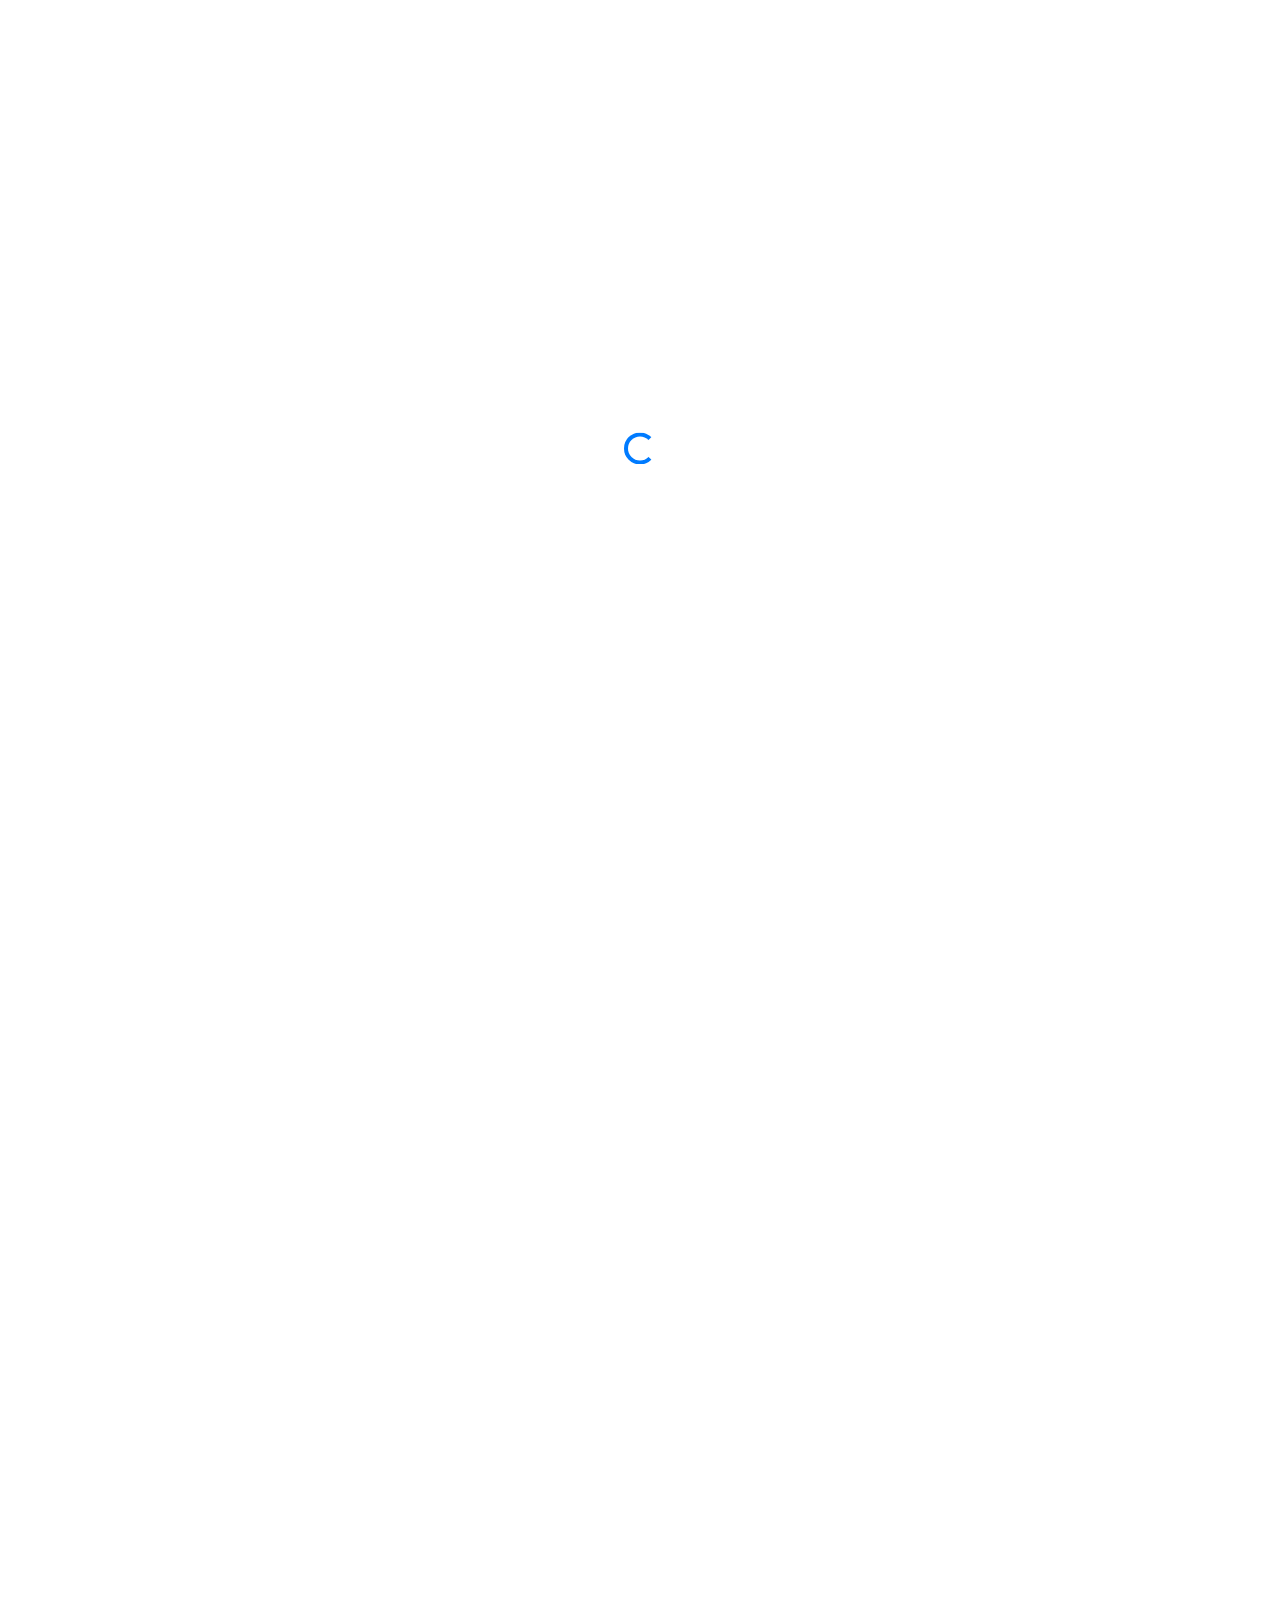
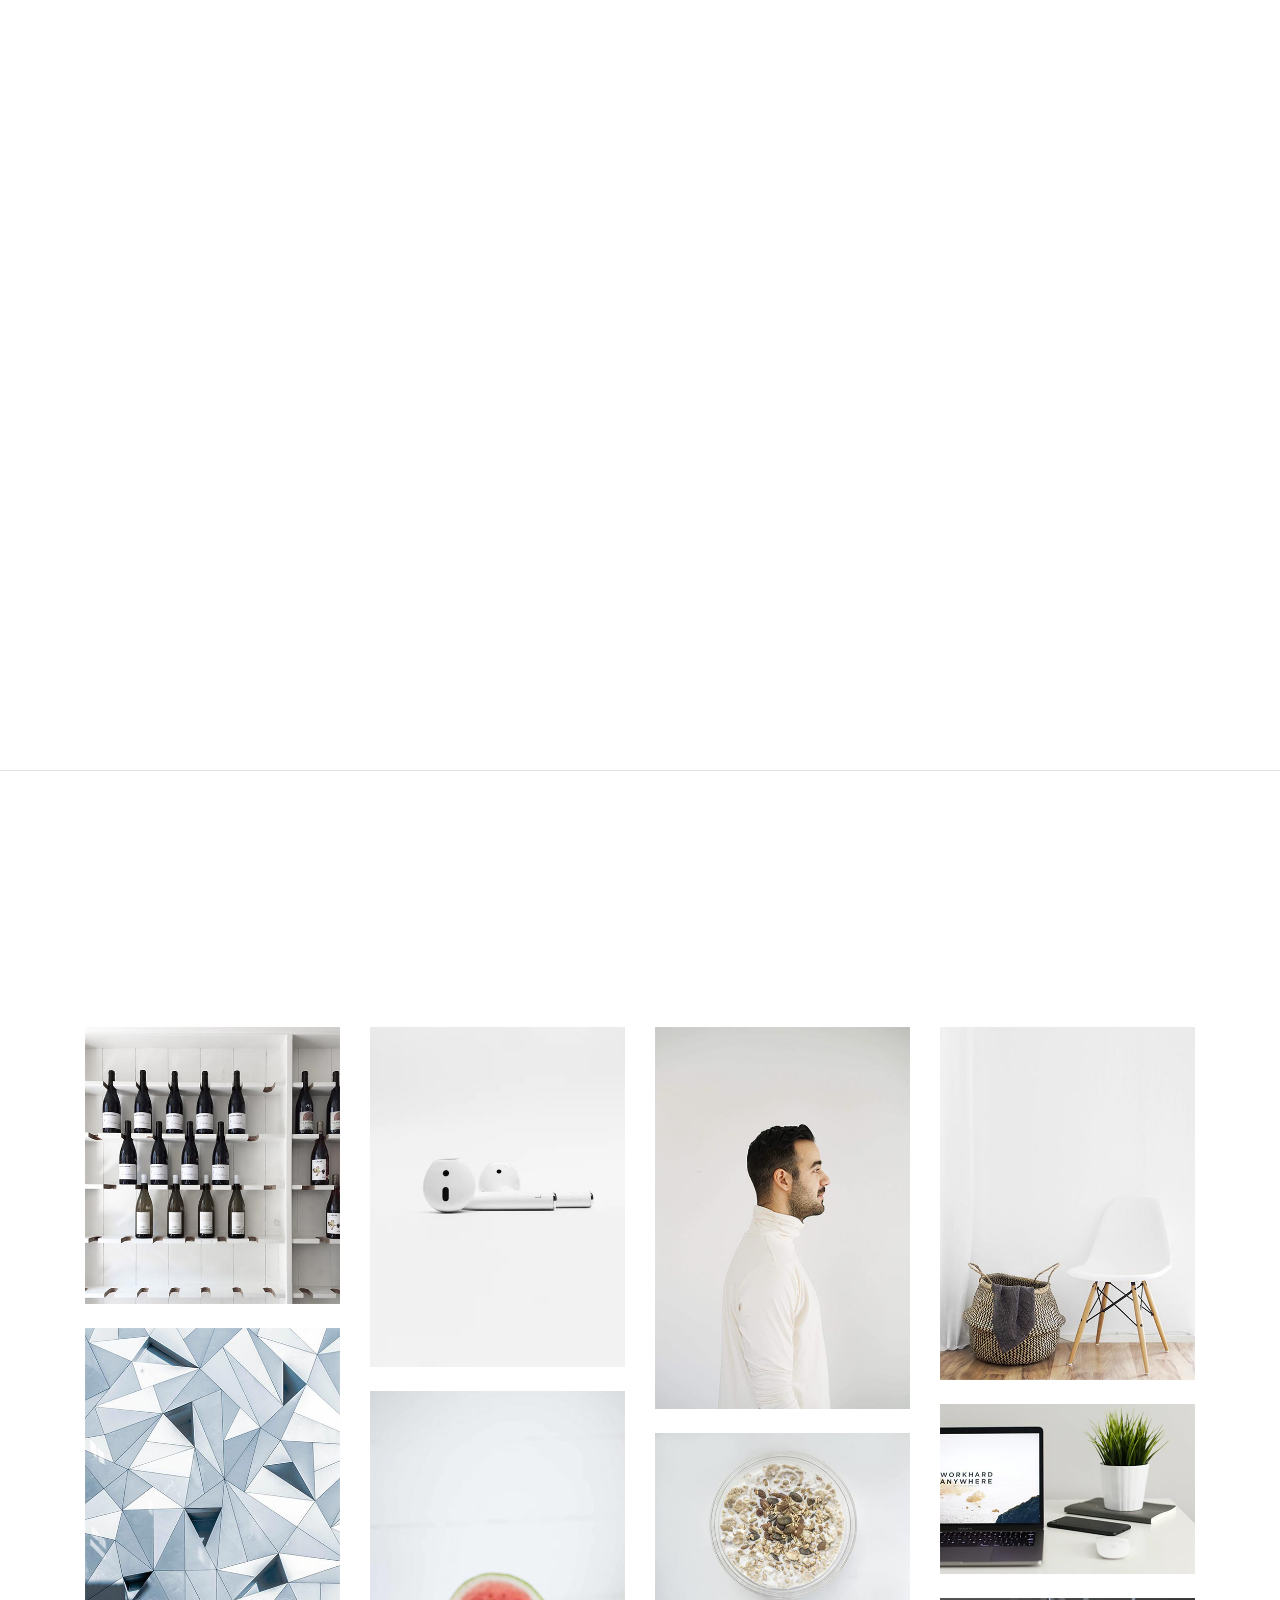
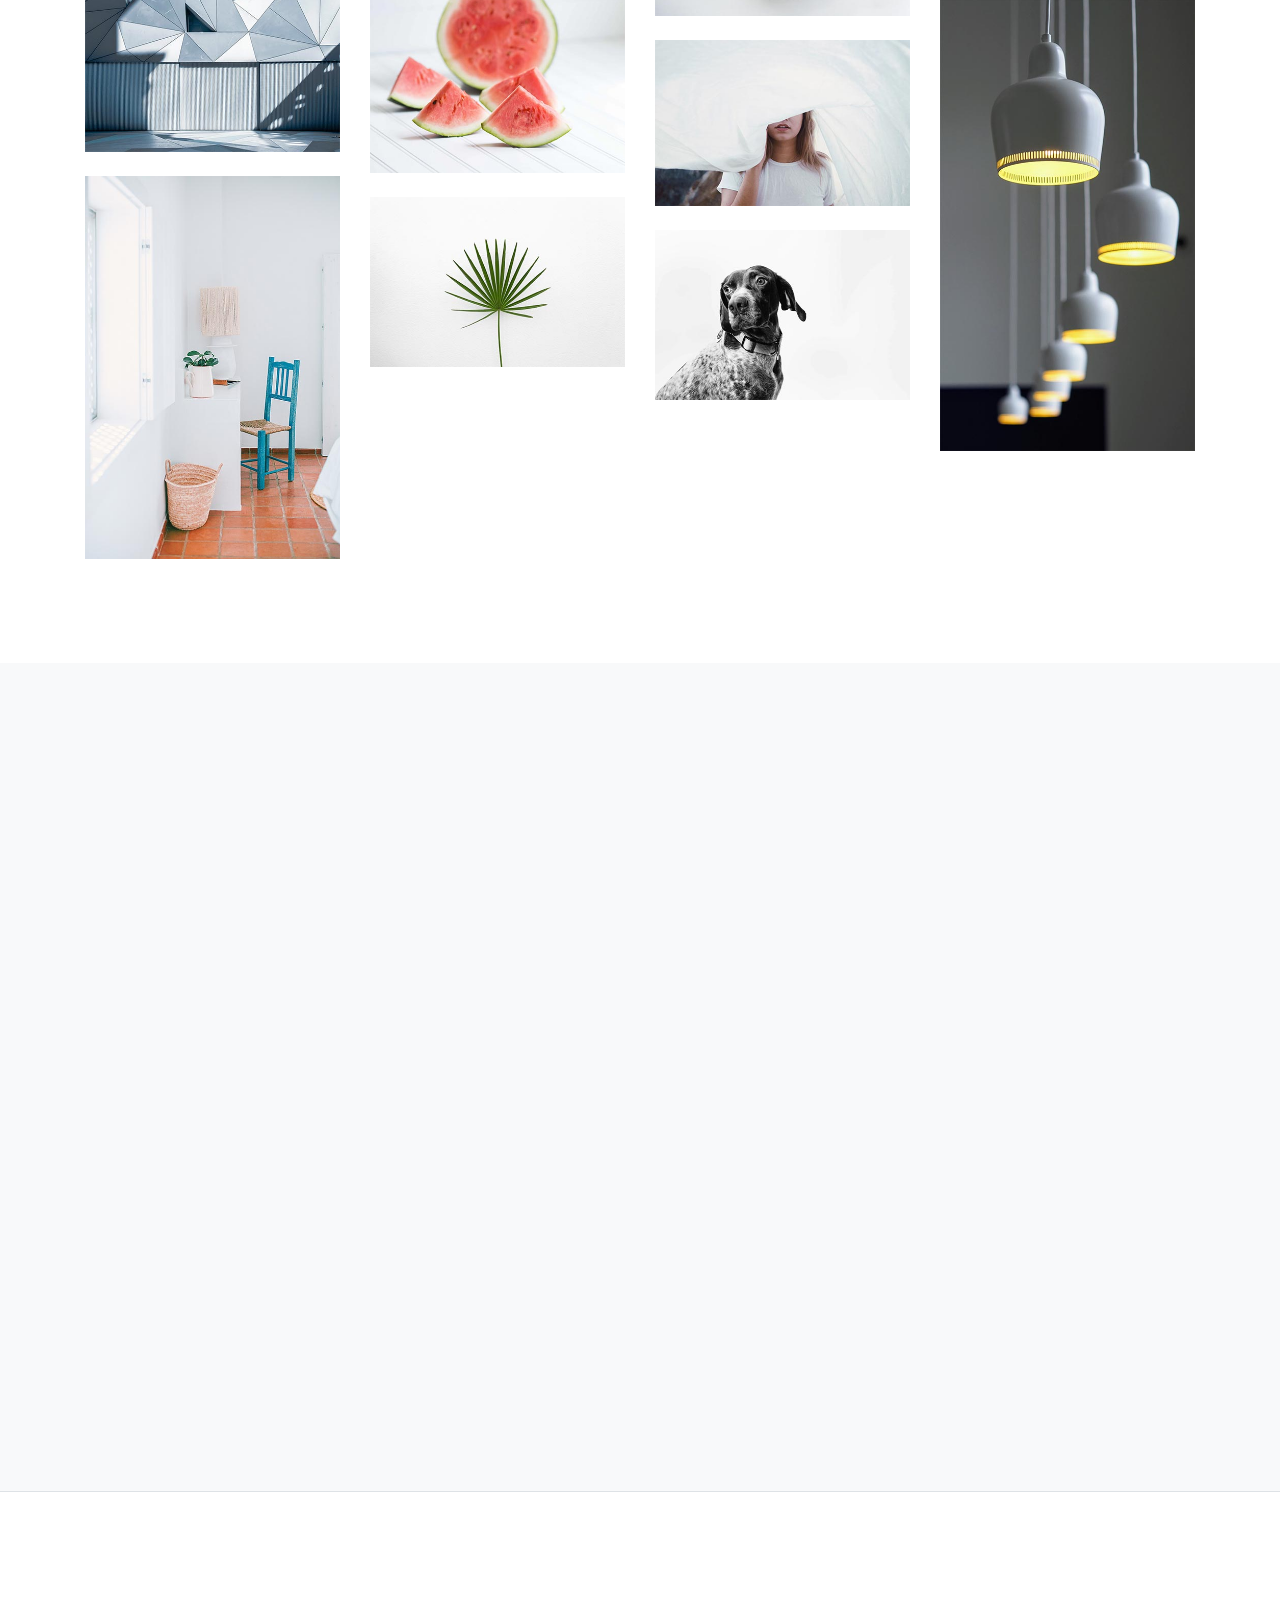
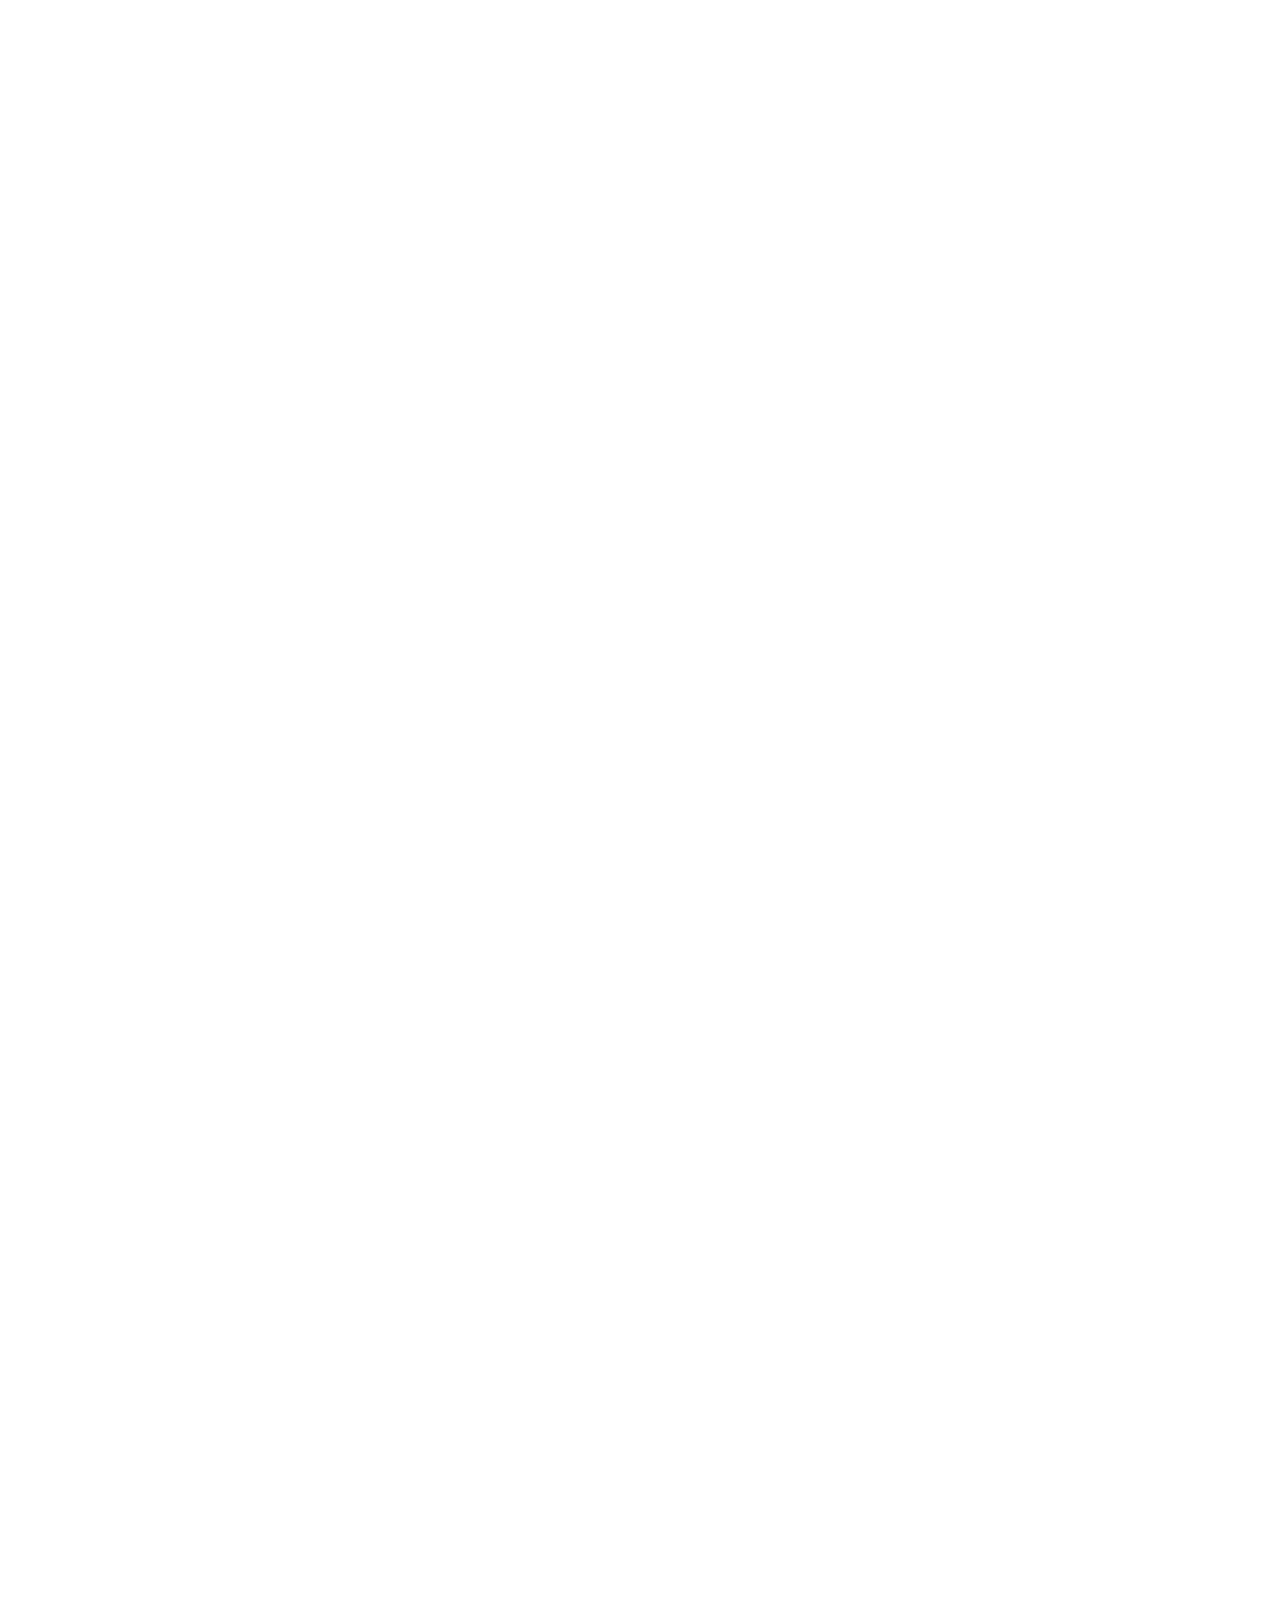
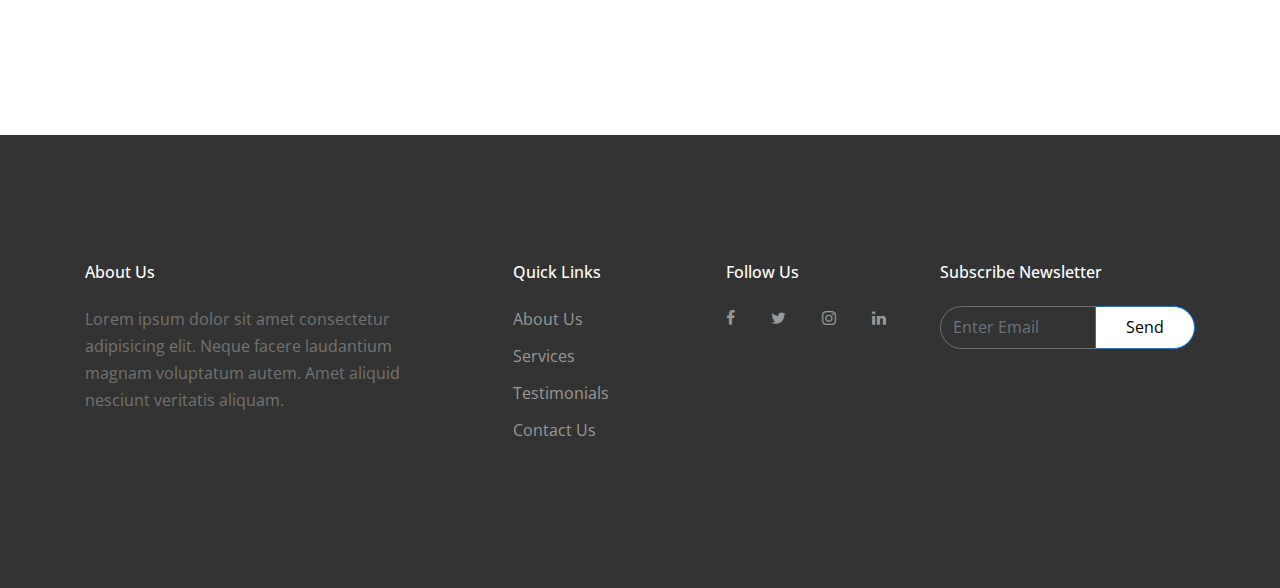
<file: index.html>
<!doctype html>
<html lang="en">
  <head>
    <title>Treovuna</title>
    <meta charset="utf-8">
    <meta name="viewport" content="width=device-width, initial-scale=1, shrink-to-fit=no">
    
    
    <link href="https://fonts.googleapis.com/css?family=Open+Sans:300,400,700" rel="stylesheet">
    <link rel="stylesheet" href="fonts/icomoon/style.css">

    <link rel="stylesheet" href="css/bootstrap.min.css">
    <link rel="stylesheet" href="css/jquery-ui.css">
    <link rel="stylesheet" href="css/owl.carousel.min.css">
    <link rel="stylesheet" href="css/owl.theme.default.min.css">
    <link rel="stylesheet" href="css/owl.theme.default.min.css">
    <link rel="stylesheet" href="css/jquery.fancybox.min.css">
    <link rel="stylesheet" href="css/bootstrap-datepicker.css">
    <link rel="stylesheet" href="fonts/flaticon/font/flaticon.css">
    <link rel="stylesheet" href="css/aos.css">
    <link rel="stylesheet" href="css/style.css">
    
  </head>
  <body data-spy="scroll" data-target=".site-navbar-target" data-offset="300">
  

  <div id="overlayer"></div>
  <div class="loader">
    <div class="spinner-border text-primary" role="status">
      <span class="sr-only">Loading...</span>
    </div>
  </div>


  <div class="site-wrap">

    <div class="site-mobile-menu site-navbar-target">
      <div class="site-mobile-menu-header">
        <div class="site-mobile-menu-close mt-3">
          <span class="icon-close2 js-menu-toggle"></span>
        </div>
      </div>
      <div class="site-mobile-menu-body"></div>
    </div>
   
    
    <header class="site-navbar py-4 js-sticky-header site-navbar-target" role="banner">

      <div class="container">
        <div class="row align-items-center">
          
          <div class="col-6 col-xl-2">
            <h1 class="mb-0 site-logo"><a href="index.html" class="h2 mb-0">Treovuna<span class="text-primary">.</span> </a></h1>
          </div>

          <div class="col-12 col-md-10 d-none d-xl-block">
            <nav class="site-navigation position-relative text-right" role="navigation">

              <ul class="site-menu main-menu js-clone-nav mr-auto d-none d-lg-block">
                <li><a href="#home-section" class="nav-link">Home</a></li>
                <li class="has-children">
                  <a href="#about-section" class="nav-link">About Us</a>
                  <ul class="dropdown">
                    <li><a href="#team-section" class="nav-link">Team</a></li>
                    <li class="has-children">
                      <!-- <a href="#">More Links</a> -->
                      <ul class="dropdown">
                       
                      </ul>
                    </li>
                  </ul>
                </li>
                
                <li><a href="#portfolio-section" class="nav-link">Portfolio</a></li>
                <li><a href="#services-section" class="nav-link">Services</a></li>
                <!-- <li><a href="#testimonials-section" class="nav-link">Testimonials</a></li>
                <li><a href="#blog-section" class="nav-link">Blog</a></li> -->
                <li><a href="#contact-section" class="nav-link">Contact</a></li>
              </ul>
            </nav>
          </div>
          <div class="col-6 d-inline-block d-xl-none ml-md-0 py-3" style="position: relative; top: 3px;"><a href="#" class="site-menu-toggle js-menu-toggle float-right"><span class="icon-menu h3"></span></a></div>

        </div>
      </div>
    </header>
    <div class="site-blocks-cover overlay" style="background-image: url(images/A2.jpg);" data-aos="fade" id="home-section">

      <div class="container">
        <div class="row align-items-center justify-content-center">

          
          <div class="col-md-8 mt-lg-5 text-center">
            <h1 class="text-uppercase" data-aos="fade-up">Welcome</h1>
            <p class="mb-5 desc"  data-aos="fade-up" data-aos-delay="100">Lorem ipsum dolor sit amet consectetur adipisicing elit. Optio soluta eius error.</p>
            <div data-aos="fade-up" data-aos-delay="100">
              <a href="#contact-section" class="btn smoothscroll btn-primary mr-2 mb-2">Get In Touch</a>
            </div>
          </div>
            
        </div>
      </div>

      <a href="#about-section" class="mouse smoothscroll">
        <span class="mouse-icon">
          <span class="mouse-wheel"></span>
        </span>
      </a>
    </div>  

    
    <div class="site-section cta-big-image" id="about-section">
      <div class="container">
        <div class="row mb-5">
          <div class="col-12 text-center" data-aos="fade">
            <h2 class="section-title mb-3">About Us</h2>
          </div>
        </div>
        <div class="row">
          <div class="col-lg-6 mb-5" data-aos="fade-up" data-aos-delay="">
            <figure class="circle-bg">
            <img src="images/Treovuna 3.jpg" alt="Image" class="img-fluid">
            </figure>
          </div>
          <div class="col-lg-5 ml-auto" data-aos="fade-up" data-aos-delay="100">
            <div class="mb-4">
              <h3 class="h3 mb-4 text-black">A little bit about Treovuna business</h3>
              <p>At Treovuna Supplies & Services we implement operation models aiming to add value to our customer’s business by outsourcing their entire range of facility services and providing them with cost effective and high quality solutions.</p>
              
            </div>
              
            <div class="mb-4">
              <ul class="list-unstyled ul-check success">
                <li>Everyday Cleaning (Contract Cleaning)</li>
                <li>Once off Cleaning</li>
                <li>Window Cleaning</li>
                <li>Full House Cleaning</li>
                <li>Carpet Cleaning</li>
              </ul>
              
            </div>
          </div>
        </div>
      </div>  
    </div>
    
    <section class="site-section border-bottom" id="team-section">
      <div class="container">
        <div class="row mb-5 justify-content-center">
          <div class="col-md-8 text-center">
            <h2 class="section-title mb-3" data-aos="fade-up" data-aos-delay="">Our Team</h2>
            <p class="lead" data-aos="fade-up" data-aos-delay="100">Lorem ipsum dolor sit amet consectetur adipisicing elit. Minus minima neque tempora reiciendis.</p>
          </div>
        </div>
        <div class="row">
          

          <div class="col-md-6 col-lg-3 mb-4" data-aos="fade-up" data-aos-delay="">
            <div class="team-member">
              <figure>
                <ul class="social">
                  <li><a href="#"><span class="icon-facebook"></span></a></li>
                  <li><a href="#"><span class="icon-twitter"></span></a></li>
                  <li><a href="#"><span class="icon-linkedin"></span></a></li>
                  <li><a href="#"><span class="icon-instagram"></span></a></li>
                </ul>
                <img src="images/sabelo.jpg" alt="Image" class="img-fluid">
              </figure>
              <div class="p-3">
                <h3>Sabelo Mngomezulu</h3>
                <span class="position">Co-Founder</span>
              </div>
            </div>
          </div>

          <div class="col-md-6 col-lg-3 mb-4" data-aos="fade-up" data-aos-delay="100">
            <div class="team-member">
              <figure>
                <ul class="social">
                  <li><a href="#"><span class="icon-facebook"></span></a></li>
                  <li><a href="#"><span class="icon-twitter"></span></a></li>
                  <li><a href="#"><span class="icon-linkedin"></span></a></li>
                  <li><a href="#"><span class="icon-instagram"></span></a></li>
                </ul>
                <img src="images/bheki.jpg" alt="Image" class="img-fluid">
              </figure>
              <div class="p-3">
                <h3>Bhekwayinkosi Mnguni</h3>
                <span class="position">Co-Founder</span>
              </div>
            </div>
          </div>

          <div class="col-md-6 col-lg-3 mb-4" data-aos="fade-up" data-aos-delay="200">
            <div class="team-member">
              <figure>
                <ul class="social">
                  <li><a href="#"><span class="icon-facebook"></span></a></li>
                  <li><a href="#"><span class="icon-twitter"></span></a></li>
                  <li><a href="#"><span class="icon-linkedin"></span></a></li>
                  <li><a href="#"><span class="icon-instagram"></span></a></li>
                </ul>
                <img src="images/kat.jpg" alt="Image" class="img-fluid">
              </figure>
              <div class="p-3">
                <h3>Katleho Mofokeng</h3>
                <span class="position">Co-Founder</span>
              </div>
            </div>
          </div>

          <div class="col-md-6 col-lg-3 mb-4" data-aos="fade-up" data-aos-delay="300">
            <div class="team-member">
              <figure>
                <ul class="social">
                  <li><a href="#"><span class="icon-facebook"></span></a></li>
                  <li><a href="#"><span class="icon-twitter"></span></a></li>
                  <li><a href="#"><span class="icon-linkedin"></span></a></li>
                  <li><a href="#"><span class="icon-instagram"></span></a></li>
                </ul>
                <img src="images/person_8.jpg" alt="Image" class="img-fluid">
              </figure>
              <div class="p-3">
                <h3>Kyla Stewart</h3>
                <span class="position">Product Manager</span>
              </div>
            </div>
          </div>
        </div>
      </div>
    </section>

    <section class="site-section" id="portfolio-section">
      

      <div class="container">

        <div class="row mb-3">
          <div class="col-12 text-center" data-aos="fade">
            <h2 class="section-title mb-3">Portfolio</h2>
          </div>
        </div>

        <div class="row justify-content-center mb-5" data-aos="fade-up">
          <div id="filters" class="filters text-center button-group col-md-7">
            <button class="btn btn-primary active" data-filter="*">All</button>
            <button class="btn btn-primary" data-filter=".web">Web</button>
            <button class="btn btn-primary" data-filter=".design">Design</button>
            <button class="btn btn-primary" data-filter=".brand">Brand</button>
          </div>
        </div>  
        
        <div id="posts" class="row no-gutter">
          <div class="item web col-sm-6 col-md-4 col-lg-4 col-xl-3 mb-4">
            <a href="images/img_1.jpg" class="item-wrap fancybox" data-fancybox="gallery2">
              <span class="icon-search2"></span>
              <img class="img-fluid" src="images/img_1.jpg">
            </a>
          </div>
          <div class="item web col-sm-6 col-md-4 col-lg-4 col-xl-3 mb-4">
            <a href="images/img_2.jpg" class="item-wrap fancybox" data-fancybox="gallery2">
              <span class="icon-search2"></span>
              <img class="img-fluid" src="images/img_2.jpg">
            </a>
          </div>

          <div class="item brand col-sm-6 col-md-4 col-lg-4 col-xl-3 mb-4">
            <a href="images/img_3.jpg" class="item-wrap fancybox" data-fancybox="gallery2">
              <span class="icon-search2"></span>
              <img class="img-fluid" src="images/img_3.jpg">
            </a>
          </div>

          <div class="item design col-sm-6 col-md-4 col-lg-4 col-xl-3 mb-4">

            <a href="images/img_4.jpg" class="item-wrap fancybox" data-fancybox="gallery2">
              <span class="icon-search2"></span>
              <img class="img-fluid" src="images/img_4.jpg">
            </a>

          </div>

          <div class="item web col-sm-6 col-md-4 col-lg-4 col-xl-3 mb-4">
            <a href="images/img_5.jpg" class="item-wrap fancybox" data-fancybox="gallery2">
              <span class="icon-search2"></span>
              <img class="img-fluid" src="images/img_5.jpg">
            </a>
          </div>

          <div class="item brand col-sm-6 col-md-4 col-lg-4 col-xl-3 mb-4">
            <a href="images/img_6.jpg" class="item-wrap fancybox" data-fancybox="gallery2">
              <span class="icon-search2"></span>
              <img class="img-fluid" src="images/img_6.jpg">
            </a>
          </div>

          <div class="item web col-sm-6 col-md-4 col-lg-4 col-xl-3 mb-4">
            <a href="images/img_7.jpg" class="item-wrap fancybox" data-fancybox="gallery2">
              <span class="icon-search2"></span>
              <img class="img-fluid" src="images/img_7.jpg">
            </a>
          </div>

          <div class="item design col-sm-6 col-md-4 col-lg-4 col-xl-3 mb-4">
            <a href="images/img_8.jpg" class="item-wrap fancybox" data-fancybox="gallery2">
              <span class="icon-search2"></span>
              <img class="img-fluid" src="images/img_8.jpg">
            </a>
          </div>

          <div class="item web col-sm-6 col-md-4 col-lg-4 col-xl-3 mb-4">
            <a href="images/img_9.jpg" class="item-wrap fancybox" data-fancybox="gallery2">
              <span class="icon-search2"></span>
              <img class="img-fluid" src="images/img_9.jpg">
            </a>
          </div>

          <div class="item design col-sm-6 col-md-4 col-lg-4 col-xl-3 mb-4">
            <a href="images/img_10.jpg" class="item-wrap fancybox" data-fancybox="gallery2">
              <span class="icon-search2"></span>
              <img class="img-fluid" src="images/img_10.jpg">
            </a>
          </div>

          <div class="item brand col-sm-6 col-md-4 col-lg-4 col-xl-3 mb-4">
            <a href="images/img_11.jpg" class="item-wrap fancybox" data-fancybox="gallery2">
              <span class="icon-search2"></span>
              <img class="img-fluid" src="images/img_11.jpg">
            </a>
          </div>

          <div class="item design col-sm-6 col-md-4 col-lg-4 col-xl-3 mb-4">
            <a href="images/img_12.jpg" class="item-wrap fancybox" data-fancybox="gallery2">
              <span class="icon-search2"></span>
              <img class="img-fluid" src="images/img_12.jpg">
            </a>
          </div>

          <div class="item web col-sm-6 col-md-4 col-lg-4 col-xl-3 mb-4">
            <a href="images/img_13.jpg" class="item-wrap fancybox" data-fancybox="gallery2">
              <span class="icon-search2"></span>
              <img class="img-fluid" src="images/img_13.jpg">
            </a>
          </div>

        </div>
      </div>

    </section>
     
    <section class="site-section border-bottom bg-light" id="services-section">
      <div class="container">
        <div class="row mb-5">
          <div class="col-12 text-center" data-aos="fade">
            <h2 class="section-title mb-3">Our Services</h2>
          </div>
        </div>
        <div class="row align-items-stretch">
          <div class="col-md-6 col-lg-4 mb-4 mb-lg-4" data-aos="fade-up">
            <div class="unit-4">
              <div class="unit-4-icon mr-4"><span class="text-primary flaticon-startup"></span></div>
              <div>
                <h3>Business Consulting</h3>
                <p>Lorem ipsum dolor sit amet consectetur adipisicing elit. Perferendis quis molestiae vitae eligendi at.</p>
                <p><a href="single.html">Learn More</a></p>
              </div>
            </div>
          </div>
          <div class="col-md-6 col-lg-4 mb-4 mb-lg-4" data-aos="fade-up" data-aos-delay="100">
            <div class="unit-4">
              <div class="unit-4-icon mr-4"><span class="text-primary flaticon-graphic-design"></span></div>
              <div>
                <h3>Market Analysis</h3>
                <p>Lorem ipsum dolor sit amet consectetur adipisicing elit. Perferendis quis molestiae vitae eligendi at.</p>
                <p><a href="main.html">Learn More</a></p>
              </div>
            </div>
          </div>
          <div class="col-md-6 col-lg-4 mb-4 mb-lg-4" data-aos="fade-up" data-aos-delay="200">
            <div class="unit-4">
              <div class="unit-4-icon mr-4"><span class="text-primary flaticon-settings"></span></div>
              <div>
                <h3>User Monitoring</h3>
                <p>Lorem ipsum dolor sit amet consectetur adipisicing elit. Perferendis quis molestiae vitae eligendi at.</p>
                <p><a href="#">Learn More</a></p>
              </div>
            </div>
          </div>

          <div class="col-md-6 col-lg-4 mb-4 mb-lg-4" data-aos="fade-up" data-aos-delay="">
            <div class="unit-4">
              <div class="unit-4-icon mr-4"><span class="text-primary flaticon-idea"></span></div>
              <div>
                <h3>Insurance Consulting</h3>
                <p>Lorem ipsum dolor sit amet consectetur adipisicing elit. Perferendis quis molestiae vitae eligendi at.</p>
                <p><a href="#">Learn More</a></p>
              </div>
            </div>
          </div>
          <div class="col-md-6 col-lg-4 mb-4 mb-lg-4" data-aos="fade-up" data-aos-delay="100">
            <div class="unit-4">
              <div class="unit-4-icon mr-4"><span class="text-primary flaticon-smartphone"></span></div>
              <div>
                <h3>Financial Investment</h3>
                <p>Lorem ipsum dolor sit amet consectetur adipisicing elit. Perferendis quis molestiae vitae eligendi at.</p>
                <p><a href="#">Learn More</a></p>
              </div>
            </div>
          </div>
          <div class="col-md-6 col-lg-4 mb-4 mb-lg-4" data-aos="fade-up" data-aos-delay="200">
            <div class="unit-4">
              <div class="unit-4-icon mr-4"><span class="text-primary flaticon-head"></span></div>
              <div>
                <h3>Financial Management</h3>
                <p>Lorem ipsum dolor sit amet consectetur adipisicing elit. Perferendis quis molestiae vitae eligendi at.</p>
                <p><a href="#">Learn More</a></p>
              </div>
            </div>
          </div>

        </div>
      </div>
    </section>

    <section class="site-section testimonial-wrap" id="testimonials-section" data-aos="fade">
      <div class="container">
        <div class="row mb-5">
          <div class="col-12 text-center">
            <h2 class="section-title mb-3">Testimonials</h2>
          </div>
        </div>
      </div>
      <div class="slide-one-item home-slider owl-carousel">
          <div>
            <div class="testimonial">
              
              <blockquote class="mb-5">
                <p>&ldquo;Lorem ipsum dolor sit amet consectetur adipisicing elit. Consectetur unde reprehenderit aperiam quaerat fugiat repudiandae explicabo animi minima fuga beatae illum eligendi incidunt consequatur. Amet dolores excepturi earum unde iusto.&rdquo;</p>
              </blockquote>

              <figure class="mb-4 d-flex align-items-center justify-content-center">
                <div><img src="images/person_3.jpg" alt="Image" class="w-50 img-fluid mb-3"></div>
                <p>John Smith</p>
              </figure>
            </div>
          </div>
          <div>
            <div class="testimonial">

              <blockquote class="mb-5">
                <p>&ldquo;Lorem ipsum dolor sit amet consectetur adipisicing elit. Consectetur unde reprehenderit aperiam quaerat fugiat repudiandae explicabo animi minima fuga beatae illum eligendi incidunt consequatur. Amet dolores excepturi earum unde iusto.&rdquo;</p>
              </blockquote>
              <figure class="mb-4 d-flex align-items-center justify-content-center">
                <div><img src="images/person_2.jpg" alt="Image" class="w-50 img-fluid mb-3"></div>
                <p>Christine Aguilar</p>
              </figure>
              
            </div>
          </div>

          <div>
            <div class="testimonial">

              <blockquote class="mb-5">
                <p>&ldquo;Lorem ipsum dolor sit amet consectetur adipisicing elit. Consectetur unde reprehenderit aperiam quaerat fugiat repudiandae explicabo animi minima fuga beatae illum eligendi incidunt consequatur. Amet dolores excepturi earum unde iusto.&rdquo;</p>
              </blockquote>
              <figure class="mb-4 d-flex align-items-center justify-content-center">
                <div><img src="images/person_4.jpg" alt="Image" class="w-50 img-fluid mb-3"></div>
                <p>Robert Spears</p>
              </figure>

              
            </div>
          </div>

          <div>
            <div class="testimonial">

              <blockquote class="mb-5">
                <p>&ldquo;Lorem ipsum dolor sit amet consectetur adipisicing elit. Consectetur unde reprehenderit aperiam quaerat fugiat repudiandae explicabo animi minima fuga beatae illum eligendi incidunt consequatur. Amet dolores excepturi earum unde iusto.&rdquo;</p>
              </blockquote>
              <figure class="mb-4 d-flex align-items-center justify-content-center">
                <div><img src="images/person_4.jpg" alt="Image" class="w-50 img-fluid mb-3"></div>
                <p>Bruce Rogers</p>
              </figure>

            </div>
          </div>

        </div>
    </section>

    <section class="site-section bg-light" id="contact-section" data-aos="fade">
      <div class="container">
        <div class="row mb-5">
          <div class="col-12 text-center">
            <h2 class="section-title mb-3">Contact Us</h2>
          </div>
        </div>
        <div class="row mb-5">
          
          <div class="col-md-4 text-center">
            <p class="mb-4">
              <span class="icon-room d-block h4 text-primary"></span>
              <span>203 Fake St. Mountain View, San Francisco, California, USA</span>
            </p>
          </div>
          <div class="col-md-4 text-center">
            <p class="mb-4">
              <span class="icon-phone d-block h4 text-primary"></span>
              <a href="#">+1 232 3235 324</a>
            </p>
          </div>
          <div class="col-md-4 text-center">
            <p class="mb-0">
              <span class="icon-mail_outline d-block h4 text-primary"></span>
              <a href="#">info@treovuna.co.za</a>
            </p>
          </div>
        </div>
        <div class="row">
          <div class="col-md-12 mb-5">

            <form action="#" class="p-5 bg-white">
              
              <h2 class="h4 text-black mb-5">Contact Form</h2> 

              <div class="row form-group">
                <div class="col-md-6 mb-3 mb-md-0">
                  <label class="text-black" for="fname">First Name</label>
                  <input type="text" id="fname" class="form-control">
                </div>
                <div class="col-md-6">
                  <label class="text-black" for="lname">Last Name</label>
                  <input type="text" id="lname" class="form-control">
                </div>
              </div>

              <div class="row form-group">
                
                <div class="col-md-12">
                  <label class="text-black" for="email">Email</label> 
                  <input type="email" id="email" class="form-control">
                </div>
              </div>

              <div class="row form-group">
                
                <div class="col-md-12">
                  <label class="text-black" for="subject">Subject</label> 
                  <input type="subject" id="subject" class="form-control">
                </div>
              </div>

              <div class="row form-group">
                <div class="col-md-12">
                  <label class="text-black" for="message">Message</label> 
                  <textarea name="message" id="message" cols="30" rows="7" class="form-control" placeholder="Write your notes or questions here..."></textarea>
                </div>
              </div>

              <div class="row form-group">
                <div class="col-md-12">
                  <input type="submit" value="Send Message" class="btn btn-primary btn-md text-white">
                </div>
              </div>

            </form>
          </div>
          
        </div>
      </div>
    </section>

    
    <footer class="site-footer">
      <div class="container">
        <div class="row">
          <div class="col-md-9">
            <div class="row">
              <div class="col-md-5">
                <h2 class="footer-heading mb-4">About Us</h2>
                <p>Lorem ipsum dolor sit amet consectetur adipisicing elit. Neque facere laudantium magnam voluptatum autem. Amet aliquid nesciunt veritatis aliquam.</p>
              </div>
              <div class="col-md-3 ml-auto">
                <h2 class="footer-heading mb-4">Quick Links</h2>
                <ul class="list-unstyled">
                  <li><a href="#about-section" class="smoothscroll">About Us</a></li>
                  <li><a href="#services-section" class="smoothscroll">Services</a></li>
                  <li><a href="#testimonials-section" class="smoothscroll">Testimonials</a></li>
                  <li><a href="#contact-section" class="smoothscroll">Contact Us</a></li>
                </ul>
              </div>
              <div class="col-md-3">
                <h2 class="footer-heading mb-4">Follow Us</h2>
                <a href="#" class="pl-0 pr-3"><span class="icon-facebook"></span></a>
                <a href="#" class="pl-3 pr-3"><span class="icon-twitter"></span></a>
                <a href="#" class="pl-3 pr-3"><span class="icon-instagram"></span></a>
                <a href="#" class="pl-3 pr-3"><span class="icon-linkedin"></span></a>
              </div>
            </div>
          </div>
          <div class="col-md-3">
            <h2 class="footer-heading mb-4">Subscribe Newsletter</h2>
            <form action="#" method="post" class="footer-subscribe">
              <div class="input-group mb-3">
                <input type="text" class="form-control border-secondary text-white bg-transparent" placeholder="Enter Email" aria-label="Enter Email" aria-describedby="button-addon2">
                <div class="input-group-append">
                  <button class="btn btn-primary text-black" type="button" id="button-addon2">Send</button>
                </div>
              </div>
            </form>
          </div>
        </div>
      </div>
    </footer>

  </div> <!-- .site-wrap -->

  <script src="js/jquery-3.3.1.min.js"></script>
  <script src="js/jquery-ui.js"></script>
  <script src="js/popper.min.js"></script>
  <script src="js/bootstrap.min.js"></script>
  <script src="js/owl.carousel.min.js"></script>
  <script src="js/jquery.countdown.min.js"></script>
  <script src="js/jquery.easing.1.3.js"></script>
  <script src="js/aos.js"></script>
  <script src="js/jquery.fancybox.min.js"></script>
  <script src="js/jquery.sticky.js"></script>
  <script src="js/isotope.pkgd.min.js"></script>

  
  <script src="js/main.js"></script>
    
  </body>
</html>
</file>
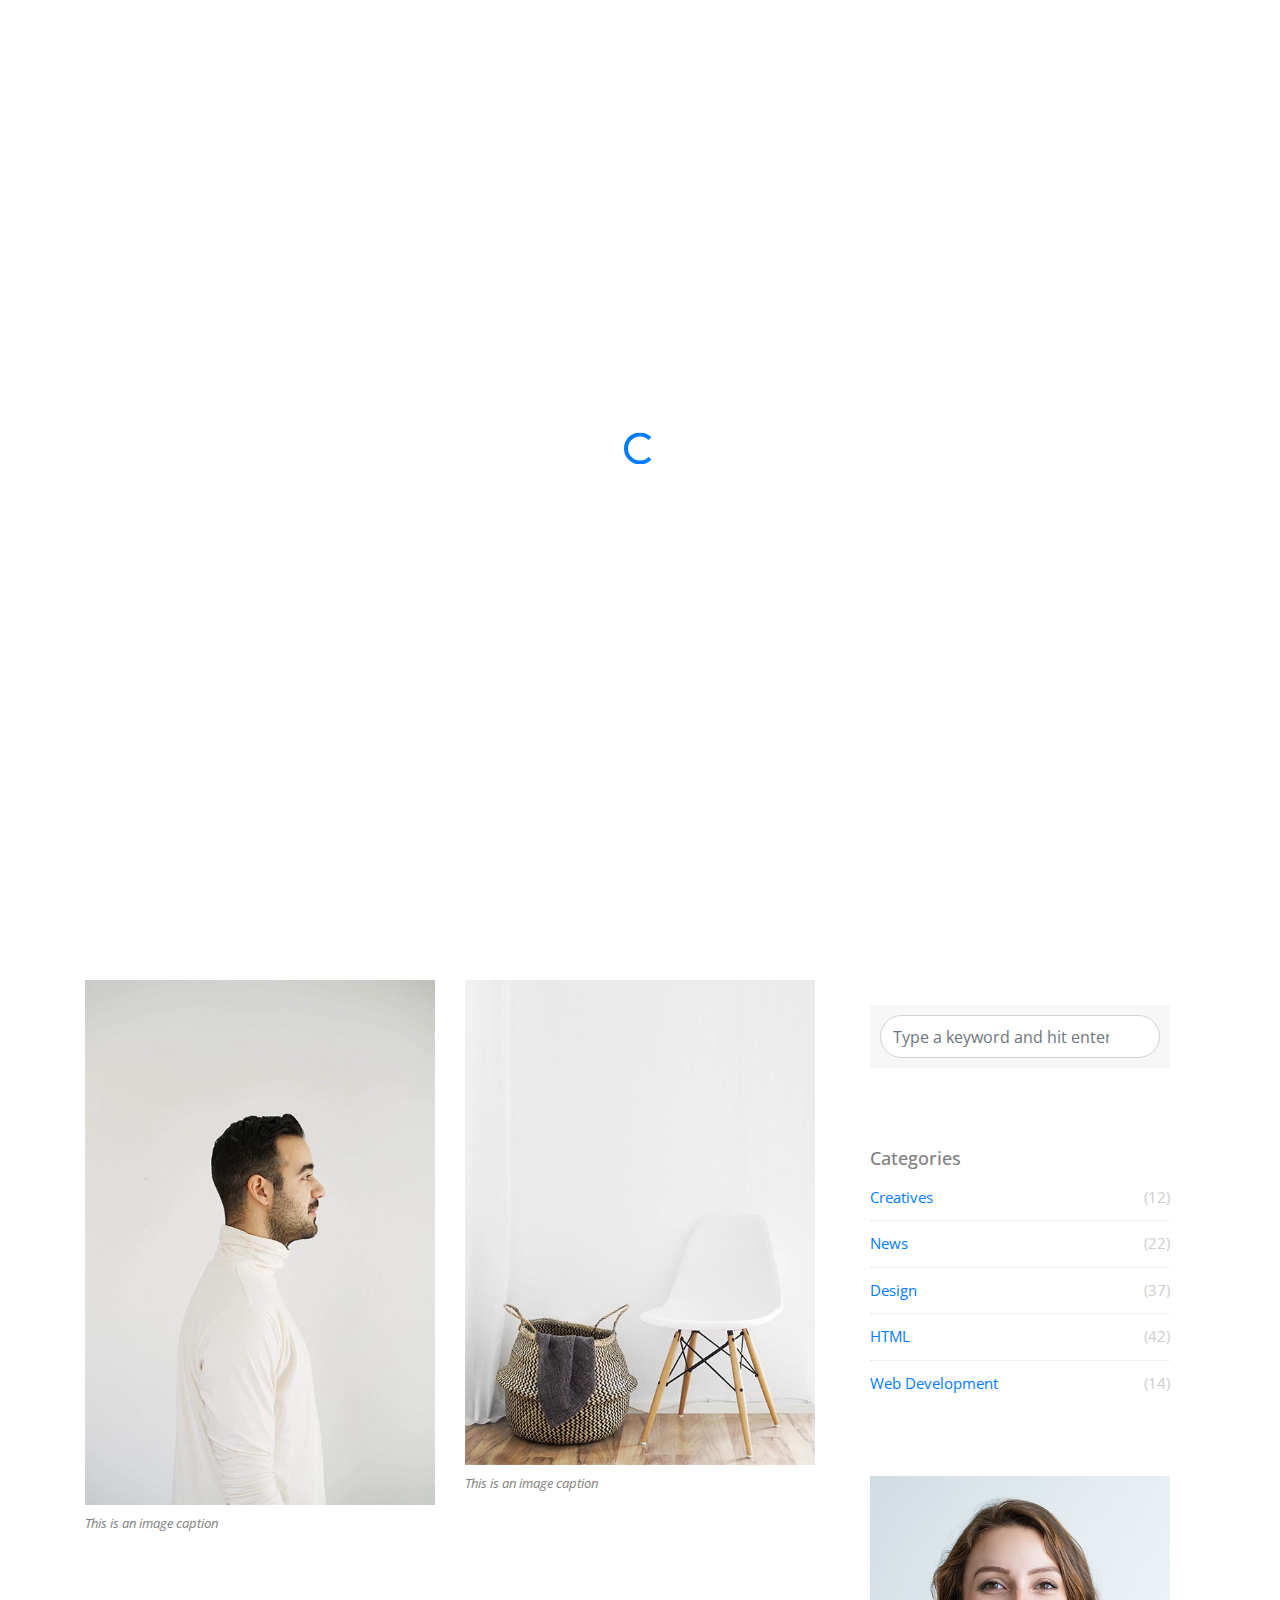
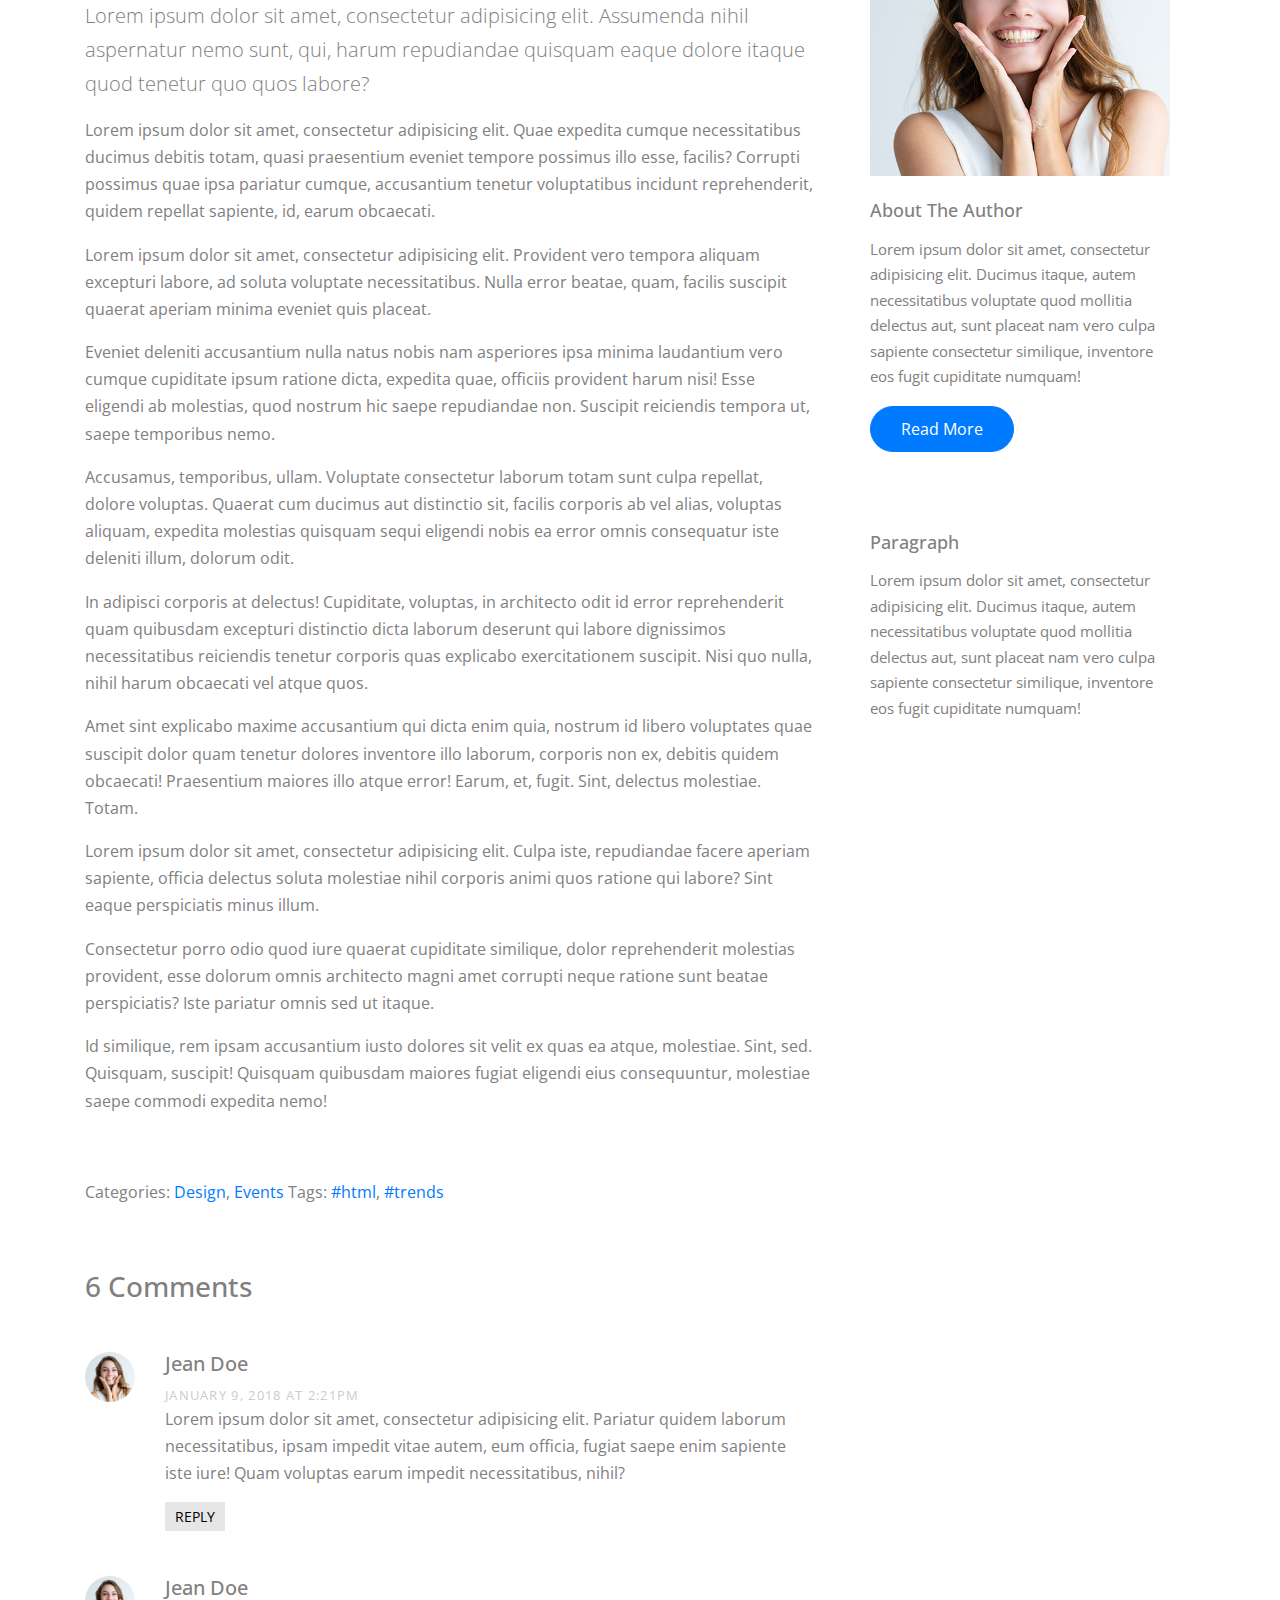
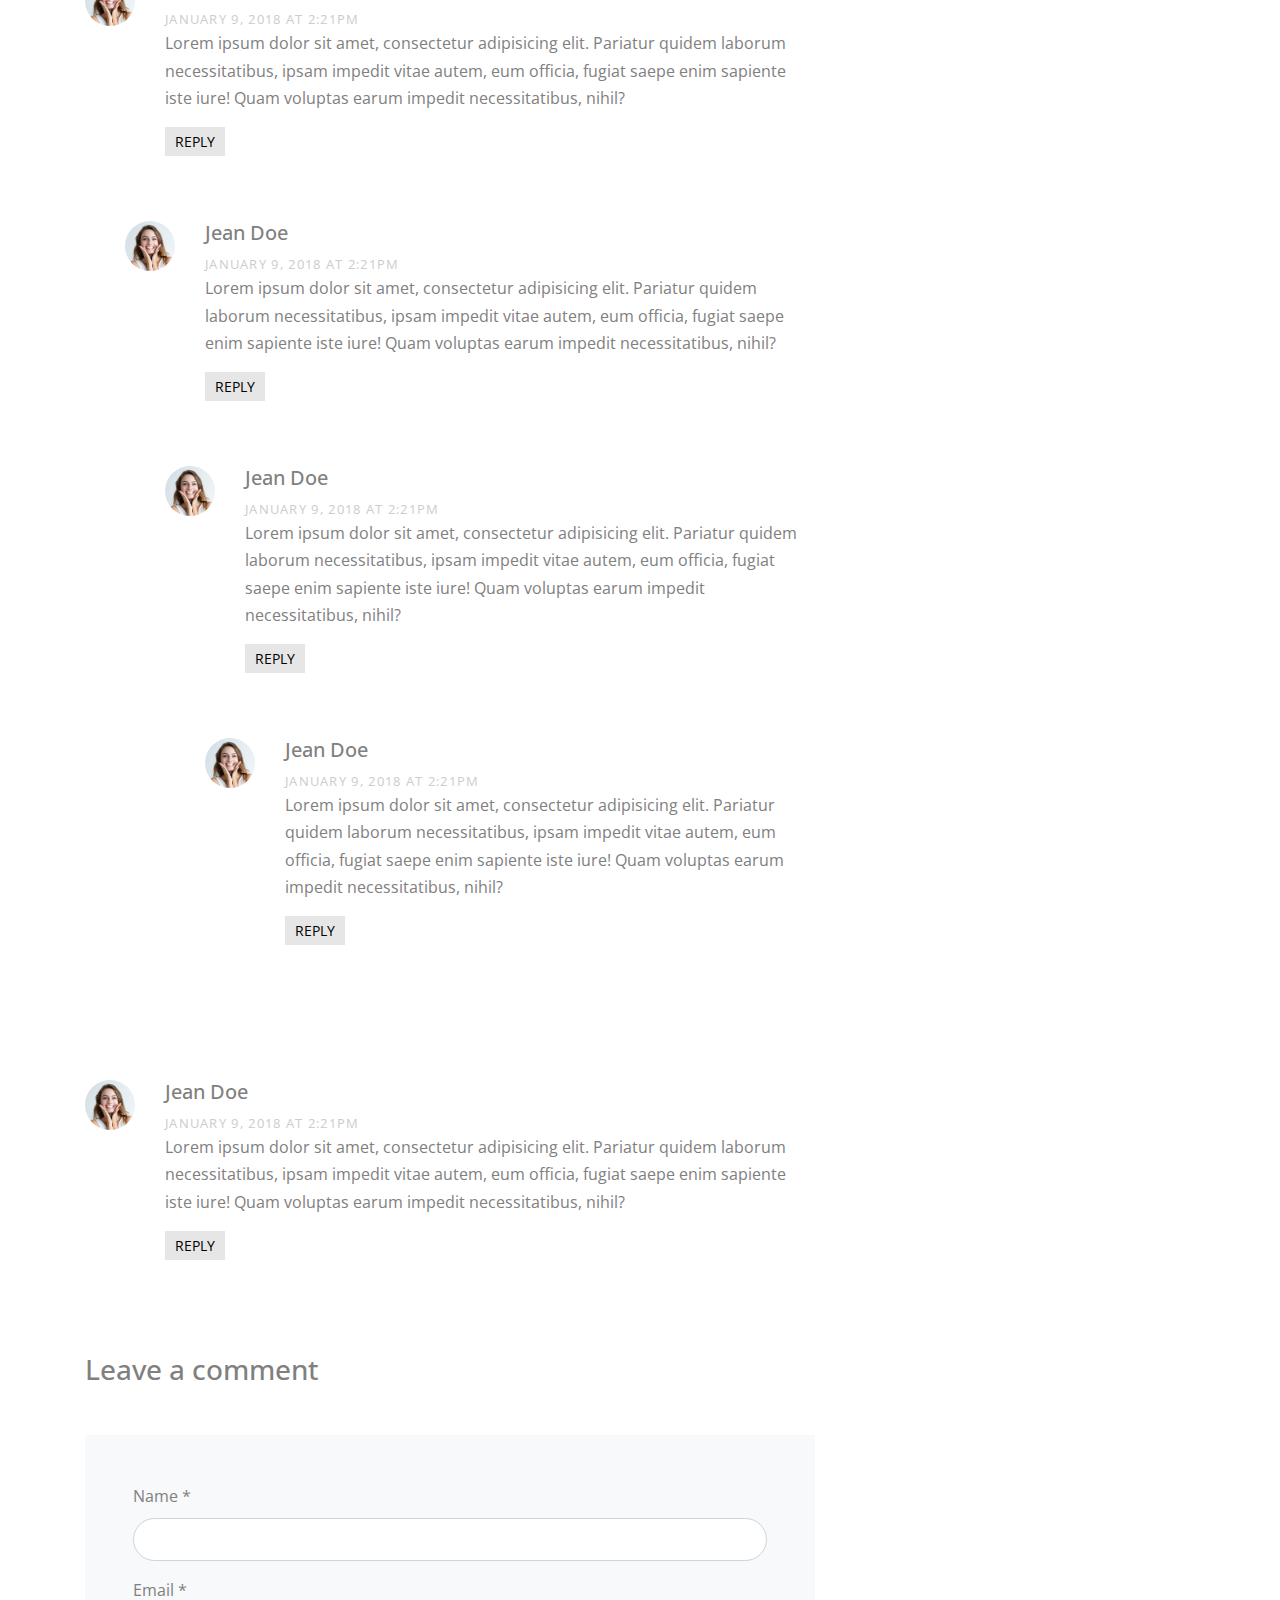
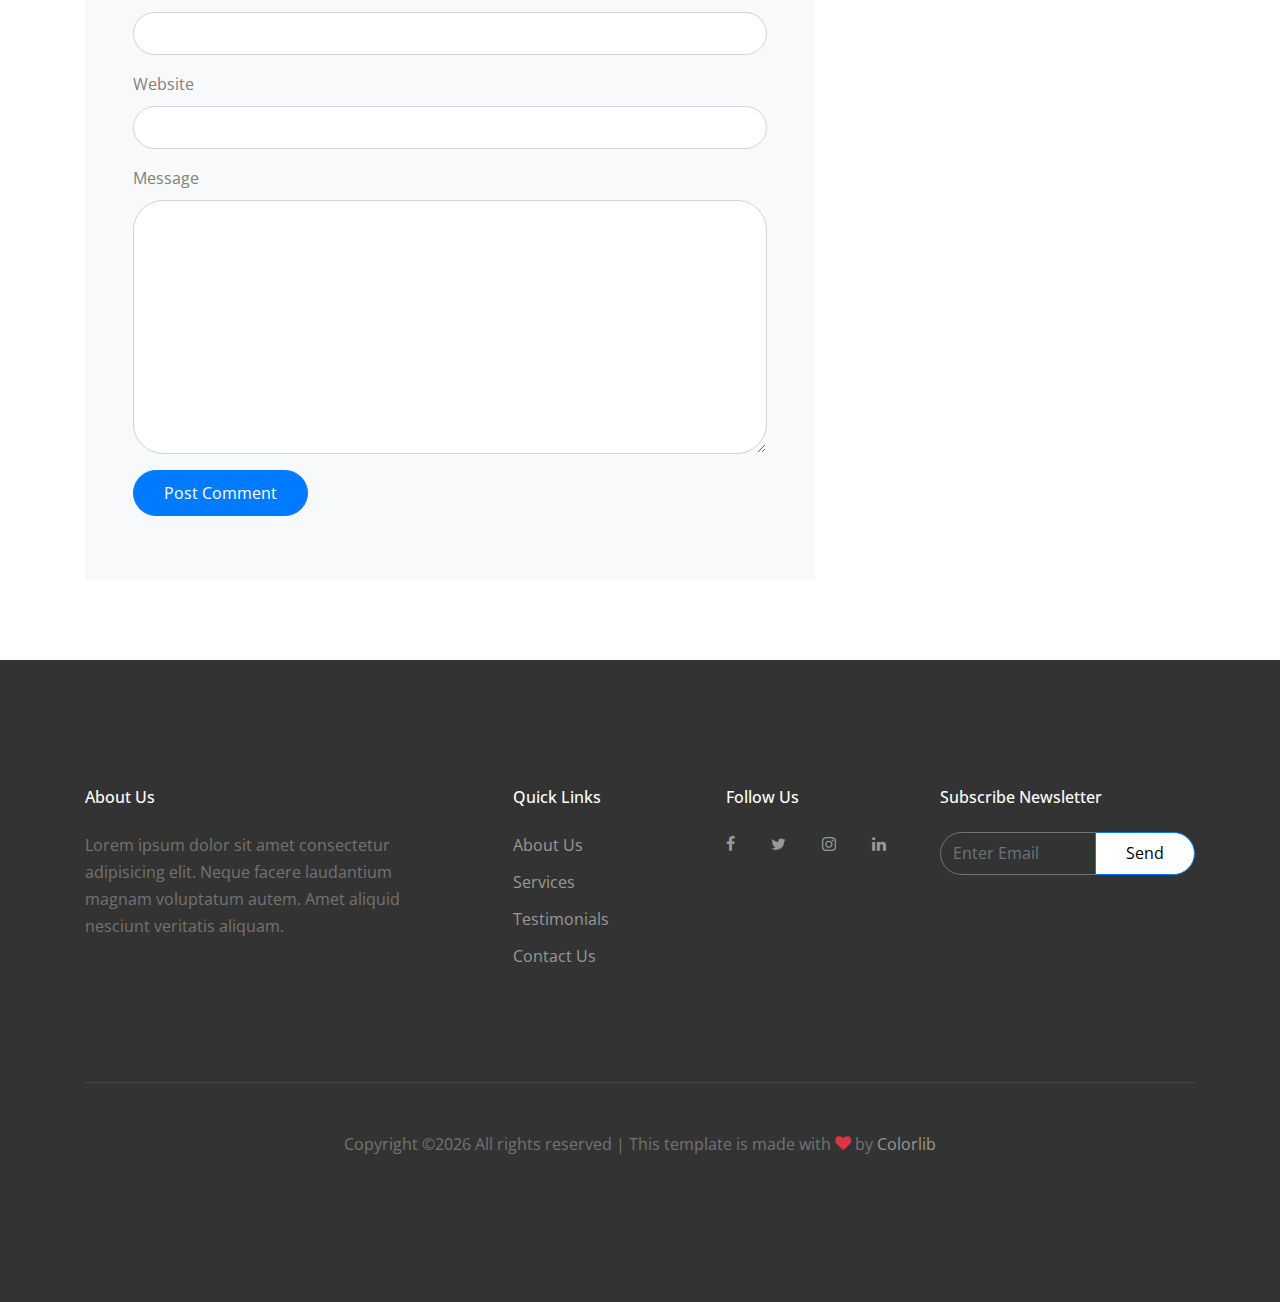
<file: single.html>
<!doctype html>
<html lang="en">
  <head>
    <title>Nitro &mdash; Website Template by Colorlib</title>
    <meta charset="utf-8">
    <meta name="viewport" content="width=device-width, initial-scale=1, shrink-to-fit=no">
    
    
    <link href="https://fonts.googleapis.com/css?family=Open+Sans:300,400,700" rel="stylesheet">
    <link rel="stylesheet" href="fonts/icomoon/style.css">
    <link rel="stylesheet" href="css/bootstrap.min.css">
    <link rel="stylesheet" href="css/jquery-ui.css">
    <link rel="stylesheet" href="css/owl.carousel.min.css">
    <link rel="stylesheet" href="css/owl.theme.default.min.css">
    <link rel="stylesheet" href="css/owl.theme.default.min.css">
    <link rel="stylesheet" href="css/jquery.fancybox.min.css">
    <link rel="stylesheet" href="css/bootstrap-datepicker.css">
    <link rel="stylesheet" href="fonts/flaticon/font/flaticon.css">
    <link rel="stylesheet" href="css/aos.css">
    <link rel="stylesheet" href="css/style.css">
    
  </head>
  <body data-spy="scroll" data-target=".site-navbar-target" data-offset="300">
  

  <div id="overlayer"></div>
  <div class="loader">
    <div class="spinner-border text-primary" role="status">
      <span class="sr-only">Loading...</span>
    </div>
  </div>


  <div class="site-wrap">

    <div class="site-mobile-menu site-navbar-target">
      <div class="site-mobile-menu-header">
        <div class="site-mobile-menu-close mt-3">
          <span class="icon-close2 js-menu-toggle"></span>
        </div>
      </div>
      <div class="site-mobile-menu-body"></div>
    </div>
   
    
    <header class="site-navbar py-4 js-sticky-header site-navbar-target" role="banner">

      <div class="container">
        <div class="row align-items-center">
          
          <div class="col-6 col-xl-2">
            <h1 class="mb-0 site-logo"><a href="index.html" class="h2 mb-0">Treovuna<span class="text-primary">.</span> </a></h1>
          </div>

          <div class="col-12 col-md-10 d-none d-xl-block">
            <nav class="site-navigation position-relative text-right" role="navigation">

              <ul class="site-menu main-menu js-clone-nav mr-auto d-none d-lg-block">
                <li><a href="index.html#home-section" class="nav-link">Home</a></li>
                <li class="has-children">
                  <a href="index.html#about-section" class="nav-link">About Us</a>
                  <ul class="dropdown">
                    <li><a href="index.html#team-section" class="nav-link">Team</a></li>
                  
                    <li class="has-children">
                    </li>
                  </ul>
                </li>
                
                <li><a href="index.html#portfolio-section" class="nav-link">Portfolio</a></li>
                <li><a href="index.html#services-section" class="nav-link">Services</a></li>
                <li><a href="index.html#contact-section" class="nav-link">Contact</a></li>
              </ul>
            </nav>
          </div>
          <div class="col-6 d-inline-block d-xl-none ml-md-0 py-3" style="position: relative; top: 3px;"><a href="#" class="site-menu-toggle js-menu-toggle float-right"><span class="icon-menu h3"></span></a></div>

        </div>
      </div>
      
    </header>
     
    <div class="site-blocks-cover overlay" style="background-image: url(images/B1.jpeg);" data-aos="fade">
      <div class="container">
        <div class="row align-items-center justify-content-center">

          
              <div class="col-md-6 mt-lg-5 text-center">
                <h1>Where Do You Learn HTML & CSS in 2019?</h1>
                <p class="post-meta">March 21, 2019 &bull; Posted by <a href="#">Admin</a> in <a href="#">Events</a></p>
                
              </div>
            
        </div>
      </div>
    </div>  

    <section class="site-section">
      <div class="container">
        <div class="row">
          <div class="col-md-8 blog-content">
            <div class="row mb-5">
              <div class="col-lg-6">
                <figure><img src="images/img_3.jpg" alt="Image" class="img-fluid">
                  <figcaption>This is an image caption</figcaption></figure>
              </div>
              <div class="col-lg-6">
                <figure><img src="images/img_4.jpg" alt="Image" class="img-fluid">
                  <figcaption>This is an image caption</figcaption></figure>
              </div>
            </div>
            <p class="lead">Lorem ipsum dolor sit amet, consectetur adipisicing elit. Assumenda nihil aspernatur nemo sunt, qui, harum repudiandae quisquam eaque dolore itaque quod tenetur quo quos labore?</p>
            <p>Lorem ipsum dolor sit amet, consectetur adipisicing elit. Quae expedita cumque necessitatibus ducimus debitis totam, quasi praesentium eveniet tempore possimus illo esse, facilis? Corrupti possimus quae ipsa pariatur cumque, accusantium tenetur voluptatibus incidunt reprehenderit, quidem repellat sapiente, id, earum obcaecati.</p>

            <blockquote><p>Lorem ipsum dolor sit amet, consectetur adipisicing elit. Provident vero tempora aliquam excepturi labore, ad soluta voluptate necessitatibus. Nulla error beatae, quam, facilis suscipit quaerat aperiam minima eveniet quis placeat.</p></blockquote>

            <p>Eveniet deleniti accusantium nulla natus nobis nam asperiores ipsa minima laudantium vero cumque cupiditate ipsum ratione dicta, expedita quae, officiis provident harum nisi! Esse eligendi ab molestias, quod nostrum hic saepe repudiandae non. Suscipit reiciendis tempora ut, saepe temporibus nemo.</p>
            <p>Accusamus, temporibus, ullam. Voluptate consectetur laborum totam sunt culpa repellat, dolore voluptas. Quaerat cum ducimus aut distinctio sit, facilis corporis ab vel alias, voluptas aliquam, expedita molestias quisquam sequi eligendi nobis ea error omnis consequatur iste deleniti illum, dolorum odit.</p>
            <p>In adipisci corporis at delectus! Cupiditate, voluptas, in architecto odit id error reprehenderit quam quibusdam excepturi distinctio dicta laborum deserunt qui labore dignissimos necessitatibus reiciendis tenetur corporis quas explicabo exercitationem suscipit. Nisi quo nulla, nihil harum obcaecati vel atque quos.</p>
            <p>Amet sint explicabo maxime accusantium qui dicta enim quia, nostrum id libero voluptates quae suscipit dolor quam tenetur dolores inventore illo laborum, corporis non ex, debitis quidem obcaecati! Praesentium maiores illo atque error! Earum, et, fugit. Sint, delectus molestiae. Totam.</p>

            <p>Lorem ipsum dolor sit amet, consectetur adipisicing elit. Culpa iste, repudiandae facere aperiam sapiente, officia delectus soluta molestiae nihil corporis animi quos ratione qui labore? Sint eaque perspiciatis minus illum.</p>
            <p>Consectetur porro odio quod iure quaerat cupiditate similique, dolor reprehenderit molestias provident, esse dolorum omnis architecto magni amet corrupti neque ratione sunt beatae perspiciatis? Iste pariatur omnis sed ut itaque.</p>
            <p>Id similique, rem ipsam accusantium iusto dolores sit velit ex quas ea atque, molestiae. Sint, sed. Quisquam, suscipit! Quisquam quibusdam maiores fugiat eligendi eius consequuntur, molestiae saepe commodi expedita nemo!</p>
            <div class="pt-5">
              <p>Categories:  <a href="#">Design</a>, <a href="#">Events</a>  Tags: <a href="#">#html</a>, <a href="#">#trends</a></p>
            </div>


            <div class="pt-5">
              <h3 class="mb-5">6 Comments</h3>
              <ul class="comment-list">
                <li class="comment">
                  <div class="vcard bio">
                    <img src="images/person_1.jpg" alt="Image" class="img-fluid">
                  </div>
                  <div class="comment-body">
                    <h3>Jean Doe</h3>
                    <div class="meta">January 9, 2018 at 2:21pm</div>
                    <p>Lorem ipsum dolor sit amet, consectetur adipisicing elit. Pariatur quidem laborum necessitatibus, ipsam impedit vitae autem, eum officia, fugiat saepe enim sapiente iste iure! Quam voluptas earum impedit necessitatibus, nihil?</p>
                    <p><a href="#" class="reply">Reply</a></p>
                  </div>
                </li>

                <li class="comment">
                  <div class="vcard bio">
                    <img src="images/person_1.jpg" alt="Image placeholder">
                  </div>
                  <div class="comment-body">
                    <h3>Jean Doe</h3>
                    <div class="meta">January 9, 2018 at 2:21pm</div>
                    <p>Lorem ipsum dolor sit amet, consectetur adipisicing elit. Pariatur quidem laborum necessitatibus, ipsam impedit vitae autem, eum officia, fugiat saepe enim sapiente iste iure! Quam voluptas earum impedit necessitatibus, nihil?</p>
                    <p><a href="#" class="reply">Reply</a></p>
                  </div>

                  <ul class="children">
                    <li class="comment">
                      <div class="vcard bio">
                        <img src="images/person_1.jpg" alt="Image placeholder">
                      </div>
                      <div class="comment-body">
                        <h3>Jean Doe</h3>
                        <div class="meta">January 9, 2018 at 2:21pm</div>
                        <p>Lorem ipsum dolor sit amet, consectetur adipisicing elit. Pariatur quidem laborum necessitatibus, ipsam impedit vitae autem, eum officia, fugiat saepe enim sapiente iste iure! Quam voluptas earum impedit necessitatibus, nihil?</p>
                        <p><a href="#" class="reply">Reply</a></p>
                      </div>


                      <ul class="children">
                        <li class="comment">
                          <div class="vcard bio">
                            <img src="images/person_1.jpg" alt="Image placeholder">
                          </div>
                          <div class="comment-body">
                            <h3>Jean Doe</h3>
                            <div class="meta">January 9, 2018 at 2:21pm</div>
                            <p>Lorem ipsum dolor sit amet, consectetur adipisicing elit. Pariatur quidem laborum necessitatibus, ipsam impedit vitae autem, eum officia, fugiat saepe enim sapiente iste iure! Quam voluptas earum impedit necessitatibus, nihil?</p>
                            <p><a href="#" class="reply">Reply</a></p>
                          </div>

                            <ul class="children">
                              <li class="comment">
                                <div class="vcard bio">
                                  <img src="images/person_1.jpg" alt="Image placeholder">
                                </div>
                                <div class="comment-body">
                                  <h3>Jean Doe</h3>
                                  <div class="meta">January 9, 2018 at 2:21pm</div>
                                  <p>Lorem ipsum dolor sit amet, consectetur adipisicing elit. Pariatur quidem laborum necessitatibus, ipsam impedit vitae autem, eum officia, fugiat saepe enim sapiente iste iure! Quam voluptas earum impedit necessitatibus, nihil?</p>
                                  <p><a href="#" class="reply">Reply</a></p>
                                </div>
                              </li>
                            </ul>
                        </li>
                      </ul>
                    </li>
                  </ul>
                </li>

                <li class="comment">
                  <div class="vcard bio">
                    <img src="images/person_1.jpg" alt="Image placeholder">
                  </div>
                  <div class="comment-body">
                    <h3>Jean Doe</h3>
                    <div class="meta">January 9, 2018 at 2:21pm</div>
                    <p>Lorem ipsum dolor sit amet, consectetur adipisicing elit. Pariatur quidem laborum necessitatibus, ipsam impedit vitae autem, eum officia, fugiat saepe enim sapiente iste iure! Quam voluptas earum impedit necessitatibus, nihil?</p>
                    <p><a href="#" class="reply">Reply</a></p>
                  </div>
                </li>
              </ul>
              <!-- END comment-list -->
              
              <div class="comment-form-wrap pt-5">
                <h3 class="mb-5">Leave a comment</h3>
                <form action="#" class="p-5 bg-light">
                  <div class="form-group">
                    <label for="name">Name *</label>
                    <input type="text" class="form-control" id="name">
                  </div>
                  <div class="form-group">
                    <label for="email">Email *</label>
                    <input type="email" class="form-control" id="email">
                  </div>
                  <div class="form-group">
                    <label for="website">Website</label>
                    <input type="url" class="form-control" id="website">
                  </div>

                  <div class="form-group">
                    <label for="message">Message</label>
                    <textarea name="" id="message" cols="30" rows="10" class="form-control"></textarea>
                  </div>
                  <div class="form-group">
                    <input type="submit" value="Post Comment" class="btn btn-primary">
                  </div>

                </form>
              </div>
            </div>

          </div>
          <div class="col-md-4 sidebar">
            <div class="sidebar-box">
              <form action="#" class="search-form">
                <div class="form-group">
                  <span class="icon fa fa-search"></span>
                  <input type="text" class="form-control" placeholder="Type a keyword and hit enter">
                </div>
              </form>
            </div>
            <div class="sidebar-box">
              <div class="categories">
                <h3>Categories</h3>
                <li><a href="#">Creatives <span>(12)</span></a></li>
                <li><a href="#">News <span>(22)</span></a></li>
                <li><a href="#">Design <span>(37)</span></a></li>
                <li><a href="#">HTML <span>(42)</span></a></li>
                <li><a href="#">Web Development <span>(14)</span></a></li>
              </div>
            </div>
            <div class="sidebar-box">
              <img src="images/person_1.jpg" alt="Image placeholder" class="img-fluid mb-4">
              <h3>About The Author</h3>
              <p>Lorem ipsum dolor sit amet, consectetur adipisicing elit. Ducimus itaque, autem necessitatibus voluptate quod mollitia delectus aut, sunt placeat nam vero culpa sapiente consectetur similique, inventore eos fugit cupiditate numquam!</p>
              <p><a href="#" class="btn btn-primary btn-sm">Read More</a></p>
            </div>

            <div class="sidebar-box">
              <h3>Paragraph</h3>
              <p>Lorem ipsum dolor sit amet, consectetur adipisicing elit. Ducimus itaque, autem necessitatibus voluptate quod mollitia delectus aut, sunt placeat nam vero culpa sapiente consectetur similique, inventore eos fugit cupiditate numquam!</p>
            </div>
          </div>
        </div>
      </div>
    </section>

    
    <footer class="site-footer">
      <div class="container">
        <div class="row">
          <div class="col-md-9">
            <div class="row">
              <div class="col-md-5">
                <h2 class="footer-heading mb-4">About Us</h2>
                <p>Lorem ipsum dolor sit amet consectetur adipisicing elit. Neque facere laudantium magnam voluptatum autem. Amet aliquid nesciunt veritatis aliquam.</p>
              </div>
              <div class="col-md-3 ml-auto">
                <h2 class="footer-heading mb-4">Quick Links</h2>
                <ul class="list-unstyled">
                  <li><a href="#about-section" class="smoothscroll">About Us</a></li>
                  <li><a href="#services-section" class="smoothscroll">Services</a></li>
                  <li><a href="#testimonials-section" class="smoothscroll">Testimonials</a></li>
                  <li><a href="#contact-section" class="smoothscroll">Contact Us</a></li>
                </ul>
              </div>
              <div class="col-md-3">
                <h2 class="footer-heading mb-4">Follow Us</h2>
                <a href="#" class="pl-0 pr-3"><span class="icon-facebook"></span></a>
                <a href="#" class="pl-3 pr-3"><span class="icon-twitter"></span></a>
                <a href="#" class="pl-3 pr-3"><span class="icon-instagram"></span></a>
                <a href="#" class="pl-3 pr-3"><span class="icon-linkedin"></span></a>
              </div>
            </div>
          </div>
          <div class="col-md-3">
            <h2 class="footer-heading mb-4">Subscribe Newsletter</h2>
            <form action="#" method="post" class="footer-subscribe">
              <div class="input-group mb-3">
                <input type="text" class="form-control border-secondary text-white bg-transparent" placeholder="Enter Email" aria-label="Enter Email" aria-describedby="button-addon2">
                <div class="input-group-append">
                  <button class="btn btn-primary text-black" type="button" id="button-addon2">Send</button>
                </div>
              </div>
            </form>
          </div>
        </div>
        <div class="row pt-5 mt-5 text-center">
          <div class="col-md-12">
            <div class="border-top pt-5">
              <p>
            <!-- Link back to Colorlib can't be removed. Template is licensed under CC BY 3.0. -->
            Copyright &copy;<script>document.write(new Date().getFullYear());</script> All rights reserved | This template is made with <i class="icon-heart text-danger" aria-hidden="true"></i> by <a href="https://colorlib.com" target="_blank" >Colorlib</a>
            <!-- Link back to Colorlib can't be removed. Template is licensed under CC BY 3.0. -->
            </p>
        
            </div>
          </div>
          
        </div>
      </div>
    </footer>

  </div> <!-- .site-wrap -->

  <script src="js/jquery-3.3.1.min.js"></script>
  <script src="js/jquery-ui.js"></script>
  <script src="js/popper.min.js"></script>
  <script src="js/bootstrap.min.js"></script>
  <script src="js/owl.carousel.min.js"></script>
  <script src="js/jquery.countdown.min.js"></script>
  <script src="js/jquery.easing.1.3.js"></script>
  <script src="js/aos.js"></script>
  <script src="js/jquery.fancybox.min.js"></script>
  <script src="js/jquery.sticky.js"></script>
  <script src="js/isotope.pkgd.min.js"></script>

  
  <script src="js/main.js"></script>
    
  </body>
</html>
</file>
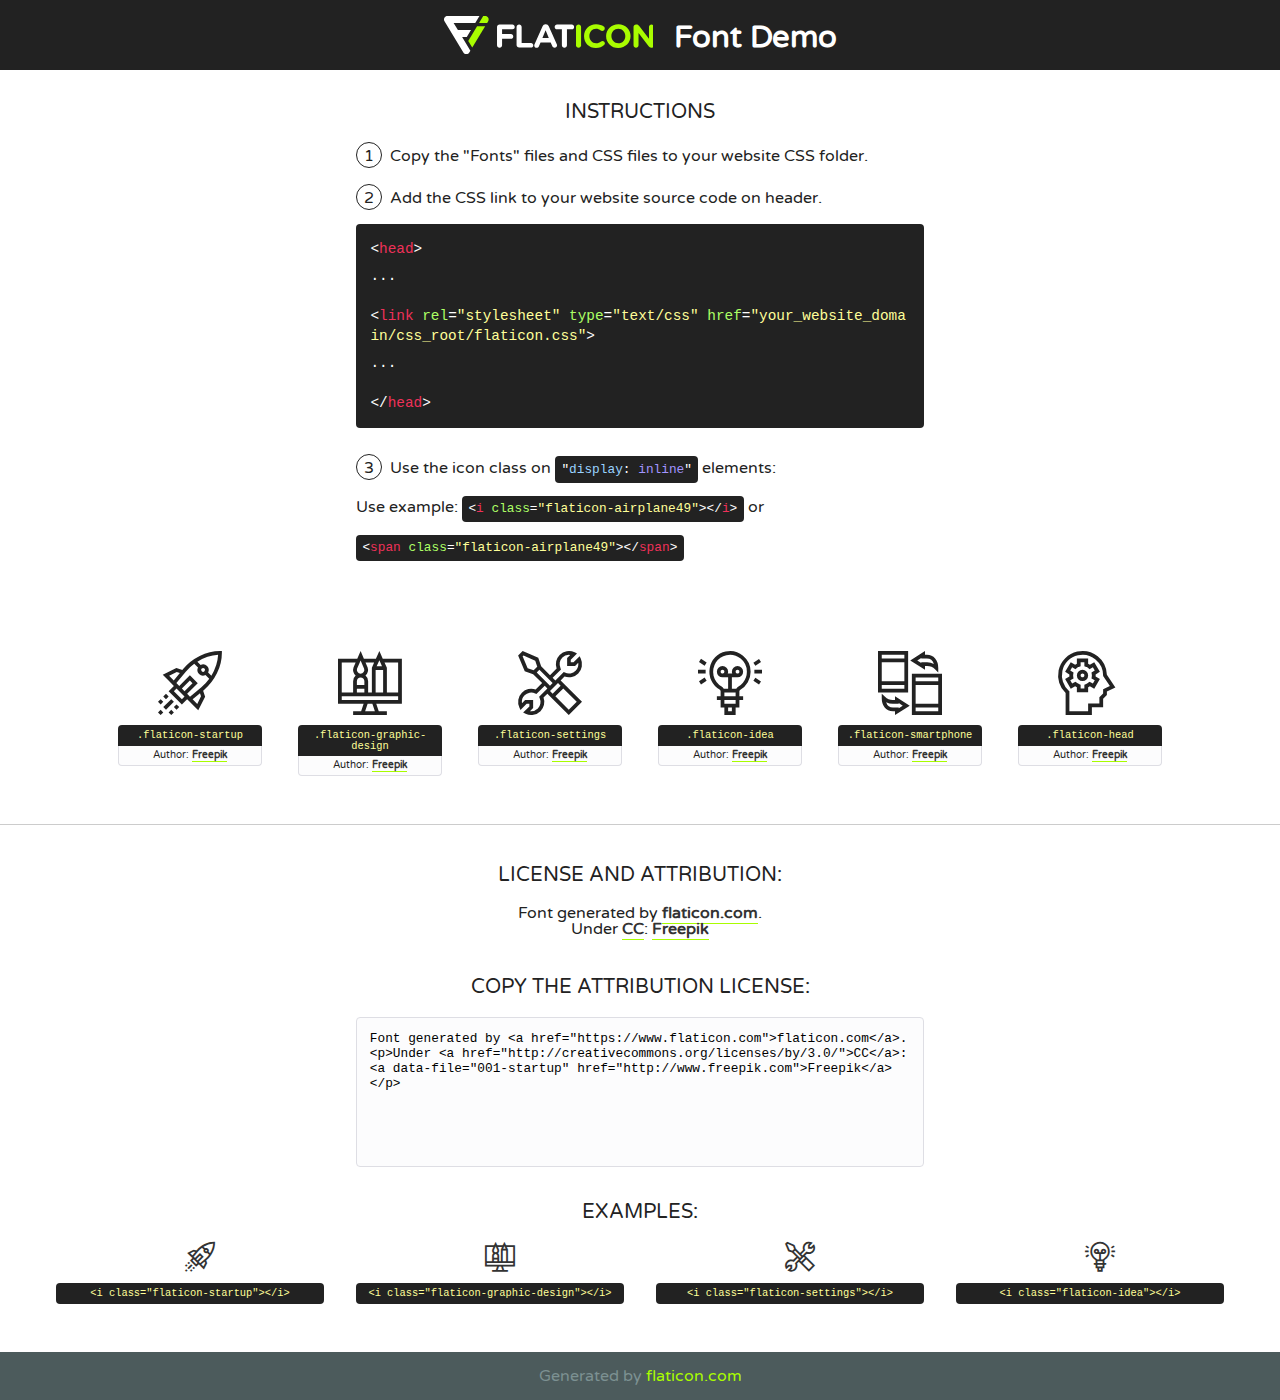
<file: fonts/flaticon/font/flaticon.html>
<!DOCTYPE html>
<!--
  Flaticon icon font: Flaticon
  Creation date: 03/04/2019 06:02
-->
<html>
<!DOCTYPE html>
<html>

<head>
    <title>Flaticon WebFont</title>
    <link href="http://fonts.googleapis.com/css?family=Varela+Round" rel="stylesheet" type="text/css" />
    <link rel="stylesheet" type="text/css" href="flaticon.css">
    <meta charset="UTF-8">
    <style>
    html, body, div, span, applet, object, iframe,
    h1, h2, h3, h4, h5, h6, p, blockquote, pre,
    a, abbr, acronym, address, big, cite, code,
    del, dfn, em, img, ins, kbd, q, s, samp,
    small, strike, strong, sub, sup, tt, var,
    b, u, i, center,
    dl, dt, dd, ol, ul, li,
    fieldset, form, label, legend,
    table, caption, tbody, tfoot, thead, tr, th, td,
    article, aside, canvas, details, embed, 
    figure, figcaption, footer, header, hgroup, 
    menu, nav, output, ruby, section, summary,
    time, mark, audio, video {
        margin: 0;
        padding: 0;
        border: 0;
        font-size: 100%;
        font: inherit;
        vertical-align: baseline;
    }
    /* HTML5 display-role reset for older browsers */
    article, aside, details, figcaption, figure, 
    footer, header, hgroup, menu, nav, section {
        display: block;
    }
    body {
        line-height: 1;
    }
    ol, ul {
        list-style: none;
    }
    blockquote, q {
        quotes: none;
    }
    blockquote:before, blockquote:after,
    q:before, q:after {
        content: '';
        content: none;
    }
    table {
        border-collapse: collapse;
        border-spacing: 0;
    }
    body {
        font-family: 'Varela Round', Helvetica, Arial, sans-serif;
        font-size: 16px;
        color: #222;
    }
    a {
        color: #333;
        border-bottom: 1px solid #a9fd00;
        font-weight: bold;
        text-decoration: none;
    }
    * {
        -moz-box-sizing: border-box;
        -webkit-box-sizing: border-box;
        box-sizing: border-box;
        margin: 0;
        padding: 0;
    }
    [class^="flaticon-"]:before, [class*=" flaticon-"]:before, [class^="flaticon-"]:after, [class*=" flaticon-"]:after {
        font-family: Flaticon;
        font-size: 30px;
        font-style: normal;
        margin-left: 20px;
        color: #333;
    }
    .wrapper {
        max-width: 600px;
        margin: auto;
        padding: 0 1em;
    }
    .title {
        font-size: 1.25em;
        text-align: center;
        margin-bottom: 1em;
        text-transform: uppercase;
    }
    header {
        text-align: center;
        background-color: #222;
        color: #fff;
        padding: 1em;
    }
    header .logo {
        width: 210px;
        height: 38px;
        display: inline-block;
        vertical-align: middle;
        margin-right: 1em;
        border: none;
    }
    header strong {
        font-size: 1.95em;
        font-weight: bold;
        vertical-align: middle;
        margin-top: 5px;
        display: inline-block;
    }
    .demo {
        margin: 2em auto;
        line-height: 1.25em;
    }
    .demo ul li {
        margin-bottom: 1em;
    }
    .demo ul li .num {
        color: #222;
        border-radius: 20px;
        display: inline-block;
        width: 26px;
        padding: 3px;
        height: 26px;
        text-align: center;
        margin-right: 0.5em;
        border: 1px solid #222;
    }
    .demo ul li code {
        background-color: #222;
        border-radius: 4px;
        padding: 0.25em 0.5em;
        display: inline-block;
        color: #fff;
        font-family: Consolas,Monaco,Lucida Console,Liberation Mono,DejaVu Sans Mono,Bitstream Vera Sans Mono,Courier New, monospace;
        font-weight: lighter;
        margin-top: 1em;
        font-size: 0.8em;
        word-break: break-all;
    }
    .demo ul li code.big {
        padding: 1em;
        font-size: 0.9em;
    }
    .demo ul li code .red {
        color: #EF3159;
    }
    .demo ul li code .green {
        color: #ACFF65;
    }
    .demo ul li code .yellow {
        color: #FFFF99;
    }
    .demo ul li code .blue {
        color: #99D3FF;
    }
    .demo ul li code .purple {
        color: #A295FF;
    }
    .demo ul li code .dots {
        margin-top: 0.5em;
        display: block;
    }
    #glyphs {
        border-bottom: 1px solid #ccc;
        padding: 2em 0;
        text-align: center;
    }
    .glyph {
        display: inline-block;
        width: 9em;
        margin: 1em;
        text-align: center;
        vertical-align: top;
        background: #FFF;
    }
    .glyph .glyph-icon {
        padding: 10px;
        display: block;
        font-family:"Flaticon";
        font-size: 64px;
        line-height: 1;
    }
    .glyph .glyph-icon:before {
        font-size: 64px;
        color: #222;
        margin-left: 0;
    }
    .class-name {
        font-size: 0.65em;
        background-color: #222;
        color: #fff;
        border-radius: 4px 4px 0 0;
        padding: 0.5em;
        color: #FFFF99;
        font-family: Consolas,Monaco,Lucida Console,Liberation Mono,DejaVu Sans Mono,Bitstream Vera Sans Mono,Courier New, monospace;
    }
    .author-name {
        font-size: 0.6em;
        background-color: #fcfcfd;
        border: 1px solid #DEDEE4;
        border-top: 0;
        border-radius: 0 0 4px 4px;
        padding: 0.5em;
    }
    .class-name:last-child {
        font-size: 10px;
        color:#888;
    }
    .class-name:last-child a {
        font-size: 10px;
        color:#555;
    }
    .class-name:last-child a:hover {
        color:#a9fd00;
    }
    .glyph > input {
        display: block;
        width: 100px;
        margin: 5px auto;
        text-align: center;
        font-size: 12px;
        cursor: text;
    }
    .glyph > input.icon-input {
        font-family:"Flaticon";
        font-size: 16px;
        margin-bottom: 10px;
    }
    .attribution .title {
        margin-top: 2em;
    }
    .attribution textarea {
        background-color: #fcfcfd;
        padding: 1em;
        border: none;
        box-shadow: none;
        border: 1px solid #DEDEE4;
        border-radius: 4px;
        resize: none;
        width: 100%;
        height: 150px;
        font-size: 0.8em;
        font-family: Consolas,Monaco,Lucida Console,Liberation Mono,DejaVu Sans Mono,Bitstream Vera Sans Mono,Courier New, monospace;
        -webkit-appearance: none;
    }
    .iconsuse {
        margin: 2em auto;
        text-align: center;
        max-width: 1200px;
    }
    .iconsuse:after {
        content: '';
        display: table;
        clear: both;
    }
    .iconsuse .image {
        float: left;
        width: 25%;
        padding: 0 1em;
    }
    .iconsuse .image p {
        margin-bottom: 1em;
    }
    .iconsuse .image span {
        display: block;
        font-size: 0.65em;
        background-color: #222;
        color: #fff;
        border-radius: 4px;
        padding: 0.5em;
        color: #FFFF99;
        margin-top: 1em;
        font-family: Consolas,Monaco,Lucida Console,Liberation Mono,DejaVu Sans Mono,Bitstream Vera Sans Mono,Courier New, monospace;
    }
    #footer {
        text-align: center;
        background-color: #4C5B5C;
        color: #7c9192;
        padding: 1em;
    }
    #footer a {
        border: none;
        color: #a9fd00;
        font-weight: normal;
    }
    @media (max-width: 960px) {
        .iconsuse .image {
            width: 50%;
        }
    }
    @media (max-width: 560px) {
        .iconsuse .image {
            width: 100%;
        }
    }
    </style>
</head>

<body class="characters-off">

    <header>
        <a href="https://www.flaticon.com" target="_blank" class="logo">
            <svg version="1.1" xmlns="http://www.w3.org/2000/svg" xmlns:xlink="http://www.w3.org/1999/xlink" xmlns:a="http://ns.adobe.com/AdobeSVGViewerExtensions/3.0/" viewBox="0 0 560.875 102.036" enable-background="new 0 0 560.875 102.036" xml:space="preserve">
                <defs>
                </defs>
                <g>
                    <g class="letters">
                        <path fill="#ffffff" d="M141.596,29.675c0-3.777,2.985-6.767,6.764-6.767h34.438c3.426,0,6.15,2.728,6.15,6.15
                        c0,3.43-2.724,6.149-6.15,6.149h-27.674v13.091h23.719c3.429,0,6.151,2.724,6.151,6.15c0,3.43-2.723,6.149-6.151,6.149h-23.719
                        v17.574c0,3.773-2.986,6.761-6.764,6.761c-3.779,0-6.764-2.989-6.764-6.761V29.675z"></path>
                        <path fill="#ffffff" d="M193.844,29.149c0-3.781,2.985-6.767,6.764-6.767c3.776,0,6.763,2.985,6.763,6.767v42.957h25.039
                        c3.426,0,6.149,2.726,6.149,6.153c0,3.425-2.723,6.15-6.149,6.15h-31.802c-3.779,0-6.764-2.986-6.764-6.768V29.149z"></path>
                        <path fill="#ffffff" d="M241.891,75.71l21.438-48.407c1.492-3.341,4.215-5.357,7.906-5.357h0.792
                        c3.686,0,6.323,2.017,7.815,5.357l21.439,48.407c0.436,0.967,0.701,1.845,0.701,2.723c0,3.602-2.809,6.501-6.414,6.501
                        c-3.161,0-5.269-1.845-6.499-4.655l-4.132-9.661h-27.059l-4.301,10.102c-1.144,2.631-3.426,4.214-6.237,4.214
                        c-3.517,0-6.24-2.81-6.24-6.325C241.1,77.64,241.451,76.677,241.891,75.71z M279.932,58.666l-8.521-20.297l-8.526,20.297H279.932
                        z"></path>
                        <path fill="#ffffff" d="M314.864,35.387H301.86c-3.429,0-6.239-2.813-6.239-6.238c0-3.429,2.811-6.24,6.239-6.24h39.533
                        c3.426,0,6.237,2.811,6.237,6.24c0,3.425-2.811,6.238-6.237,6.238h-13.001v42.785c0,3.773-2.99,6.761-6.764,6.761
                        c-3.779,0-6.764-2.989-6.764-6.761V35.387z"></path>
                        <path fill="#A9FD00" d="M352.615,29.149c0-3.781,2.985-6.767,6.767-6.767c3.774,0,6.761,2.985,6.761,6.767v49.024
                        c0,3.773-2.987,6.761-6.761,6.761c-3.781,0-6.767-2.989-6.767-6.761V29.149z"></path>
                        <path fill="#A9FD00" d="M374.132,53.836v-0.179c0-17.481,13.178-31.801,32.065-31.801c9.22,0,15.459,2.458,20.557,6.238
                        c1.402,1.054,2.637,2.985,2.637,5.357c0,3.692-2.985,6.59-6.681,6.59c-1.845,0-3.071-0.702-4.044-1.319
                        c-3.776-2.813-7.729-4.393-12.562-4.393c-10.364,0-17.831,8.611-17.831,19.154v0.173c0,10.542,7.291,19.329,17.831,19.329
                        c5.715,0,9.492-1.756,13.359-4.834c1.049-0.874,2.458-1.491,4.039-1.491c3.429,0,6.325,2.813,6.325,6.236
                        c0,2.106-1.056,3.78-2.282,4.834c-5.539,4.834-12.036,7.733-21.878,7.733C387.572,85.464,374.132,71.493,374.132,53.836z"></path>
                        <path fill="#A9FD00" d="M433.009,53.836v-0.179c0-17.481,13.79-31.801,32.766-31.801c18.981,0,32.592,14.143,32.592,31.628v0.173
                        c0,17.483-13.785,31.807-32.769,31.807C446.625,85.464,433.009,71.32,433.009,53.836z M484.224,53.836v-0.179
                        c0-10.539-7.725-19.326-18.626-19.326c-10.893,0-18.449,8.611-18.449,19.154v0.173c0,10.542,7.73,19.329,18.626,19.329
                        C476.676,72.986,484.224,64.378,484.224,53.836z"></path>
                        <path fill="#A9FD00" d="M506.233,29.321c0-3.774,2.99-6.763,6.767-6.763h1.401c3.252,0,5.183,1.583,7.029,3.953l26.093,34.265
                        V29.059c0-3.692,2.99-6.677,6.681-6.677c3.683,0,6.671,2.985,6.671,6.677v48.934c0,3.78-2.987,6.765-6.764,6.765h-0.436
                        c-3.257,0-5.188-1.581-7.034-3.953l-27.056-35.492v32.944c0,3.687-2.985,6.676-6.678,6.676c-3.683,0-6.673-2.989-6.673-6.676
                        V29.321z"></path>
                    </g>
                    <g class="insignia">
                        <path fill="#ffffff" d="M48.372,56.137h12.517l11.156-18.537H37.186L25.688,18.539h57.825L94.668,0H9.271
                        C5.925,0,2.842,1.801,1.198,4.716c-1.644,2.907-1.593,6.482,0.134,9.343l50.38,83.501c1.678,2.781,4.689,4.476,7.938,4.476
                        c3.246,0,6.257-1.695,7.935-4.476l2.898-4.804L48.372,56.137z"></path>
                        <g class="i">
                            <path fill="#A9FD00" d="M93.575,18.539h0.031v0.004l21.652,0.004l2.705-4.488c1.727-2.861,1.778-6.436,0.133-9.343
                            C116.454,1.801,113.371,0,110.026,0h-5.294L93.575,18.539z"></path>
                            <polygon fill="#A9FD00" points="88.291,27.356 64.725,66.486 75.519,84.404 109.942,27.356"></polygon>
                        </g>
                    </g>
                </g>
            </svg>
        </a>
        <strong>Font Demo</strong>
    </header>


    <section class="demo wrapper">

        <p class="title">Instructions</p>

        <ul>
            <li>
                <span class="num">1</span>Copy the "Fonts" files and CSS files to your website CSS folder.
            </li>
            <li>
                <span class="num">2</span>Add the CSS link to your website source code on header.
                <code class="big">
                    &lt;<span class="red">head</span>&gt;
                    <br/><span class="dots">...</span>
                    <br/>&lt;<span class="red">link</span> <span class="green">rel</span>=<span class="yellow">"stylesheet"</span> <span class="green">type</span>=<span class="yellow">"text/css"</span> <span class="green">href</span>=<span class="yellow">"your_website_domain/css_root/flaticon.css"</span>&gt;
                    <br/><span class="dots">...</span>
                    <br/>&lt;/<span class="red">head</span>&gt;
                </code>
            </li>

            <li>
                <p>
                    <span class="num">3</span>Use the icon class on <code>"<span class="blue">display</span>:<span class="purple"> inline</span>"</code> elements:
                    <br />
                    Use example: <code>&lt;<span class="red">i</span> <span class="green">class</span>=<span class="yellow">&quot;flaticon-airplane49&quot;</span>&gt;&lt;/<span class="red">i</span>&gt;</code> or <code>&lt;<span class="red">span</span> <span class="green">class</span>=<span class="yellow">&quot;flaticon-airplane49&quot;</span>&gt;&lt;/<span class="red">span</span>&gt;</code>
            </li>
        </ul>

    </section>




   <section id="glyphs">          
    
      
        <div class="glyph"><div class="glyph-icon flaticon-startup"></div>
            <div class="class-name">.flaticon-startup</div>
            <div class="author-name">Author: <a data-file="001-startup" href="http://www.freepik.com">Freepik</a> </div> 
        </div>        
        
        <div class="glyph"><div class="glyph-icon flaticon-graphic-design"></div>
            <div class="class-name">.flaticon-graphic-design</div>
            <div class="author-name">Author: <a data-file="002-graphic-design" href="http://www.freepik.com">Freepik</a> </div> 
        </div>        
        
        <div class="glyph"><div class="glyph-icon flaticon-settings"></div>
            <div class="class-name">.flaticon-settings</div>
            <div class="author-name">Author: <a data-file="003-settings" href="http://www.freepik.com">Freepik</a> </div> 
        </div>        
        
        <div class="glyph"><div class="glyph-icon flaticon-idea"></div>
            <div class="class-name">.flaticon-idea</div>
            <div class="author-name">Author: <a data-file="004-idea" href="http://www.freepik.com">Freepik</a> </div> 
        </div>        
        
        <div class="glyph"><div class="glyph-icon flaticon-smartphone"></div>
            <div class="class-name">.flaticon-smartphone</div>
            <div class="author-name">Author: <a data-file="005-smartphone" href="http://www.freepik.com">Freepik</a> </div> 
        </div>        
        
        <div class="glyph"><div class="glyph-icon flaticon-head"></div>
            <div class="class-name">.flaticon-head</div>
            <div class="author-name">Author: <a data-file="006-head" href="http://www.freepik.com">Freepik</a> </div> 
        </div>        
        

    </section>



    <section class="attribution wrapper"   style="text-align:center;">

      <div class="title">License and attribution:</div><div class="attrDiv">Font generated by <a href="https://www.flaticon.com">flaticon.com</a>. <div><p>Under <a href="http://creativecommons.org/licenses/by/3.0/">CC</a>: <a data-file="001-startup" href="http://www.freepik.com">Freepik</a></p>  </div>
      </div>
      <div class="title">Copy the Attribution License:</div>

    <textarea onclick="this.focus();this.select();">Font generated by &lt;a href=&quot;https://www.flaticon.com&quot;&gt;flaticon.com&lt;/a&gt;. <p>Under <a href="http://creativecommons.org/licenses/by/3.0/">CC</a>: <a data-file="001-startup" href="http://www.freepik.com">Freepik</a></p>  
     </textarea>

    </section>

    <section class="iconsuse">

          <div class="title">Examples:</div>            
             
            <div class="image">
                <p>
                    <i class="glyph-icon flaticon-startup"></i> 
                    <span>&lt;i class=&quot;flaticon-startup&quot;&gt;&lt;/i&gt;</span>
                </p>
            </div>
            
            <div class="image">
                <p>
                    <i class="glyph-icon flaticon-graphic-design"></i> 
                    <span>&lt;i class=&quot;flaticon-graphic-design&quot;&gt;&lt;/i&gt;</span>
                </p>
            </div>
            
            <div class="image">
                <p>
                    <i class="glyph-icon flaticon-settings"></i> 
                    <span>&lt;i class=&quot;flaticon-settings&quot;&gt;&lt;/i&gt;</span>
                </p>
            </div>
            
            <div class="image">
                <p>
                    <i class="glyph-icon flaticon-idea"></i> 
                    <span>&lt;i class=&quot;flaticon-idea&quot;&gt;&lt;/i&gt;</span>
                </p>
            </div>
                       
        </div>
                            
    </section>

<div id="footer">
    <div>Generated by <a href="https://www.flaticon.com">flaticon.com</a>
    </div>
</div>



</body>
</html>
</file>
<file: fonts/icomoon/style.css>
@font-face {
  font-family: 'icomoon';
  src:  url('fonts/icomoon.eot?10si43');
  src:  url('fonts/icomoon.eot?10si43#iefix') format('embedded-opentype'),
    url('fonts/icomoon.ttf?10si43') format('truetype'),
    url('fonts/icomoon.woff?10si43') format('woff'),
    url('fonts/icomoon.svg?10si43#icomoon') format('svg');
  font-weight: normal;
  font-style: normal;
}

[class^="icon-"], [class*=" icon-"] {
  /* use !important to prevent issues with browser extensions that change fonts */
  font-family: 'icomoon' !important;
  speak: none;
  font-style: normal;
  font-weight: normal;
  font-variant: normal;
  text-transform: none;
  line-height: 1;

  /* Better Font Rendering =========== */
  -webkit-font-smoothing: antialiased;
  -moz-osx-font-smoothing: grayscale;
}

.icon-asterisk:before {
  content: "\f069";
}
.icon-plus:before {
  content: "\f067";
}
.icon-question:before {
  content: "\f128";
}
.icon-minus:before {
  content: "\f068";
}
.icon-glass:before {
  content: "\f000";
}
.icon-music:before {
  content: "\f001";
}
.icon-search:before {
  content: "\f002";
}
.icon-envelope-o:before {
  content: "\f003";
}
.icon-heart:before {
  content: "\f004";
}
.icon-star:before {
  content: "\f005";
}
.icon-star-o:before {
  content: "\f006";
}
.icon-user:before {
  content: "\f007";
}
.icon-film:before {
  content: "\f008";
}
.icon-th-large:before {
  content: "\f009";
}
.icon-th:before {
  content: "\f00a";
}
.icon-th-list:before {
  content: "\f00b";
}
.icon-check:before {
  content: "\f00c";
}
.icon-close:before {
  content: "\f00d";
}
.icon-remove:before {
  content: "\f00d";
}
.icon-times:before {
  content: "\f00d";
}
.icon-search-plus:before {
  content: "\f00e";
}
.icon-search-minus:before {
  content: "\f010";
}
.icon-power-off:before {
  content: "\f011";
}
.icon-signal:before {
  content: "\f012";
}
.icon-cog:before {
  content: "\f013";
}
.icon-gear:before {
  content: "\f013";
}
.icon-trash-o:before {
  content: "\f014";
}
.icon-home:before {
  content: "\f015";
}
.icon-file-o:before {
  content: "\f016";
}
.icon-clock-o:before {
  content: "\f017";
}
.icon-road:before {
  content: "\f018";
}
.icon-download:before {
  content: "\f019";
}
.icon-arrow-circle-o-down:before {
  content: "\f01a";
}
.icon-arrow-circle-o-up:before {
  content: "\f01b";
}
.icon-inbox:before {
  content: "\f01c";
}
.icon-play-circle-o:before {
  content: "\f01d";
}
.icon-repeat:before {
  content: "\f01e";
}
.icon-rotate-right:before {
  content: "\f01e";
}
.icon-refresh:before {
  content: "\f021";
}
.icon-list-alt:before {
  content: "\f022";
}
.icon-lock:before {
  content: "\f023";
}
.icon-flag:before {
  content: "\f024";
}
.icon-headphones:before {
  content: "\f025";
}
.icon-volume-off:before {
  content: "\f026";
}
.icon-volume-down:before {
  content: "\f027";
}
.icon-volume-up:before {
  content: "\f028";
}
.icon-qrcode:before {
  content: "\f029";
}
.icon-barcode:before {
  content: "\f02a";
}
.icon-tag:before {
  content: "\f02b";
}
.icon-tags:before {
  content: "\f02c";
}
.icon-book:before {
  content: "\f02d";
}
.icon-bookmark:before {
  content: "\f02e";
}
.icon-print:before {
  content: "\f02f";
}
.icon-camera:before {
  content: "\f030";
}
.icon-font:before {
  content: "\f031";
}
.icon-bold:before {
  content: "\f032";
}
.icon-italic:before {
  content: "\f033";
}
.icon-text-height:before {
  content: "\f034";
}
.icon-text-width:before {
  content: "\f035";
}
.icon-align-left:before {
  content: "\f036";
}
.icon-align-center:before {
  content: "\f037";
}
.icon-align-right:before {
  content: "\f038";
}
.icon-align-justify:before {
  content: "\f039";
}
.icon-list:before {
  content: "\f03a";
}
.icon-dedent:before {
  content: "\f03b";
}
.icon-outdent:before {
  content: "\f03b";
}
.icon-indent:before {
  content: "\f03c";
}
.icon-video-camera:before {
  content: "\f03d";
}
.icon-image:before {
  content: "\f03e";
}
.icon-photo:before {
  content: "\f03e";
}
.icon-picture-o:before {
  content: "\f03e";
}
.icon-pencil:before {
  content: "\f040";
}
.icon-map-marker:before {
  content: "\f041";
}
.icon-adjust:before {
  content: "\f042";
}
.icon-tint:before {
  content: "\f043";
}
.icon-edit:before {
  content: "\f044";
}
.icon-pencil-square-o:before {
  content: "\f044";
}
.icon-share-square-o:before {
  content: "\f045";
}
.icon-check-square-o:before {
  content: "\f046";
}
.icon-arrows:before {
  content: "\f047";
}
.icon-step-backward:before {
  content: "\f048";
}
.icon-fast-backward:before {
  content: "\f049";
}
.icon-backward:before {
  content: "\f04a";
}
.icon-play:before {
  content: "\f04b";
}
.icon-pause:before {
  content: "\f04c";
}
.icon-stop:before {
  content: "\f04d";
}
.icon-forward:before {
  content: "\f04e";
}
.icon-fast-forward:before {
  content: "\f050";
}
.icon-step-forward:before {
  content: "\f051";
}
.icon-eject:before {
  content: "\f052";
}
.icon-chevron-left:before {
  content: "\f053";
}
.icon-chevron-right:before {
  content: "\f054";
}
.icon-plus-circle:before {
  content: "\f055";
}
.icon-minus-circle:before {
  content: "\f056";
}
.icon-times-circle:before {
  content: "\f057";
}
.icon-check-circle:before {
  content: "\f058";
}
.icon-question-circle:before {
  content: "\f059";
}
.icon-info-circle:before {
  content: "\f05a";
}
.icon-crosshairs:before {
  content: "\f05b";
}
.icon-times-circle-o:before {
  content: "\f05c";
}
.icon-check-circle-o:before {
  content: "\f05d";
}
.icon-ban:before {
  content: "\f05e";
}
.icon-arrow-left:before {
  content: "\f060";
}
.icon-arrow-right:before {
  content: "\f061";
}
.icon-arrow-up:before {
  content: "\f062";
}
.icon-arrow-down:before {
  content: "\f063";
}
.icon-mail-forward:before {
  content: "\f064";
}
.icon-share:before {
  content: "\f064";
}
.icon-expand:before {
  content: "\f065";
}
.icon-compress:before {
  content: "\f066";
}
.icon-exclamation-circle:before {
  content: "\f06a";
}
.icon-gift:before {
  content: "\f06b";
}
.icon-leaf:before {
  content: "\f06c";
}
.icon-fire:before {
  content: "\f06d";
}
.icon-eye:before {
  content: "\f06e";
}
.icon-eye-slash:before {
  content: "\f070";
}
.icon-exclamation-triangle:before {
  content: "\f071";
}
.icon-warning:before {
  content: "\f071";
}
.icon-plane:before {
  content: "\f072";
}
.icon-calendar:before {
  content: "\f073";
}
.icon-random:before {
  content: "\f074";
}
.icon-comment:before {
  content: "\f075";
}
.icon-magnet:before {
  content: "\f076";
}
.icon-chevron-up:before {
  content: "\f077";
}
.icon-chevron-down:before {
  content: "\f078";
}
.icon-retweet:before {
  content: "\f079";
}
.icon-shopping-cart:before {
  content: "\f07a";
}
.icon-folder:before {
  content: "\f07b";
}
.icon-folder-open:before {
  content: "\f07c";
}
.icon-arrows-v:before {
  content: "\f07d";
}
.icon-arrows-h:before {
  content: "\f07e";
}
.icon-bar-chart:before {
  content: "\f080";
}
.icon-bar-chart-o:before {
  content: "\f080";
}
.icon-twitter-square:before {
  content: "\f081";
}
.icon-facebook-square:before {
  content: "\f082";
}
.icon-camera-retro:before {
  content: "\f083";
}
.icon-key:before {
  content: "\f084";
}
.icon-cogs:before {
  content: "\f085";
}
.icon-gears:before {
  content: "\f085";
}
.icon-comments:before {
  content: "\f086";
}
.icon-thumbs-o-up:before {
  content: "\f087";
}
.icon-thumbs-o-down:before {
  content: "\f088";
}
.icon-star-half:before {
  content: "\f089";
}
.icon-heart-o:before {
  content: "\f08a";
}
.icon-sign-out:before {
  content: "\f08b";
}
.icon-linkedin-square:before {
  content: "\f08c";
}
.icon-thumb-tack:before {
  content: "\f08d";
}
.icon-external-link:before {
  content: "\f08e";
}
.icon-sign-in:before {
  content: "\f090";
}
.icon-trophy:before {
  content: "\f091";
}
.icon-github-square:before {
  content: "\f092";
}
.icon-upload:before {
  content: "\f093";
}
.icon-lemon-o:before {
  content: "\f094";
}
.icon-phone:before {
  content: "\f095";
}
.icon-square-o:before {
  content: "\f096";
}
.icon-bookmark-o:before {
  content: "\f097";
}
.icon-phone-square:before {
  content: "\f098";
}
.icon-twitter:before {
  content: "\f099";
}
.icon-facebook:before {
  content: "\f09a";
}
.icon-facebook-f:before {
  content: "\f09a";
}
.icon-github:before {
  content: "\f09b";
}
.icon-unlock:before {
  content: "\f09c";
}
.icon-credit-card:before {
  content: "\f09d";
}
.icon-feed:before {
  content: "\f09e";
}
.icon-rss:before {
  content: "\f09e";
}
.icon-hdd-o:before {
  content: "\f0a0";
}
.icon-bullhorn:before {
  content: "\f0a1";
}
.icon-bell-o:before {
  content: "\f0a2";
}
.icon-certificate:before {
  content: "\f0a3";
}
.icon-hand-o-right:before {
  content: "\f0a4";
}
.icon-hand-o-left:before {
  content: "\f0a5";
}
.icon-hand-o-up:before {
  content: "\f0a6";
}
.icon-hand-o-down:before {
  content: "\f0a7";
}
.icon-arrow-circle-left:before {
  content: "\f0a8";
}
.icon-arrow-circle-right:before {
  content: "\f0a9";
}
.icon-arrow-circle-up:before {
  content: "\f0aa";
}
.icon-arrow-circle-down:before {
  content: "\f0ab";
}
.icon-globe:before {
  content: "\f0ac";
}
.icon-wrench:before {
  content: "\f0ad";
}
.icon-tasks:before {
  content: "\f0ae";
}
.icon-filter:before {
  content: "\f0b0";
}
.icon-briefcase:before {
  content: "\f0b1";
}
.icon-arrows-alt:before {
  content: "\f0b2";
}
.icon-group:before {
  content: "\f0c0";
}
.icon-users:before {
  content: "\f0c0";
}
.icon-chain:before {
  content: "\f0c1";
}
.icon-link:before {
  content: "\f0c1";
}
.icon-cloud:before {
  content: "\f0c2";
}
.icon-flask:before {
  content: "\f0c3";
}
.icon-cut:before {
  content: "\f0c4";
}
.icon-scissors:before {
  content: "\f0c4";
}
.icon-copy:before {
  content: "\f0c5";
}
.icon-files-o:before {
  content: "\f0c5";
}
.icon-paperclip:before {
  content: "\f0c6";
}
.icon-floppy-o:before {
  content: "\f0c7";
}
.icon-save:before {
  content: "\f0c7";
}
.icon-square:before {
  content: "\f0c8";
}
.icon-bars:before {
  content: "\f0c9";
}
.icon-navicon:before {
  content: "\f0c9";
}
.icon-reorder:before {
  content: "\f0c9";
}
.icon-list-ul:before {
  content: "\f0ca";
}
.icon-list-ol:before {
  content: "\f0cb";
}
.icon-strikethrough:before {
  content: "\f0cc";
}
.icon-underline:before {
  content: "\f0cd";
}
.icon-table:before {
  content: "\f0ce";
}
.icon-magic:before {
  content: "\f0d0";
}
.icon-truck:before {
  content: "\f0d1";
}
.icon-pinterest:before {
  content: "\f0d2";
}
.icon-pinterest-square:before {
  content: "\f0d3";
}
.icon-google-plus-square:before {
  content: "\f0d4";
}
.icon-google-plus:before {
  content: "\f0d5";
}
.icon-money:before {
  content: "\f0d6";
}
.icon-caret-down:before {
  content: "\f0d7";
}
.icon-caret-up:before {
  content: "\f0d8";
}
.icon-caret-left:before {
  content: "\f0d9";
}
.icon-caret-right:before {
  content: "\f0da";
}
.icon-columns:before {
  content: "\f0db";
}
.icon-sort:before {
  content: "\f0dc";
}
.icon-unsorted:before {
  content: "\f0dc";
}
.icon-sort-desc:before {
  content: "\f0dd";
}
.icon-sort-down:before {
  content: "\f0dd";
}
.icon-sort-asc:before {
  content: "\f0de";
}
.icon-sort-up:before {
  content: "\f0de";
}
.icon-envelope:before {
  content: "\f0e0";
}
.icon-linkedin:before {
  content: "\f0e1";
}
.icon-rotate-left:before {
  content: "\f0e2";
}
.icon-undo:before {
  content: "\f0e2";
}
.icon-gavel:before {
  content: "\f0e3";
}
.icon-legal:before {
  content: "\f0e3";
}
.icon-dashboard:before {
  content: "\f0e4";
}
.icon-tachometer:before {
  content: "\f0e4";
}
.icon-comment-o:before {
  content: "\f0e5";
}
.icon-comments-o:before {
  content: "\f0e6";
}
.icon-bolt:before {
  content: "\f0e7";
}
.icon-flash:before {
  content: "\f0e7";
}
.icon-sitemap:before {
  content: "\f0e8";
}
.icon-umbrella:before {
  content: "\f0e9";
}
.icon-clipboard:before {
  content: "\f0ea";
}
.icon-paste:before {
  content: "\f0ea";
}
.icon-lightbulb-o:before {
  content: "\f0eb";
}
.icon-exchange:before {
  content: "\f0ec";
}
.icon-cloud-download:before {
  content: "\f0ed";
}
.icon-cloud-upload:before {
  content: "\f0ee";
}
.icon-user-md:before {
  content: "\f0f0";
}
.icon-stethoscope:before {
  content: "\f0f1";
}
.icon-suitcase:before {
  content: "\f0f2";
}
.icon-bell:before {
  content: "\f0f3";
}
.icon-coffee:before {
  content: "\f0f4";
}
.icon-cutlery:before {
  content: "\f0f5";
}
.icon-file-text-o:before {
  content: "\f0f6";
}
.icon-building-o:before {
  content: "\f0f7";
}
.icon-hospital-o:before {
  content: "\f0f8";
}
.icon-ambulance:before {
  content: "\f0f9";
}
.icon-medkit:before {
  content: "\f0fa";
}
.icon-fighter-jet:before {
  content: "\f0fb";
}
.icon-beer:before {
  content: "\f0fc";
}
.icon-h-square:before {
  content: "\f0fd";
}
.icon-plus-square:before {
  content: "\f0fe";
}
.icon-angle-double-left:before {
  content: "\f100";
}
.icon-angle-double-right:before {
  content: "\f101";
}
.icon-angle-double-up:before {
  content: "\f102";
}
.icon-angle-double-down:before {
  content: "\f103";
}
.icon-angle-left:before {
  content: "\f104";
}
.icon-angle-right:before {
  content: "\f105";
}
.icon-angle-up:before {
  content: "\f106";
}
.icon-angle-down:before {
  content: "\f107";
}
.icon-desktop:before {
  content: "\f108";
}
.icon-laptop:before {
  content: "\f109";
}
.icon-tablet:before {
  content: "\f10a";
}
.icon-mobile:before {
  content: "\f10b";
}
.icon-mobile-phone:before {
  content: "\f10b";
}
.icon-circle-o:before {
  content: "\f10c";
}
.icon-quote-left:before {
  content: "\f10d";
}
.icon-quote-right:before {
  content: "\f10e";
}
.icon-spinner:before {
  content: "\f110";
}
.icon-circle:before {
  content: "\f111";
}
.icon-mail-reply:before {
  content: "\f112";
}
.icon-reply:before {
  content: "\f112";
}
.icon-github-alt:before {
  content: "\f113";
}
.icon-folder-o:before {
  content: "\f114";
}
.icon-folder-open-o:before {
  content: "\f115";
}
.icon-smile-o:before {
  content: "\f118";
}
.icon-frown-o:before {
  content: "\f119";
}
.icon-meh-o:before {
  content: "\f11a";
}
.icon-gamepad:before {
  content: "\f11b";
}
.icon-keyboard-o:before {
  content: "\f11c";
}
.icon-flag-o:before {
  content: "\f11d";
}
.icon-flag-checkered:before {
  content: "\f11e";
}
.icon-terminal:before {
  content: "\f120";
}
.icon-code:before {
  content: "\f121";
}
.icon-mail-reply-all:before {
  content: "\f122";
}
.icon-reply-all:before {
  content: "\f122";
}
.icon-star-half-empty:before {
  content: "\f123";
}
.icon-star-half-full:before {
  content: "\f123";
}
.icon-star-half-o:before {
  content: "\f123";
}
.icon-location-arrow:before {
  content: "\f124";
}
.icon-crop:before {
  content: "\f125";
}
.icon-code-fork:before {
  content: "\f126";
}
.icon-chain-broken:before {
  content: "\f127";
}
.icon-unlink:before {
  content: "\f127";
}
.icon-info:before {
  content: "\f129";
}
.icon-exclamation:before {
  content: "\f12a";
}
.icon-superscript:before {
  content: "\f12b";
}
.icon-subscript:before {
  content: "\f12c";
}
.icon-eraser:before {
  content: "\f12d";
}
.icon-puzzle-piece:before {
  content: "\f12e";
}
.icon-microphone:before {
  content: "\f130";
}
.icon-microphone-slash:before {
  content: "\f131";
}
.icon-shield:before {
  content: "\f132";
}
.icon-calendar-o:before {
  content: "\f133";
}
.icon-fire-extinguisher:before {
  content: "\f134";
}
.icon-rocket:before {
  content: "\f135";
}
.icon-maxcdn:before {
  content: "\f136";
}
.icon-chevron-circle-left:before {
  content: "\f137";
}
.icon-chevron-circle-right:before {
  content: "\f138";
}
.icon-chevron-circle-up:before {
  content: "\f139";
}
.icon-chevron-circle-down:before {
  content: "\f13a";
}
.icon-html5:before {
  content: "\f13b";
}
.icon-css3:before {
  content: "\f13c";
}
.icon-anchor:before {
  content: "\f13d";
}
.icon-unlock-alt:before {
  content: "\f13e";
}
.icon-bullseye:before {
  content: "\f140";
}
.icon-ellipsis-h:before {
  content: "\f141";
}
.icon-ellipsis-v:before {
  content: "\f142";
}
.icon-rss-square:before {
  content: "\f143";
}
.icon-play-circle:before {
  content: "\f144";
}
.icon-ticket:before {
  content: "\f145";
}
.icon-minus-square:before {
  content: "\f146";
}
.icon-minus-square-o:before {
  content: "\f147";
}
.icon-level-up:before {
  content: "\f148";
}
.icon-level-down:before {
  content: "\f149";
}
.icon-check-square:before {
  content: "\f14a";
}
.icon-pencil-square:before {
  content: "\f14b";
}
.icon-external-link-square:before {
  content: "\f14c";
}
.icon-share-square:before {
  content: "\f14d";
}
.icon-compass:before {
  content: "\f14e";
}
.icon-caret-square-o-down:before {
  content: "\f150";
}
.icon-toggle-down:before {
  content: "\f150";
}
.icon-caret-square-o-up:before {
  content: "\f151";
}
.icon-toggle-up:before {
  content: "\f151";
}
.icon-caret-square-o-right:before {
  content: "\f152";
}
.icon-toggle-right:before {
  content: "\f152";
}
.icon-eur:before {
  content: "\f153";
}
.icon-euro:before {
  content: "\f153";
}
.icon-gbp:before {
  content: "\f154";
}
.icon-dollar:before {
  content: "\f155";
}
.icon-usd:before {
  content: "\f155";
}
.icon-inr:before {
  content: "\f156";
}
.icon-rupee:before {
  content: "\f156";
}
.icon-cny:before {
  content: "\f157";
}
.icon-jpy:before {
  content: "\f157";
}
.icon-rmb:before {
  content: "\f157";
}
.icon-yen:before {
  content: "\f157";
}
.icon-rouble:before {
  content: "\f158";
}
.icon-rub:before {
  content: "\f158";
}
.icon-ruble:before {
  content: "\f158";
}
.icon-krw:before {
  content: "\f159";
}
.icon-won:before {
  content: "\f159";
}
.icon-bitcoin:before {
  content: "\f15a";
}
.icon-btc:before {
  content: "\f15a";
}
.icon-file:before {
  content: "\f15b";
}
.icon-file-text:before {
  content: "\f15c";
}
.icon-sort-alpha-asc:before {
  content: "\f15d";
}
.icon-sort-alpha-desc:before {
  content: "\f15e";
}
.icon-sort-amount-asc:before {
  content: "\f160";
}
.icon-sort-amount-desc:before {
  content: "\f161";
}
.icon-sort-numeric-asc:before {
  content: "\f162";
}
.icon-sort-numeric-desc:before {
  content: "\f163";
}
.icon-thumbs-up:before {
  content: "\f164";
}
.icon-thumbs-down:before {
  content: "\f165";
}
.icon-youtube-square:before {
  content: "\f166";
}
.icon-youtube:before {
  content: "\f167";
}
.icon-xing:before {
  content: "\f168";
}
.icon-xing-square:before {
  content: "\f169";
}
.icon-youtube-play:before {
  content: "\f16a";
}
.icon-dropbox:before {
  content: "\f16b";
}
.icon-stack-overflow:before {
  content: "\f16c";
}
.icon-instagram:before {
  content: "\f16d";
}
.icon-flickr:before {
  content: "\f16e";
}
.icon-adn:before {
  content: "\f170";
}
.icon-bitbucket:before {
  content: "\f171";
}
.icon-bitbucket-square:before {
  content: "\f172";
}
.icon-tumblr:before {
  content: "\f173";
}
.icon-tumblr-square:before {
  content: "\f174";
}
.icon-long-arrow-down:before {
  content: "\f175";
}
.icon-long-arrow-up:before {
  content: "\f176";
}
.icon-long-arrow-left:before {
  content: "\f177";
}
.icon-long-arrow-right:before {
  content: "\f178";
}
.icon-apple:before {
  content: "\f179";
}
.icon-windows:before {
  content: "\f17a";
}
.icon-android:before {
  content: "\f17b";
}
.icon-linux:before {
  content: "\f17c";
}
.icon-dribbble:before {
  content: "\f17d";
}
.icon-skype:before {
  content: "\f17e";
}
.icon-foursquare:before {
  content: "\f180";
}
.icon-trello:before {
  content: "\f181";
}
.icon-female:before {
  content: "\f182";
}
.icon-male:before {
  content: "\f183";
}
.icon-gittip:before {
  content: "\f184";
}
.icon-gratipay:before {
  content: "\f184";
}
.icon-sun-o:before {
  content: "\f185";
}
.icon-moon-o:before {
  content: "\f186";
}
.icon-archive:before {
  content: "\f187";
}
.icon-bug:before {
  content: "\f188";
}
.icon-vk:before {
  content: "\f189";
}
.icon-weibo:before {
  content: "\f18a";
}
.icon-renren:before {
  content: "\f18b";
}
.icon-pagelines:before {
  content: "\f18c";
}
.icon-stack-exchange:before {
  content: "\f18d";
}
.icon-arrow-circle-o-right:before {
  content: "\f18e";
}
.icon-arrow-circle-o-left:before {
  content: "\f190";
}
.icon-caret-square-o-left:before {
  content: "\f191";
}
.icon-toggle-left:before {
  content: "\f191";
}
.icon-dot-circle-o:before {
  content: "\f192";
}
.icon-wheelchair:before {
  content: "\f193";
}
.icon-vimeo-square:before {
  content: "\f194";
}
.icon-try:before {
  content: "\f195";
}
.icon-turkish-lira:before {
  content: "\f195";
}
.icon-plus-square-o:before {
  content: "\f196";
}
.icon-space-shuttle:before {
  content: "\f197";
}
.icon-slack:before {
  content: "\f198";
}
.icon-envelope-square:before {
  content: "\f199";
}
.icon-wordpress:before {
  content: "\f19a";
}
.icon-openid:before {
  content: "\f19b";
}
.icon-bank:before {
  content: "\f19c";
}
.icon-institution:before {
  content: "\f19c";
}
.icon-university:before {
  content: "\f19c";
}
.icon-graduation-cap:before {
  content: "\f19d";
}
.icon-mortar-board:before {
  content: "\f19d";
}
.icon-yahoo:before {
  content: "\f19e";
}
.icon-google:before {
  content: "\f1a0";
}
.icon-reddit:before {
  content: "\f1a1";
}
.icon-reddit-square:before {
  content: "\f1a2";
}
.icon-stumbleupon-circle:before {
  content: "\f1a3";
}
.icon-stumbleupon:before {
  content: "\f1a4";
}
.icon-delicious:before {
  content: "\f1a5";
}
.icon-digg:before {
  content: "\f1a6";
}
.icon-pied-piper-pp:before {
  content: "\f1a7";
}
.icon-pied-piper-alt:before {
  content: "\f1a8";
}
.icon-drupal:before {
  content: "\f1a9";
}
.icon-joomla:before {
  content: "\f1aa";
}
.icon-language:before {
  content: "\f1ab";
}
.icon-fax:before {
  content: "\f1ac";
}
.icon-building:before {
  content: "\f1ad";
}
.icon-child:before {
  content: "\f1ae";
}
.icon-paw:before {
  content: "\f1b0";
}
.icon-spoon:before {
  content: "\f1b1";
}
.icon-cube:before {
  content: "\f1b2";
}
.icon-cubes:before {
  content: "\f1b3";
}
.icon-behance:before {
  content: "\f1b4";
}
.icon-behance-square:before {
  content: "\f1b5";
}
.icon-steam:before {
  content: "\f1b6";
}
.icon-steam-square:before {
  content: "\f1b7";
}
.icon-recycle:before {
  content: "\f1b8";
}
.icon-automobile:before {
  content: "\f1b9";
}
.icon-car:before {
  content: "\f1b9";
}
.icon-cab:before {
  content: "\f1ba";
}
.icon-taxi:before {
  content: "\f1ba";
}
.icon-tree:before {
  content: "\f1bb";
}
.icon-spotify:before {
  content: "\f1bc";
}
.icon-deviantart:before {
  content: "\f1bd";
}
.icon-soundcloud:before {
  content: "\f1be";
}
.icon-database:before {
  content: "\f1c0";
}
.icon-file-pdf-o:before {
  content: "\f1c1";
}
.icon-file-word-o:before {
  content: "\f1c2";
}
.icon-file-excel-o:before {
  content: "\f1c3";
}
.icon-file-powerpoint-o:before {
  content: "\f1c4";
}
.icon-file-image-o:before {
  content: "\f1c5";
}
.icon-file-photo-o:before {
  content: "\f1c5";
}
.icon-file-picture-o:before {
  content: "\f1c5";
}
.icon-file-archive-o:before {
  content: "\f1c6";
}
.icon-file-zip-o:before {
  content: "\f1c6";
}
.icon-file-audio-o:before {
  content: "\f1c7";
}
.icon-file-sound-o:before {
  content: "\f1c7";
}
.icon-file-movie-o:before {
  content: "\f1c8";
}
.icon-file-video-o:before {
  content: "\f1c8";
}
.icon-file-code-o:before {
  content: "\f1c9";
}
.icon-vine:before {
  content: "\f1ca";
}
.icon-codepen:before {
  content: "\f1cb";
}
.icon-jsfiddle:before {
  content: "\f1cc";
}
.icon-life-bouy:before {
  content: "\f1cd";
}
.icon-life-buoy:before {
  content: "\f1cd";
}
.icon-life-ring:before {
  content: "\f1cd";
}
.icon-life-saver:before {
  content: "\f1cd";
}
.icon-support:before {
  content: "\f1cd";
}
.icon-circle-o-notch:before {
  content: "\f1ce";
}
.icon-ra:before {
  content: "\f1d0";
}
.icon-rebel:before {
  content: "\f1d0";
}
.icon-resistance:before {
  content: "\f1d0";
}
.icon-empire:before {
  content: "\f1d1";
}
.icon-ge:before {
  content: "\f1d1";
}
.icon-git-square:before {
  content: "\f1d2";
}
.icon-git:before {
  content: "\f1d3";
}
.icon-hacker-news:before {
  content: "\f1d4";
}
.icon-y-combinator-square:before {
  content: "\f1d4";
}
.icon-yc-square:before {
  content: "\f1d4";
}
.icon-tencent-weibo:before {
  content: "\f1d5";
}
.icon-qq:before {
  content: "\f1d6";
}
.icon-wechat:before {
  content: "\f1d7";
}
.icon-weixin:before {
  content: "\f1d7";
}
.icon-paper-plane:before {
  content: "\f1d8";
}
.icon-send:before {
  content: "\f1d8";
}
.icon-paper-plane-o:before {
  content: "\f1d9";
}
.icon-send-o:before {
  content: "\f1d9";
}
.icon-history:before {
  content: "\f1da";
}
.icon-circle-thin:before {
  content: "\f1db";
}
.icon-header:before {
  content: "\f1dc";
}
.icon-paragraph:before {
  content: "\f1dd";
}
.icon-sliders:before {
  content: "\f1de";
}
.icon-share-alt:before {
  content: "\f1e0";
}
.icon-share-alt-square:before {
  content: "\f1e1";
}
.icon-bomb:before {
  content: "\f1e2";
}
.icon-futbol-o:before {
  content: "\f1e3";
}
.icon-soccer-ball-o:before {
  content: "\f1e3";
}
.icon-tty:before {
  content: "\f1e4";
}
.icon-binoculars:before {
  content: "\f1e5";
}
.icon-plug:before {
  content: "\f1e6";
}
.icon-slideshare:before {
  content: "\f1e7";
}
.icon-twitch:before {
  content: "\f1e8";
}
.icon-yelp:before {
  content: "\f1e9";
}
.icon-newspaper-o:before {
  content: "\f1ea";
}
.icon-wifi:before {
  content: "\f1eb";
}
.icon-calculator:before {
  content: "\f1ec";
}
.icon-paypal:before {
  content: "\f1ed";
}
.icon-google-wallet:before {
  content: "\f1ee";
}
.icon-cc-visa:before {
  content: "\f1f0";
}
.icon-cc-mastercard:before {
  content: "\f1f1";
}
.icon-cc-discover:before {
  content: "\f1f2";
}
.icon-cc-amex:before {
  content: "\f1f3";
}
.icon-cc-paypal:before {
  content: "\f1f4";
}
.icon-cc-stripe:before {
  content: "\f1f5";
}
.icon-bell-slash:before {
  content: "\f1f6";
}
.icon-bell-slash-o:before {
  content: "\f1f7";
}
.icon-trash:before {
  content: "\f1f8";
}
.icon-copyright:before {
  content: "\f1f9";
}
.icon-at:before {
  content: "\f1fa";
}
.icon-eyedropper:before {
  content: "\f1fb";
}
.icon-paint-brush:before {
  content: "\f1fc";
}
.icon-birthday-cake:before {
  content: "\f1fd";
}
.icon-area-chart:before {
  content: "\f1fe";
}
.icon-pie-chart:before {
  content: "\f200";
}
.icon-line-chart:before {
  content: "\f201";
}
.icon-lastfm:before {
  content: "\f202";
}
.icon-lastfm-square:before {
  content: "\f203";
}
.icon-toggle-off:before {
  content: "\f204";
}
.icon-toggle-on:before {
  content: "\f205";
}
.icon-bicycle:before {
  content: "\f206";
}
.icon-bus:before {
  content: "\f207";
}
.icon-ioxhost:before {
  content: "\f208";
}
.icon-angellist:before {
  content: "\f209";
}
.icon-cc:before {
  content: "\f20a";
}
.icon-ils:before {
  content: "\f20b";
}
.icon-shekel:before {
  content: "\f20b";
}
.icon-sheqel:before {
  content: "\f20b";
}
.icon-meanpath:before {
  content: "\f20c";
}
.icon-buysellads:before {
  content: "\f20d";
}
.icon-connectdevelop:before {
  content: "\f20e";
}
.icon-dashcube:before {
  content: "\f210";
}
.icon-forumbee:before {
  content: "\f211";
}
.icon-leanpub:before {
  content: "\f212";
}
.icon-sellsy:before {
  content: "\f213";
}
.icon-shirtsinbulk:before {
  content: "\f214";
}
.icon-simplybuilt:before {
  content: "\f215";
}
.icon-skyatlas:before {
  content: "\f216";
}
.icon-cart-plus:before {
  content: "\f217";
}
.icon-cart-arrow-down:before {
  content: "\f218";
}
.icon-diamond:before {
  content: "\f219";
}
.icon-ship:before {
  content: "\f21a";
}
.icon-user-secret:before {
  content: "\f21b";
}
.icon-motorcycle:before {
  content: "\f21c";
}
.icon-street-view:before {
  content: "\f21d";
}
.icon-heartbeat:before {
  content: "\f21e";
}
.icon-venus:before {
  content: "\f221";
}
.icon-mars:before {
  content: "\f222";
}
.icon-mercury:before {
  content: "\f223";
}
.icon-intersex:before {
  content: "\f224";
}
.icon-transgender:before {
  content: "\f224";
}
.icon-transgender-alt:before {
  content: "\f225";
}
.icon-venus-double:before {
  content: "\f226";
}
.icon-mars-double:before {
  content: "\f227";
}
.icon-venus-mars:before {
  content: "\f228";
}
.icon-mars-stroke:before {
  content: "\f229";
}
.icon-mars-stroke-v:before {
  content: "\f22a";
}
.icon-mars-stroke-h:before {
  content: "\f22b";
}
.icon-neuter:before {
  content: "\f22c";
}
.icon-genderless:before {
  content: "\f22d";
}
.icon-facebook-official:before {
  content: "\f230";
}
.icon-pinterest-p:before {
  content: "\f231";
}
.icon-whatsapp:before {
  content: "\f232";
}
.icon-server:before {
  content: "\f233";
}
.icon-user-plus:before {
  content: "\f234";
}
.icon-user-times:before {
  content: "\f235";
}
.icon-bed:before {
  content: "\f236";
}
.icon-hotel:before {
  content: "\f236";
}
.icon-viacoin:before {
  content: "\f237";
}
.icon-train:before {
  content: "\f238";
}
.icon-subway:before {
  content: "\f239";
}
.icon-medium:before {
  content: "\f23a";
}
.icon-y-combinator:before {
  content: "\f23b";
}
.icon-yc:before {
  content: "\f23b";
}
.icon-optin-monster:before {
  content: "\f23c";
}
.icon-opencart:before {
  content: "\f23d";
}
.icon-expeditedssl:before {
  content: "\f23e";
}
.icon-battery:before {
  content: "\f240";
}
.icon-battery-4:before {
  content: "\f240";
}
.icon-battery-full:before {
  content: "\f240";
}
.icon-battery-3:before {
  content: "\f241";
}
.icon-battery-three-quarters:before {
  content: "\f241";
}
.icon-battery-2:before {
  content: "\f242";
}
.icon-battery-half:before {
  content: "\f242";
}
.icon-battery-1:before {
  content: "\f243";
}
.icon-battery-quarter:before {
  content: "\f243";
}
.icon-battery-0:before {
  content: "\f244";
}
.icon-battery-empty:before {
  content: "\f244";
}
.icon-mouse-pointer:before {
  content: "\f245";
}
.icon-i-cursor:before {
  content: "\f246";
}
.icon-object-group:before {
  content: "\f247";
}
.icon-object-ungroup:before {
  content: "\f248";
}
.icon-sticky-note:before {
  content: "\f249";
}
.icon-sticky-note-o:before {
  content: "\f24a";
}
.icon-cc-jcb:before {
  content: "\f24b";
}
.icon-cc-diners-club:before {
  content: "\f24c";
}
.icon-clone:before {
  content: "\f24d";
}
.icon-balance-scale:before {
  content: "\f24e";
}
.icon-hourglass-o:before {
  content: "\f250";
}
.icon-hourglass-1:before {
  content: "\f251";
}
.icon-hourglass-start:before {
  content: "\f251";
}
.icon-hourglass-2:before {
  content: "\f252";
}
.icon-hourglass-half:before {
  content: "\f252";
}
.icon-hourglass-3:before {
  content: "\f253";
}
.icon-hourglass-end:before {
  content: "\f253";
}
.icon-hourglass:before {
  content: "\f254";
}
.icon-hand-grab-o:before {
  content: "\f255";
}
.icon-hand-rock-o:before {
  content: "\f255";
}
.icon-hand-paper-o:before {
  content: "\f256";
}
.icon-hand-stop-o:before {
  content: "\f256";
}
.icon-hand-scissors-o:before {
  content: "\f257";
}
.icon-hand-lizard-o:before {
  content: "\f258";
}
.icon-hand-spock-o:before {
  content: "\f259";
}
.icon-hand-pointer-o:before {
  content: "\f25a";
}
.icon-hand-peace-o:before {
  content: "\f25b";
}
.icon-trademark:before {
  content: "\f25c";
}
.icon-registered:before {
  content: "\f25d";
}
.icon-creative-commons:before {
  content: "\f25e";
}
.icon-gg:before {
  content: "\f260";
}
.icon-gg-circle:before {
  content: "\f261";
}
.icon-tripadvisor:before {
  content: "\f262";
}
.icon-odnoklassniki:before {
  content: "\f263";
}
.icon-odnoklassniki-square:before {
  content: "\f264";
}
.icon-get-pocket:before {
  content: "\f265";
}
.icon-wikipedia-w:before {
  content: "\f266";
}
.icon-safari:before {
  content: "\f267";
}
.icon-chrome:before {
  content: "\f268";
}
.icon-firefox:before {
  content: "\f269";
}
.icon-opera:before {
  content: "\f26a";
}
.icon-internet-explorer:before {
  content: "\f26b";
}
.icon-television:before {
  content: "\f26c";
}
.icon-tv:before {
  content: "\f26c";
}
.icon-contao:before {
  content: "\f26d";
}
.icon-500px:before {
  content: "\f26e";
}
.icon-amazon:before {
  content: "\f270";
}
.icon-calendar-plus-o:before {
  content: "\f271";
}
.icon-calendar-minus-o:before {
  content: "\f272";
}
.icon-calendar-times-o:before {
  content: "\f273";
}
.icon-calendar-check-o:before {
  content: "\f274";
}
.icon-industry:before {
  content: "\f275";
}
.icon-map-pin:before {
  content: "\f276";
}
.icon-map-signs:before {
  content: "\f277";
}
.icon-map-o:before {
  content: "\f278";
}
.icon-map:before {
  content: "\f279";
}
.icon-commenting:before {
  content: "\f27a";
}
.icon-commenting-o:before {
  content: "\f27b";
}
.icon-houzz:before {
  content: "\f27c";
}
.icon-vimeo:before {
  content: "\f27d";
}
.icon-black-tie:before {
  content: "\f27e";
}
.icon-fonticons:before {
  content: "\f280";
}
.icon-reddit-alien:before {
  content: "\f281";
}
.icon-edge:before {
  content: "\f282";
}
.icon-credit-card-alt:before {
  content: "\f283";
}
.icon-codiepie:before {
  content: "\f284";
}
.icon-modx:before {
  content: "\f285";
}
.icon-fort-awesome:before {
  content: "\f286";
}
.icon-usb:before {
  content: "\f287";
}
.icon-product-hunt:before {
  content: "\f288";
}
.icon-mixcloud:before {
  content: "\f289";
}
.icon-scribd:before {
  content: "\f28a";
}
.icon-pause-circle:before {
  content: "\f28b";
}
.icon-pause-circle-o:before {
  content: "\f28c";
}
.icon-stop-circle:before {
  content: "\f28d";
}
.icon-stop-circle-o:before {
  content: "\f28e";
}
.icon-shopping-bag:before {
  content: "\f290";
}
.icon-shopping-basket:before {
  content: "\f291";
}
.icon-hashtag:before {
  content: "\f292";
}
.icon-bluetooth:before {
  content: "\f293";
}
.icon-bluetooth-b:before {
  content: "\f294";
}
.icon-percent:before {
  content: "\f295";
}
.icon-gitlab:before {
  content: "\f296";
}
.icon-wpbeginner:before {
  content: "\f297";
}
.icon-wpforms:before {
  content: "\f298";
}
.icon-envira:before {
  content: "\f299";
}
.icon-universal-access:before {
  content: "\f29a";
}
.icon-wheelchair-alt:before {
  content: "\f29b";
}
.icon-question-circle-o:before {
  content: "\f29c";
}
.icon-blind:before {
  content: "\f29d";
}
.icon-audio-description:before {
  content: "\f29e";
}
.icon-volume-control-phone:before {
  content: "\f2a0";
}
.icon-braille:before {
  content: "\f2a1";
}
.icon-assistive-listening-systems:before {
  content: "\f2a2";
}
.icon-american-sign-language-interpreting:before {
  content: "\f2a3";
}
.icon-asl-interpreting:before {
  content: "\f2a3";
}
.icon-deaf:before {
  content: "\f2a4";
}
.icon-deafness:before {
  content: "\f2a4";
}
.icon-hard-of-hearing:before {
  content: "\f2a4";
}
.icon-glide:before {
  content: "\f2a5";
}
.icon-glide-g:before {
  content: "\f2a6";
}
.icon-sign-language:before {
  content: "\f2a7";
}
.icon-signing:before {
  content: "\f2a7";
}
.icon-low-vision:before {
  content: "\f2a8";
}
.icon-viadeo:before {
  content: "\f2a9";
}
.icon-viadeo-square:before {
  content: "\f2aa";
}
.icon-snapchat:before {
  content: "\f2ab";
}
.icon-snapchat-ghost:before {
  content: "\f2ac";
}
.icon-snapchat-square:before {
  content: "\f2ad";
}
.icon-pied-piper:before {
  content: "\f2ae";
}
.icon-first-order:before {
  content: "\f2b0";
}
.icon-yoast:before {
  content: "\f2b1";
}
.icon-themeisle:before {
  content: "\f2b2";
}
.icon-google-plus-circle:before {
  content: "\f2b3";
}
.icon-google-plus-official:before {
  content: "\f2b3";
}
.icon-fa:before {
  content: "\f2b4";
}
.icon-font-awesome:before {
  content: "\f2b4";
}
.icon-handshake-o:before {
  content: "\f2b5";
}
.icon-envelope-open:before {
  content: "\f2b6";
}
.icon-envelope-open-o:before {
  content: "\f2b7";
}
.icon-linode:before {
  content: "\f2b8";
}
.icon-address-book:before {
  content: "\f2b9";
}
.icon-address-book-o:before {
  content: "\f2ba";
}
.icon-address-card:before {
  content: "\f2bb";
}
.icon-vcard:before {
  content: "\f2bb";
}
.icon-address-card-o:before {
  content: "\f2bc";
}
.icon-vcard-o:before {
  content: "\f2bc";
}
.icon-user-circle:before {
  content: "\f2bd";
}
.icon-user-circle-o:before {
  content: "\f2be";
}
.icon-user-o:before {
  content: "\f2c0";
}
.icon-id-badge:before {
  content: "\f2c1";
}
.icon-drivers-license:before {
  content: "\f2c2";
}
.icon-id-card:before {
  content: "\f2c2";
}
.icon-drivers-license-o:before {
  content: "\f2c3";
}
.icon-id-card-o:before {
  content: "\f2c3";
}
.icon-quora:before {
  content: "\f2c4";
}
.icon-free-code-camp:before {
  content: "\f2c5";
}
.icon-telegram:before {
  content: "\f2c6";
}
.icon-thermometer:before {
  content: "\f2c7";
}
.icon-thermometer-4:before {
  content: "\f2c7";
}
.icon-thermometer-full:before {
  content: "\f2c7";
}
.icon-thermometer-3:before {
  content: "\f2c8";
}
.icon-thermometer-three-quarters:before {
  content: "\f2c8";
}
.icon-thermometer-2:before {
  content: "\f2c9";
}
.icon-thermometer-half:before {
  content: "\f2c9";
}
.icon-thermometer-1:before {
  content: "\f2ca";
}
.icon-thermometer-quarter:before {
  content: "\f2ca";
}
.icon-thermometer-0:before {
  content: "\f2cb";
}
.icon-thermometer-empty:before {
  content: "\f2cb";
}
.icon-shower:before {
  content: "\f2cc";
}
.icon-bath:before {
  content: "\f2cd";
}
.icon-bathtub:before {
  content: "\f2cd";
}
.icon-s15:before {
  content: "\f2cd";
}
.icon-podcast:before {
  content: "\f2ce";
}
.icon-window-maximize:before {
  content: "\f2d0";
}
.icon-window-minimize:before {
  content: "\f2d1";
}
.icon-window-restore:before {
  content: "\f2d2";
}
.icon-times-rectangle:before {
  content: "\f2d3";
}
.icon-window-close:before {
  content: "\f2d3";
}
.icon-times-rectangle-o:before {
  content: "\f2d4";
}
.icon-window-close-o:before {
  content: "\f2d4";
}
.icon-bandcamp:before {
  content: "\f2d5";
}
.icon-grav:before {
  content: "\f2d6";
}
.icon-etsy:before {
  content: "\f2d7";
}
.icon-imdb:before {
  content: "\f2d8";
}
.icon-ravelry:before {
  content: "\f2d9";
}
.icon-eercast:before {
  content: "\f2da";
}
.icon-microchip:before {
  content: "\f2db";
}
.icon-snowflake-o:before {
  content: "\f2dc";
}
.icon-superpowers:before {
  content: "\f2dd";
}
.icon-wpexplorer:before {
  content: "\f2de";
}
.icon-meetup:before {
  content: "\f2e0";
}
.icon-3d_rotation:before {
  content: "\e84d";
}
.icon-ac_unit:before {
  content: "\eb3b";
}
.icon-alarm:before {
  content: "\e855";
}
.icon-access_alarms:before {
  content: "\e191";
}
.icon-schedule:before {
  content: "\e8b5";
}
.icon-accessibility:before {
  content: "\e84e";
}
.icon-accessible:before {
  content: "\e914";
}
.icon-account_balance:before {
  content: "\e84f";
}
.icon-account_balance_wallet:before {
  content: "\e850";
}
.icon-account_box:before {
  content: "\e851";
}
.icon-account_circle:before {
  content: "\e853";
}
.icon-adb:before {
  content: "\e60e";
}
.icon-add:before {
  content: "\e145";
}
.icon-add_a_photo:before {
  content: "\e439";
}
.icon-alarm_add:before {
  content: "\e856";
}
.icon-add_alert:before {
  content: "\e003";
}
.icon-add_box:before {
  content: "\e146";
}
.icon-add_circle:before {
  content: "\e147";
}
.icon-control_point:before {
  content: "\e3ba";
}
.icon-add_location:before {
  content: "\e567";
}
.icon-add_shopping_cart:before {
  content: "\e854";
}
.icon-queue:before {
  content: "\e03c";
}
.icon-add_to_queue:before {
  content: "\e05c";
}
.icon-adjust2:before {
  content: "\e39e";
}
.icon-airline_seat_flat:before {
  content: "\e630";
}
.icon-airline_seat_flat_angled:before {
  content: "\e631";
}
.icon-airline_seat_individual_suite:before {
  content: "\e632";
}
.icon-airline_seat_legroom_extra:before {
  content: "\e633";
}
.icon-airline_seat_legroom_normal:before {
  content: "\e634";
}
.icon-airline_seat_legroom_reduced:before {
  content: "\e635";
}
.icon-airline_seat_recline_extra:before {
  content: "\e636";
}
.icon-airline_seat_recline_normal:before {
  content: "\e637";
}
.icon-flight:before {
  content: "\e539";
}
.icon-airplanemode_inactive:before {
  content: "\e194";
}
.icon-airplay:before {
  content: "\e055";
}
.icon-airport_shuttle:before {
  content: "\eb3c";
}
.icon-alarm_off:before {
  content: "\e857";
}
.icon-alarm_on:before {
  content: "\e858";
}
.icon-album:before {
  content: "\e019";
}
.icon-all_inclusive:before {
  content: "\eb3d";
}
.icon-all_out:before {
  content: "\e90b";
}
.icon-android2:before {
  content: "\e859";
}
.icon-announcement:before {
  content: "\e85a";
}
.icon-apps:before {
  content: "\e5c3";
}
.icon-archive2:before {
  content: "\e149";
}
.icon-arrow_back:before {
  content: "\e5c4";
}
.icon-arrow_downward:before {
  content: "\e5db";
}
.icon-arrow_drop_down:before {
  content: "\e5c5";
}
.icon-arrow_drop_down_circle:before {
  content: "\e5c6";
}
.icon-arrow_drop_up:before {
  content: "\e5c7";
}
.icon-arrow_forward:before {
  content: "\e5c8";
}
.icon-arrow_upward:before {
  content: "\e5d8";
}
.icon-art_track:before {
  content: "\e060";
}
.icon-aspect_ratio:before {
  content: "\e85b";
}
.icon-poll:before {
  content: "\e801";
}
.icon-assignment:before {
  content: "\e85d";
}
.icon-assignment_ind:before {
  content: "\e85e";
}
.icon-assignment_late:before {
  content: "\e85f";
}
.icon-assignment_return:before {
  content: "\e860";
}
.icon-assignment_returned:before {
  content: "\e861";
}
.icon-assignment_turned_in:before {
  content: "\e862";
}
.icon-assistant:before {
  content: "\e39f";
}
.icon-flag2:before {
  content: "\e153";
}
.icon-attach_file:before {
  content: "\e226";
}
.icon-attach_money:before {
  content: "\e227";
}
.icon-attachment:before {
  content: "\e2bc";
}
.icon-audiotrack:before {
  content: "\e3a1";
}
.icon-autorenew:before {
  content: "\e863";
}
.icon-av_timer:before {
  content: "\e01b";
}
.icon-backspace:before {
  content: "\e14a";
}
.icon-cloud_upload:before {
  content: "\e2c3";
}
.icon-battery_alert:before {
  content: "\e19c";
}
.icon-battery_charging_full:before {
  content: "\e1a3";
}
.icon-battery_std:before {
  content: "\e1a5";
}
.icon-battery_unknown:before {
  content: "\e1a6";
}
.icon-beach_access:before {
  content: "\eb3e";
}
.icon-beenhere:before {
  content: "\e52d";
}
.icon-block:before {
  content: "\e14b";
}
.icon-bluetooth2:before {
  content: "\e1a7";
}
.icon-bluetooth_searching:before {
  content: "\e1aa";
}
.icon-bluetooth_connected:before {
  content: "\e1a8";
}
.icon-bluetooth_disabled:before {
  content: "\e1a9";
}
.icon-blur_circular:before {
  content: "\e3a2";
}
.icon-blur_linear:before {
  content: "\e3a3";
}
.icon-blur_off:before {
  content: "\e3a4";
}
.icon-blur_on:before {
  content: "\e3a5";
}
.icon-class:before {
  content: "\e86e";
}
.icon-turned_in:before {
  content: "\e8e6";
}
.icon-turned_in_not:before {
  content: "\e8e7";
}
.icon-border_all:before {
  content: "\e228";
}
.icon-border_bottom:before {
  content: "\e229";
}
.icon-border_clear:before {
  content: "\e22a";
}
.icon-border_color:before {
  content: "\e22b";
}
.icon-border_horizontal:before {
  content: "\e22c";
}
.icon-border_inner:before {
  content: "\e22d";
}
.icon-border_left:before {
  content: "\e22e";
}
.icon-border_outer:before {
  content: "\e22f";
}
.icon-border_right:before {
  content: "\e230";
}
.icon-border_style:before {
  content: "\e231";
}
.icon-border_top:before {
  content: "\e232";
}
.icon-border_vertical:before {
  content: "\e233";
}
.icon-branding_watermark:before {
  content: "\e06b";
}
.icon-brightness_1:before {
  content: "\e3a6";
}
.icon-brightness_2:before {
  content: "\e3a7";
}
.icon-brightness_3:before {
  content: "\e3a8";
}
.icon-brightness_4:before {
  content: "\e3a9";
}
.icon-brightness_low:before {
  content: "\e1ad";
}
.icon-brightness_medium:before {
  content: "\e1ae";
}
.icon-brightness_high:before {
  content: "\e1ac";
}
.icon-brightness_auto:before {
  content: "\e1ab";
}
.icon-broken_image:before {
  content: "\e3ad";
}
.icon-brush:before {
  content: "\e3ae";
}
.icon-bubble_chart:before {
  content: "\e6dd";
}
.icon-bug_report:before {
  content: "\e868";
}
.icon-build:before {
  content: "\e869";
}
.icon-burst_mode:before {
  content: "\e43c";
}
.icon-domain:before {
  content: "\e7ee";
}
.icon-business_center:before {
  content: "\eb3f";
}
.icon-cached:before {
  content: "\e86a";
}
.icon-cake:before {
  content: "\e7e9";
}
.icon-phone2:before {
  content: "\e0cd";
}
.icon-call_end:before {
  content: "\e0b1";
}
.icon-call_made:before {
  content: "\e0b2";
}
.icon-merge_type:before {
  content: "\e252";
}
.icon-call_missed:before {
  content: "\e0b4";
}
.icon-call_missed_outgoing:before {
  content: "\e0e4";
}
.icon-call_received:before {
  content: "\e0b5";
}
.icon-call_split:before {
  content: "\e0b6";
}
.icon-call_to_action:before {
  content: "\e06c";
}
.icon-camera2:before {
  content: "\e3af";
}
.icon-photo_camera:before {
  content: "\e412";
}
.icon-camera_enhance:before {
  content: "\e8fc";
}
.icon-camera_front:before {
  content: "\e3b1";
}
.icon-camera_rear:before {
  content: "\e3b2";
}
.icon-camera_roll:before {
  content: "\e3b3";
}
.icon-cancel:before {
  content: "\e5c9";
}
.icon-redeem:before {
  content: "\e8b1";
}
.icon-card_membership:before {
  content: "\e8f7";
}
.icon-card_travel:before {
  content: "\e8f8";
}
.icon-casino:before {
  content: "\eb40";
}
.icon-cast:before {
  content: "\e307";
}
.icon-cast_connected:before {
  content: "\e308";
}
.icon-center_focus_strong:before {
  content: "\e3b4";
}
.icon-center_focus_weak:before {
  content: "\e3b5";
}
.icon-change_history:before {
  content: "\e86b";
}
.icon-chat:before {
  content: "\e0b7";
}
.icon-chat_bubble:before {
  content: "\e0ca";
}
.icon-chat_bubble_outline:before {
  content: "\e0cb";
}
.icon-check2:before {
  content: "\e5ca";
}
.icon-check_box:before {
  content: "\e834";
}
.icon-check_box_outline_blank:before {
  content: "\e835";
}
.icon-check_circle:before {
  content: "\e86c";
}
.icon-navigate_before:before {
  content: "\e408";
}
.icon-navigate_next:before {
  content: "\e409";
}
.icon-child_care:before {
  content: "\eb41";
}
.icon-child_friendly:before {
  content: "\eb42";
}
.icon-chrome_reader_mode:before {
  content: "\e86d";
}
.icon-close2:before {
  content: "\e5cd";
}
.icon-clear_all:before {
  content: "\e0b8";
}
.icon-closed_caption:before {
  content: "\e01c";
}
.icon-wb_cloudy:before {
  content: "\e42d";
}
.icon-cloud_circle:before {
  content: "\e2be";
}
.icon-cloud_done:before {
  content: "\e2bf";
}
.icon-cloud_download:before {
  content: "\e2c0";
}
.icon-cloud_off:before {
  content: "\e2c1";
}
.icon-cloud_queue:before {
  content: "\e2c2";
}
.icon-code2:before {
  content: "\e86f";
}
.icon-photo_library:before {
  content: "\e413";
}
.icon-collections_bookmark:before {
  content: "\e431";
}
.icon-palette:before {
  content: "\e40a";
}
.icon-colorize:before {
  content: "\e3b8";
}
.icon-comment2:before {
  content: "\e0b9";
}
.icon-compare:before {
  content: "\e3b9";
}
.icon-compare_arrows:before {
  content: "\e915";
}
.icon-laptop2:before {
  content: "\e31e";
}
.icon-confirmation_number:before {
  content: "\e638";
}
.icon-contact_mail:before {
  content: "\e0d0";
}
.icon-contact_phone:before {
  content: "\e0cf";
}
.icon-contacts:before {
  content: "\e0ba";
}
.icon-content_copy:before {
  content: "\e14d";
}
.icon-content_cut:before {
  content: "\e14e";
}
.icon-content_paste:before {
  content: "\e14f";
}
.icon-control_point_duplicate:before {
  content: "\e3bb";
}
.icon-copyright2:before {
  content: "\e90c";
}
.icon-mode_edit:before {
  content: "\e254";
}
.icon-create_new_folder:before {
  content: "\e2cc";
}
.icon-payment:before {
  content: "\e8a1";
}
.icon-crop2:before {
  content: "\e3be";
}
.icon-crop_16_9:before {
  content: "\e3bc";
}
.icon-crop_3_2:before {
  content: "\e3bd";
}
.icon-crop_landscape:before {
  content: "\e3c3";
}
.icon-crop_7_5:before {
  content: "\e3c0";
}
.icon-crop_din:before {
  content: "\e3c1";
}
.icon-crop_free:before {
  content: "\e3c2";
}
.icon-crop_original:before {
  content: "\e3c4";
}
.icon-crop_portrait:before {
  content: "\e3c5";
}
.icon-crop_rotate:before {
  content: "\e437";
}
.icon-crop_square:before {
  content: "\e3c6";
}
.icon-dashboard2:before {
  content: "\e871";
}
.icon-data_usage:before {
  content: "\e1af";
}
.icon-date_range:before {
  content: "\e916";
}
.icon-dehaze:before {
  content: "\e3c7";
}
.icon-delete:before {
  content: "\e872";
}
.icon-delete_forever:before {
  content: "\e92b";
}
.icon-delete_sweep:before {
  content: "\e16c";
}
.icon-description:before {
  content: "\e873";
}
.icon-desktop_mac:before {
  content: "\e30b";
}
.icon-desktop_windows:before {
  content: "\e30c";
}
.icon-details:before {
  content: "\e3c8";
}
.icon-developer_board:before {
  content: "\e30d";
}
.icon-developer_mode:before {
  content: "\e1b0";
}
.icon-device_hub:before {
  content: "\e335";
}
.icon-phonelink:before {
  content: "\e326";
}
.icon-devices_other:before {
  content: "\e337";
}
.icon-dialer_sip:before {
  content: "\e0bb";
}
.icon-dialpad:before {
  content: "\e0bc";
}
.icon-directions:before {
  content: "\e52e";
}
.icon-directions_bike:before {
  content: "\e52f";
}
.icon-directions_boat:before {
  content: "\e532";
}
.icon-directions_bus:before {
  content: "\e530";
}
.icon-directions_car:before {
  content: "\e531";
}
.icon-directions_railway:before {
  content: "\e534";
}
.icon-directions_run:before {
  content: "\e566";
}
.icon-directions_transit:before {
  content: "\e535";
}
.icon-directions_walk:before {
  content: "\e536";
}
.icon-disc_full:before {
  content: "\e610";
}
.icon-dns:before {
  content: "\e875";
}
.icon-not_interested:before {
  content: "\e033";
}
.icon-do_not_disturb_alt:before {
  content: "\e611";
}
.icon-do_not_disturb_off:before {
  content: "\e643";
}
.icon-remove_circle:before {
  content: "\e15c";
}
.icon-dock:before {
  content: "\e30e";
}
.icon-done:before {
  content: "\e876";
}
.icon-done_all:before {
  content: "\e877";
}
.icon-donut_large:before {
  content: "\e917";
}
.icon-donut_small:before {
  content: "\e918";
}
.icon-drafts:before {
  content: "\e151";
}
.icon-drag_handle:before {
  content: "\e25d";
}
.icon-time_to_leave:before {
  content: "\e62c";
}
.icon-dvr:before {
  content: "\e1b2";
}
.icon-edit_location:before {
  content: "\e568";
}
.icon-eject2:before {
  content: "\e8fb";
}
.icon-markunread:before {
  content: "\e159";
}
.icon-enhanced_encryption:before {
  content: "\e63f";
}
.icon-equalizer:before {
  content: "\e01d";
}
.icon-error:before {
  content: "\e000";
}
.icon-error_outline:before {
  content: "\e001";
}
.icon-euro_symbol:before {
  content: "\e926";
}
.icon-ev_station:before {
  content: "\e56d";
}
.icon-insert_invitation:before {
  content: "\e24f";
}
.icon-event_available:before {
  content: "\e614";
}
.icon-event_busy:before {
  content: "\e615";
}
.icon-event_note:before {
  content: "\e616";
}
.icon-event_seat:before {
  content: "\e903";
}
.icon-exit_to_app:before {
  content: "\e879";
}
.icon-expand_less:before {
  content: "\e5ce";
}
.icon-expand_more:before {
  content: "\e5cf";
}
.icon-explicit:before {
  content: "\e01e";
}
.icon-explore:before {
  content: "\e87a";
}
.icon-exposure:before {
  content: "\e3ca";
}
.icon-exposure_neg_1:before {
  content: "\e3cb";
}
.icon-exposure_neg_2:before {
  content: "\e3cc";
}
.icon-exposure_plus_1:before {
  content: "\e3cd";
}
.icon-exposure_plus_2:before {
  content: "\e3ce";
}
.icon-exposure_zero:before {
  content: "\e3cf";
}
.icon-extension:before {
  content: "\e87b";
}
.icon-face:before {
  content: "\e87c";
}
.icon-fast_forward:before {
  content: "\e01f";
}
.icon-fast_rewind:before {
  content: "\e020";
}
.icon-favorite:before {
  content: "\e87d";
}
.icon-favorite_border:before {
  content: "\e87e";
}
.icon-featured_play_list:before {
  content: "\e06d";
}
.icon-featured_video:before {
  content: "\e06e";
}
.icon-sms_failed:before {
  content: "\e626";
}
.icon-fiber_dvr:before {
  content: "\e05d";
}
.icon-fiber_manual_record:before {
  content: "\e061";
}
.icon-fiber_new:before {
  content: "\e05e";
}
.icon-fiber_pin:before {
  content: "\e06a";
}
.icon-fiber_smart_record:before {
  content: "\e062";
}
.icon-get_app:before {
  content: "\e884";
}
.icon-file_upload:before {
  content: "\e2c6";
}
.icon-filter2:before {
  content: "\e3d3";
}
.icon-filter_1:before {
  content: "\e3d0";
}
.icon-filter_2:before {
  content: "\e3d1";
}
.icon-filter_3:before {
  content: "\e3d2";
}
.icon-filter_4:before {
  content: "\e3d4";
}
.icon-filter_5:before {
  content: "\e3d5";
}
.icon-filter_6:before {
  content: "\e3d6";
}
.icon-filter_7:before {
  content: "\e3d7";
}
.icon-filter_8:before {
  content: "\e3d8";
}
.icon-filter_9:before {
  content: "\e3d9";
}
.icon-filter_9_plus:before {
  content: "\e3da";
}
.icon-filter_b_and_w:before {
  content: "\e3db";
}
.icon-filter_center_focus:before {
  content: "\e3dc";
}
.icon-filter_drama:before {
  content: "\e3dd";
}
.icon-filter_frames:before {
  content: "\e3de";
}
.icon-terrain:before {
  content: "\e564";
}
.icon-filter_list:before {
  content: "\e152";
}
.icon-filter_none:before {
  content: "\e3e0";
}
.icon-filter_tilt_shift:before {
  content: "\e3e2";
}
.icon-filter_vintage:before {
  content: "\e3e3";
}
.icon-find_in_page:before {
  content: "\e880";
}
.icon-find_replace:before {
  content: "\e881";
}
.icon-fingerprint:before {
  content: "\e90d";
}
.icon-first_page:before {
  content: "\e5dc";
}
.icon-fitness_center:before {
  content: "\eb43";
}
.icon-flare:before {
  content: "\e3e4";
}
.icon-flash_auto:before {
  content: "\e3e5";
}
.icon-flash_off:before {
  content: "\e3e6";
}
.icon-flash_on:before {
  content: "\e3e7";
}
.icon-flight_land:before {
  content: "\e904";
}
.icon-flight_takeoff:before {
  content: "\e905";
}
.icon-flip:before {
  content: "\e3e8";
}
.icon-flip_to_back:before {
  content: "\e882";
}
.icon-flip_to_front:before {
  content: "\e883";
}
.icon-folder2:before {
  content: "\e2c7";
}
.icon-folder_open:before {
  content: "\e2c8";
}
.icon-folder_shared:before {
  content: "\e2c9";
}
.icon-folder_special:before {
  content: "\e617";
}
.icon-font_download:before {
  content: "\e167";
}
.icon-format_align_center:before {
  content: "\e234";
}
.icon-format_align_justify:before {
  content: "\e235";
}
.icon-format_align_left:before {
  content: "\e236";
}
.icon-format_align_right:before {
  content: "\e237";
}
.icon-format_bold:before {
  content: "\e238";
}
.icon-format_clear:before {
  content: "\e239";
}
.icon-format_color_fill:before {
  content: "\e23a";
}
.icon-format_color_reset:before {
  content: "\e23b";
}
.icon-format_color_text:before {
  content: "\e23c";
}
.icon-format_indent_decrease:before {
  content: "\e23d";
}
.icon-format_indent_increase:before {
  content: "\e23e";
}
.icon-format_italic:before {
  content: "\e23f";
}
.icon-format_line_spacing:before {
  content: "\e240";
}
.icon-format_list_bulleted:before {
  content: "\e241";
}
.icon-format_list_numbered:before {
  content: "\e242";
}
.icon-format_paint:before {
  content: "\e243";
}
.icon-format_quote:before {
  content: "\e244";
}
.icon-format_shapes:before {
  content: "\e25e";
}
.icon-format_size:before {
  content: "\e245";
}
.icon-format_strikethrough:before {
  content: "\e246";
}
.icon-format_textdirection_l_to_r:before {
  content: "\e247";
}
.icon-format_textdirection_r_to_l:before {
  content: "\e248";
}
.icon-format_underlined:before {
  content: "\e249";
}
.icon-question_answer:before {
  content: "\e8af";
}
.icon-forward2:before {
  content: "\e154";
}
.icon-forward_10:before {
  content: "\e056";
}
.icon-forward_30:before {
  content: "\e057";
}
.icon-forward_5:before {
  content: "\e058";
}
.icon-free_breakfast:before {
  content: "\eb44";
}
.icon-fullscreen:before {
  content: "\e5d0";
}
.icon-fullscreen_exit:before {
  content: "\e5d1";
}
.icon-functions:before {
  content: "\e24a";
}
.icon-g_translate:before {
  content: "\e927";
}
.icon-games:before {
  content: "\e021";
}
.icon-gavel2:before {
  content: "\e90e";
}
.icon-gesture:before {
  content: "\e155";
}
.icon-gif:before {
  content: "\e908";
}
.icon-goat:before {
  content: "\e900";
}
.icon-golf_course:before {
  content: "\eb45";
}
.icon-my_location:before {
  content: "\e55c";
}
.icon-location_searching:before {
  content: "\e1b7";
}
.icon-location_disabled:before {
  content: "\e1b6";
}
.icon-star2:before {
  content: "\e838";
}
.icon-gradient:before {
  content: "\e3e9";
}
.icon-grain:before {
  content: "\e3ea";
}
.icon-graphic_eq:before {
  content: "\e1b8";
}
.icon-grid_off:before {
  content: "\e3eb";
}
.icon-grid_on:before {
  content: "\e3ec";
}
.icon-people:before {
  content: "\e7fb";
}
.icon-group_add:before {
  content: "\e7f0";
}
.icon-group_work:before {
  content: "\e886";
}
.icon-hd:before {
  content: "\e052";
}
.icon-hdr_off:before {
  content: "\e3ed";
}
.icon-hdr_on:before {
  content: "\e3ee";
}
.icon-hdr_strong:before {
  content: "\e3f1";
}
.icon-hdr_weak:before {
  content: "\e3f2";
}
.icon-headset:before {
  content: "\e310";
}
.icon-headset_mic:before {
  content: "\e311";
}
.icon-healing:before {
  content: "\e3f3";
}
.icon-hearing:before {
  content: "\e023";
}
.icon-help:before {
  content: "\e887";
}
.icon-help_outline:before {
  content: "\e8fd";
}
.icon-high_quality:before {
  content: "\e024";
}
.icon-highlight:before {
  content: "\e25f";
}
.icon-highlight_off:before {
  content: "\e888";
}
.icon-restore:before {
  content: "\e8b3";
}
.icon-home2:before {
  content: "\e88a";
}
.icon-hot_tub:before {
  content: "\eb46";
}
.icon-local_hotel:before {
  content: "\e549";
}
.icon-hourglass_empty:before {
  content: "\e88b";
}
.icon-hourglass_full:before {
  content: "\e88c";
}
.icon-http:before {
  content: "\e902";
}
.icon-lock2:before {
  content: "\e897";
}
.icon-photo2:before {
  content: "\e410";
}
.icon-image_aspect_ratio:before {
  content: "\e3f5";
}
.icon-import_contacts:before {
  content: "\e0e0";
}
.icon-import_export:before {
  content: "\e0c3";
}
.icon-important_devices:before {
  content: "\e912";
}
.icon-inbox2:before {
  content: "\e156";
}
.icon-indeterminate_check_box:before {
  content: "\e909";
}
.icon-info2:before {
  content: "\e88e";
}
.icon-info_outline:before {
  content: "\e88f";
}
.icon-input:before {
  content: "\e890";
}
.icon-insert_comment:before {
  content: "\e24c";
}
.icon-insert_drive_file:before {
  content: "\e24d";
}
.icon-tag_faces:before {
  content: "\e420";
}
.icon-link2:before {
  content: "\e157";
}
.icon-invert_colors:before {
  content: "\e891";
}
.icon-invert_colors_off:before {
  content: "\e0c4";
}
.icon-iso:before {
  content: "\e3f6";
}
.icon-keyboard:before {
  content: "\e312";
}
.icon-keyboard_arrow_down:before {
  content: "\e313";
}
.icon-keyboard_arrow_left:before {
  content: "\e314";
}
.icon-keyboard_arrow_right:before {
  content: "\e315";
}
.icon-keyboard_arrow_up:before {
  content: "\e316";
}
.icon-keyboard_backspace:before {
  content: "\e317";
}
.icon-keyboard_capslock:before {
  content: "\e318";
}
.icon-keyboard_hide:before {
  content: "\e31a";
}
.icon-keyboard_return:before {
  content: "\e31b";
}
.icon-keyboard_tab:before {
  content: "\e31c";
}
.icon-keyboard_voice:before {
  content: "\e31d";
}
.icon-kitchen:before {
  content: "\eb47";
}
.icon-label:before {
  content: "\e892";
}
.icon-label_outline:before {
  content: "\e893";
}
.icon-language2:before {
  content: "\e894";
}
.icon-laptop_chromebook:before {
  content: "\e31f";
}
.icon-laptop_mac:before {
  content: "\e320";
}
.icon-laptop_windows:before {
  content: "\e321";
}
.icon-last_page:before {
  content: "\e5dd";
}
.icon-open_in_new:before {
  content: "\e89e";
}
.icon-layers:before {
  content: "\e53b";
}
.icon-layers_clear:before {
  content: "\e53c";
}
.icon-leak_add:before {
  content: "\e3f8";
}
.icon-leak_remove:before {
  content: "\e3f9";
}
.icon-lens:before {
  content: "\e3fa";
}
.icon-library_books:before {
  content: "\e02f";
}
.icon-library_music:before {
  content: "\e030";
}
.icon-lightbulb_outline:before {
  content: "\e90f";
}
.icon-line_style:before {
  content: "\e919";
}
.icon-line_weight:before {
  content: "\e91a";
}
.icon-linear_scale:before {
  content: "\e260";
}
.icon-linked_camera:before {
  content: "\e438";
}
.icon-list2:before {
  content: "\e896";
}
.icon-live_help:before {
  content: "\e0c6";
}
.icon-live_tv:before {
  content: "\e639";
}
.icon-local_play:before {
  content: "\e553";
}
.icon-local_airport:before {
  content: "\e53d";
}
.icon-local_atm:before {
  content: "\e53e";
}
.icon-local_bar:before {
  content: "\e540";
}
.icon-local_cafe:before {
  content: "\e541";
}
.icon-local_car_wash:before {
  content: "\e542";
}
.icon-local_convenience_store:before {
  content: "\e543";
}
.icon-restaurant_menu:before {
  content: "\e561";
}
.icon-local_drink:before {
  content: "\e544";
}
.icon-local_florist:before {
  content: "\e545";
}
.icon-local_gas_station:before {
  content: "\e546";
}
.icon-shopping_cart:before {
  content: "\e8cc";
}
.icon-local_hospital:before {
  content: "\e548";
}
.icon-local_laundry_service:before {
  content: "\e54a";
}
.icon-local_library:before {
  content: "\e54b";
}
.icon-local_mall:before {
  content: "\e54c";
}
.icon-theaters:before {
  content: "\e8da";
}
.icon-local_offer:before {
  content: "\e54e";
}
.icon-local_parking:before {
  content: "\e54f";
}
.icon-local_pharmacy:before {
  content: "\e550";
}
.icon-local_pizza:before {
  content: "\e552";
}
.icon-print2:before {
  content: "\e8ad";
}
.icon-local_shipping:before {
  content: "\e558";
}
.icon-local_taxi:before {
  content: "\e559";
}
.icon-location_city:before {
  content: "\e7f1";
}
.icon-location_off:before {
  content: "\e0c7";
}
.icon-room:before {
  content: "\e8b4";
}
.icon-lock_open:before {
  content: "\e898";
}
.icon-lock_outline:before {
  content: "\e899";
}
.icon-looks:before {
  content: "\e3fc";
}
.icon-looks_3:before {
  content: "\e3fb";
}
.icon-looks_4:before {
  content: "\e3fd";
}
.icon-looks_5:before {
  content: "\e3fe";
}
.icon-looks_6:before {
  content: "\e3ff";
}
.icon-looks_one:before {
  content: "\e400";
}
.icon-looks_two:before {
  content: "\e401";
}
.icon-sync:before {
  content: "\e627";
}
.icon-loupe:before {
  content: "\e402";
}
.icon-low_priority:before {
  content: "\e16d";
}
.icon-loyalty:before {
  content: "\e89a";
}
.icon-mail_outline:before {
  content: "\e0e1";
}
.icon-map2:before {
  content: "\e55b";
}
.icon-markunread_mailbox:before {
  content: "\e89b";
}
.icon-memory:before {
  content: "\e322";
}
.icon-menu:before {
  content: "\e5d2";
}
.icon-message:before {
  content: "\e0c9";
}
.icon-mic:before {
  content: "\e029";
}
.icon-mic_none:before {
  content: "\e02a";
}
.icon-mic_off:before {
  content: "\e02b";
}
.icon-mms:before {
  content: "\e618";
}
.icon-mode_comment:before {
  content: "\e253";
}
.icon-monetization_on:before {
  content: "\e263";
}
.icon-money_off:before {
  content: "\e25c";
}
.icon-monochrome_photos:before {
  content: "\e403";
}
.icon-mood_bad:before {
  content: "\e7f3";
}
.icon-more:before {
  content: "\e619";
}
.icon-more_horiz:before {
  content: "\e5d3";
}
.icon-more_vert:before {
  content: "\e5d4";
}
.icon-motorcycle2:before {
  content: "\e91b";
}
.icon-mouse:before {
  content: "\e323";
}
.icon-move_to_inbox:before {
  content: "\e168";
}
.icon-movie_creation:before {
  content: "\e404";
}
.icon-movie_filter:before {
  content: "\e43a";
}
.icon-multiline_chart:before {
  content: "\e6df";
}
.icon-music_note:before {
  content: "\e405";
}
.icon-music_video:before {
  content: "\e063";
}
.icon-nature:before {
  content: "\e406";
}
.icon-nature_people:before {
  content: "\e407";
}
.icon-navigation:before {
  content: "\e55d";
}
.icon-near_me:before {
  content: "\e569";
}
.icon-network_cell:before {
  content: "\e1b9";
}
.icon-network_check:before {
  content: "\e640";
}
.icon-network_locked:before {
  content: "\e61a";
}
.icon-network_wifi:before {
  content: "\e1ba";
}
.icon-new_releases:before {
  content: "\e031";
}
.icon-next_week:before {
  content: "\e16a";
}
.icon-nfc:before {
  content: "\e1bb";
}
.icon-no_encryption:before {
  content: "\e641";
}
.icon-signal_cellular_no_sim:before {
  content: "\e1ce";
}
.icon-note:before {
  content: "\e06f";
}
.icon-note_add:before {
  content: "\e89c";
}
.icon-notifications:before {
  content: "\e7f4";
}
.icon-notifications_active:before {
  content: "\e7f7";
}
.icon-notifications_none:before {
  content: "\e7f5";
}
.icon-notifications_off:before {
  content: "\e7f6";
}
.icon-notifications_paused:before {
  content: "\e7f8";
}
.icon-offline_pin:before {
  content: "\e90a";
}
.icon-ondemand_video:before {
  content: "\e63a";
}
.icon-opacity:before {
  content: "\e91c";
}
.icon-open_in_browser:before {
  content: "\e89d";
}
.icon-open_with:before {
  content: "\e89f";
}
.icon-pages:before {
  content: "\e7f9";
}
.icon-pageview:before {
  content: "\e8a0";
}
.icon-pan_tool:before {
  content: "\e925";
}
.icon-panorama:before {
  content: "\e40b";
}
.icon-radio_button_unchecked:before {
  content: "\e836";
}
.icon-panorama_horizontal:before {
  content: "\e40d";
}
.icon-panorama_vertical:before {
  content: "\e40e";
}
.icon-panorama_wide_angle:before {
  content: "\e40f";
}
.icon-party_mode:before {
  content: "\e7fa";
}
.icon-pause2:before {
  content: "\e034";
}
.icon-pause_circle_filled:before {
  content: "\e035";
}
.icon-pause_circle_outline:before {
  content: "\e036";
}
.icon-people_outline:before {
  content: "\e7fc";
}
.icon-perm_camera_mic:before {
  content: "\e8a2";
}
.icon-perm_contact_calendar:before {
  content: "\e8a3";
}
.icon-perm_data_setting:before {
  content: "\e8a4";
}
.icon-perm_device_information:before {
  content: "\e8a5";
}
.icon-person_outline:before {
  content: "\e7ff";
}
.icon-perm_media:before {
  content: "\e8a7";
}
.icon-perm_phone_msg:before {
  content: "\e8a8";
}
.icon-perm_scan_wifi:before {
  content: "\e8a9";
}
.icon-person:before {
  content: "\e7fd";
}
.icon-person_add:before {
  content: "\e7fe";
}
.icon-person_pin:before {
  content: "\e55a";
}
.icon-person_pin_circle:before {
  content: "\e56a";
}
.icon-personal_video:before {
  content: "\e63b";
}
.icon-pets:before {
  content: "\e91d";
}
.icon-phone_android:before {
  content: "\e324";
}
.icon-phone_bluetooth_speaker:before {
  content: "\e61b";
}
.icon-phone_forwarded:before {
  content: "\e61c";
}
.icon-phone_in_talk:before {
  content: "\e61d";
}
.icon-phone_iphone:before {
  content: "\e325";
}
.icon-phone_locked:before {
  content: "\e61e";
}
.icon-phone_missed:before {
  content: "\e61f";
}
.icon-phone_paused:before {
  content: "\e620";
}
.icon-phonelink_erase:before {
  content: "\e0db";
}
.icon-phonelink_lock:before {
  content: "\e0dc";
}
.icon-phonelink_off:before {
  content: "\e327";
}
.icon-phonelink_ring:before {
  content: "\e0dd";
}
.icon-phonelink_setup:before {
  content: "\e0de";
}
.icon-photo_album:before {
  content: "\e411";
}
.icon-photo_filter:before {
  content: "\e43b";
}
.icon-photo_size_select_actual:before {
  content: "\e432";
}
.icon-photo_size_select_large:before {
  content: "\e433";
}
.icon-photo_size_select_small:before {
  content: "\e434";
}
.icon-picture_as_pdf:before {
  content: "\e415";
}
.icon-picture_in_picture:before {
  content: "\e8aa";
}
.icon-picture_in_picture_alt:before {
  content: "\e911";
}
.icon-pie_chart:before {
  content: "\e6c4";
}
.icon-pie_chart_outlined:before {
  content: "\e6c5";
}
.icon-pin_drop:before {
  content: "\e55e";
}
.icon-play_arrow:before {
  content: "\e037";
}
.icon-play_circle_filled:before {
  content: "\e038";
}
.icon-play_circle_outline:before {
  content: "\e039";
}
.icon-play_for_work:before {
  content: "\e906";
}
.icon-playlist_add:before {
  content: "\e03b";
}
.icon-playlist_add_check:before {
  content: "\e065";
}
.icon-playlist_play:before {
  content: "\e05f";
}
.icon-plus_one:before {
  content: "\e800";
}
.icon-polymer:before {
  content: "\e8ab";
}
.icon-pool:before {
  content: "\eb48";
}
.icon-portable_wifi_off:before {
  content: "\e0ce";
}
.icon-portrait:before {
  content: "\e416";
}
.icon-power:before {
  content: "\e63c";
}
.icon-power_input:before {
  content: "\e336";
}
.icon-power_settings_new:before {
  content: "\e8ac";
}
.icon-pregnant_woman:before {
  content: "\e91e";
}
.icon-present_to_all:before {
  content: "\e0df";
}
.icon-priority_high:before {
  content: "\e645";
}
.icon-public:before {
  content: "\e80b";
}
.icon-publish:before {
  content: "\e255";
}
.icon-queue_music:before {
  content: "\e03d";
}
.icon-queue_play_next:before {
  content: "\e066";
}
.icon-radio:before {
  content: "\e03e";
}
.icon-radio_button_checked:before {
  content: "\e837";
}
.icon-rate_review:before {
  content: "\e560";
}
.icon-receipt:before {
  content: "\e8b0";
}
.icon-recent_actors:before {
  content: "\e03f";
}
.icon-record_voice_over:before {
  content: "\e91f";
}
.icon-redo:before {
  content: "\e15a";
}
.icon-refresh2:before {
  content: "\e5d5";
}
.icon-remove2:before {
  content: "\e15b";
}
.icon-remove_circle_outline:before {
  content: "\e15d";
}
.icon-remove_from_queue:before {
  content: "\e067";
}
.icon-visibility:before {
  content: "\e8f4";
}
.icon-remove_shopping_cart:before {
  content: "\e928";
}
.icon-reorder2:before {
  content: "\e8fe";
}
.icon-repeat2:before {
  content: "\e040";
}
.icon-repeat_one:before {
  content: "\e041";
}
.icon-replay:before {
  content: "\e042";
}
.icon-replay_10:before {
  content: "\e059";
}
.icon-replay_30:before {
  content: "\e05a";
}
.icon-replay_5:before {
  content: "\e05b";
}
.icon-reply2:before {
  content: "\e15e";
}
.icon-reply_all:before {
  content: "\e15f";
}
.icon-report:before {
  content: "\e160";
}
.icon-warning2:before {
  content: "\e002";
}
.icon-restaurant:before {
  content: "\e56c";
}
.icon-restore_page:before {
  content: "\e929";
}
.icon-ring_volume:before {
  content: "\e0d1";
}
.icon-room_service:before {
  content: "\eb49";
}
.icon-rotate_90_degrees_ccw:before {
  content: "\e418";
}
.icon-rotate_left:before {
  content: "\e419";
}
.icon-rotate_right:before {
  content: "\e41a";
}
.icon-rounded_corner:before {
  content: "\e920";
}
.icon-router:before {
  content: "\e328";
}
.icon-rowing:before {
  content: "\e921";
}
.icon-rss_feed:before {
  content: "\e0e5";
}
.icon-rv_hookup:before {
  content: "\e642";
}
.icon-satellite:before {
  content: "\e562";
}
.icon-save2:before {
  content: "\e161";
}
.icon-scanner:before {
  content: "\e329";
}
.icon-school:before {
  content: "\e80c";
}
.icon-screen_lock_landscape:before {
  content: "\e1be";
}
.icon-screen_lock_portrait:before {
  content: "\e1bf";
}
.icon-screen_lock_rotation:before {
  content: "\e1c0";
}
.icon-screen_rotation:before {
  content: "\e1c1";
}
.icon-screen_share:before {
  content: "\e0e2";
}
.icon-sd_storage:before {
  content: "\e1c2";
}
.icon-search2:before {
  content: "\e8b6";
}
.icon-security:before {
  content: "\e32a";
}
.icon-select_all:before {
  content: "\e162";
}
.icon-send2:before {
  content: "\e163";
}
.icon-sentiment_dissatisfied:before {
  content: "\e811";
}
.icon-sentiment_neutral:before {
  content: "\e812";
}
.icon-sentiment_satisfied:before {
  content: "\e813";
}
.icon-sentiment_very_dissatisfied:before {
  content: "\e814";
}
.icon-sentiment_very_satisfied:before {
  content: "\e815";
}
.icon-settings:before {
  content: "\e8b8";
}
.icon-settings_applications:before {
  content: "\e8b9";
}
.icon-settings_backup_restore:before {
  content: "\e8ba";
}
.icon-settings_bluetooth:before {
  content: "\e8bb";
}
.icon-settings_brightness:before {
  content: "\e8bd";
}
.icon-settings_cell:before {
  content: "\e8bc";
}
.icon-settings_ethernet:before {
  content: "\e8be";
}
.icon-settings_input_antenna:before {
  content: "\e8bf";
}
.icon-settings_input_composite:before {
  content: "\e8c1";
}
.icon-settings_input_hdmi:before {
  content: "\e8c2";
}
.icon-settings_input_svideo:before {
  content: "\e8c3";
}
.icon-settings_overscan:before {
  content: "\e8c4";
}
.icon-settings_phone:before {
  content: "\e8c5";
}
.icon-settings_power:before {
  content: "\e8c6";
}
.icon-settings_remote:before {
  content: "\e8c7";
}
.icon-settings_system_daydream:before {
  content: "\e1c3";
}
.icon-settings_voice:before {
  content: "\e8c8";
}
.icon-share2:before {
  content: "\e80d";
}
.icon-shop:before {
  content: "\e8c9";
}
.icon-shop_two:before {
  content: "\e8ca";
}
.icon-shopping_basket:before {
  content: "\e8cb";
}
.icon-short_text:before {
  content: "\e261";
}
.icon-show_chart:before {
  content: "\e6e1";
}
.icon-shuffle:before {
  content: "\e043";
}
.icon-signal_cellular_4_bar:before {
  content: "\e1c8";
}
.icon-signal_cellular_connected_no_internet_4_bar:before {
  content: "\e1cd";
}
.icon-signal_cellular_null:before {
  content: "\e1cf";
}
.icon-signal_cellular_off:before {
  content: "\e1d0";
}
.icon-signal_wifi_4_bar:before {
  content: "\e1d8";
}
.icon-signal_wifi_4_bar_lock:before {
  content: "\e1d9";
}
.icon-signal_wifi_off:before {
  content: "\e1da";
}
.icon-sim_card:before {
  content: "\e32b";
}
.icon-sim_card_alert:before {
  content: "\e624";
}
.icon-skip_next:before {
  content: "\e044";
}
.icon-skip_previous:before {
  content: "\e045";
}
.icon-slideshow:before {
  content: "\e41b";
}
.icon-slow_motion_video:before {
  content: "\e068";
}
.icon-stay_primary_portrait:before {
  content: "\e0d6";
}
.icon-smoke_free:before {
  content: "\eb4a";
}
.icon-smoking_rooms:before {
  content: "\eb4b";
}
.icon-textsms:before {
  content: "\e0d8";
}
.icon-snooze:before {
  content: "\e046";
}
.icon-sort2:before {
  content: "\e164";
}
.icon-sort_by_alpha:before {
  content: "\e053";
}
.icon-spa:before {
  content: "\eb4c";
}
.icon-space_bar:before {
  content: "\e256";
}
.icon-speaker:before {
  content: "\e32d";
}
.icon-speaker_group:before {
  content: "\e32e";
}
.icon-speaker_notes:before {
  content: "\e8cd";
}
.icon-speaker_notes_off:before {
  content: "\e92a";
}
.icon-speaker_phone:before {
  content: "\e0d2";
}
.icon-spellcheck:before {
  content: "\e8ce";
}
.icon-star_border:before {
  content: "\e83a";
}
.icon-star_half:before {
  content: "\e839";
}
.icon-stars:before {
  content: "\e8d0";
}
.icon-stay_primary_landscape:before {
  content: "\e0d5";
}
.icon-stop2:before {
  content: "\e047";
}
.icon-stop_screen_share:before {
  content: "\e0e3";
}
.icon-storage:before {
  content: "\e1db";
}
.icon-store_mall_directory:before {
  content: "\e563";
}
.icon-straighten:before {
  content: "\e41c";
}
.icon-streetview:before {
  content: "\e56e";
}
.icon-strikethrough_s:before {
  content: "\e257";
}
.icon-style:before {
  content: "\e41d";
}
.icon-subdirectory_arrow_left:before {
  content: "\e5d9";
}
.icon-subdirectory_arrow_right:before {
  content: "\e5da";
}
.icon-subject:before {
  content: "\e8d2";
}
.icon-subscriptions:before {
  content: "\e064";
}
.icon-subtitles:before {
  content: "\e048";
}
.icon-subway2:before {
  content: "\e56f";
}
.icon-supervisor_account:before {
  content: "\e8d3";
}
.icon-surround_sound:before {
  content: "\e049";
}
.icon-swap_calls:before {
  content: "\e0d7";
}
.icon-swap_horiz:before {
  content: "\e8d4";
}
.icon-swap_vert:before {
  content: "\e8d5";
}
.icon-swap_vertical_circle:before {
  content: "\e8d6";
}
.icon-switch_camera:before {
  content: "\e41e";
}
.icon-switch_video:before {
  content: "\e41f";
}
.icon-sync_disabled:before {
  content: "\e628";
}
.icon-sync_problem:before {
  content: "\e629";
}
.icon-system_update:before {
  content: "\e62a";
}
.icon-system_update_alt:before {
  content: "\e8d7";
}
.icon-tab:before {
  content: "\e8d8";
}
.icon-tab_unselected:before {
  content: "\e8d9";
}
.icon-tablet2:before {
  content: "\e32f";
}
.icon-tablet_android:before {
  content: "\e330";
}
.icon-tablet_mac:before {
  content: "\e331";
}
.icon-tap_and_play:before {
  content: "\e62b";
}
.icon-text_fields:before {
  content: "\e262";
}
.icon-text_format:before {
  content: "\e165";
}
.icon-texture:before {
  content: "\e421";
}
.icon-thumb_down:before {
  content: "\e8db";
}
.icon-thumb_up:before {
  content: "\e8dc";
}
.icon-thumbs_up_down:before {
  content: "\e8dd";
}
.icon-timelapse:before {
  content: "\e422";
}
.icon-timeline:before {
  content: "\e922";
}
.icon-timer:before {
  content: "\e425";
}
.icon-timer_10:before {
  content: "\e423";
}
.icon-timer_3:before {
  content: "\e424";
}
.icon-timer_off:before {
  content: "\e426";
}
.icon-title:before {
  content: "\e264";
}
.icon-toc:before {
  content: "\e8de";
}
.icon-today:before {
  content: "\e8df";
}
.icon-toll:before {
  content: "\e8e0";
}
.icon-tonality:before {
  content: "\e427";
}
.icon-touch_app:before {
  content: "\e913";
}
.icon-toys:before {
  content: "\e332";
}
.icon-track_changes:before {
  content: "\e8e1";
}
.icon-traffic:before {
  content: "\e565";
}
.icon-train2:before {
  content: "\e570";
}
.icon-tram:before {
  content: "\e571";
}
.icon-transfer_within_a_station:before {
  content: "\e572";
}
.icon-transform:before {
  content: "\e428";
}
.icon-translate:before {
  content: "\e8e2";
}
.icon-trending_down:before {
  content: "\e8e3";
}
.icon-trending_flat:before {
  content: "\e8e4";
}
.icon-trending_up:before {
  content: "\e8e5";
}
.icon-tune:before {
  content: "\e429";
}
.icon-tv2:before {
  content: "\e333";
}
.icon-unarchive:before {
  content: "\e169";
}
.icon-undo2:before {
  content: "\e166";
}
.icon-unfold_less:before {
  content: "\e5d6";
}
.icon-unfold_more:before {
  content: "\e5d7";
}
.icon-update:before {
  content: "\e923";
}
.icon-usb2:before {
  content: "\e1e0";
}
.icon-verified_user:before {
  content: "\e8e8";
}
.icon-vertical_align_bottom:before {
  content: "\e258";
}
.icon-vertical_align_center:before {
  content: "\e259";
}
.icon-vertical_align_top:before {
  content: "\e25a";
}
.icon-vibration:before {
  content: "\e62d";
}
.icon-video_call:before {
  content: "\e070";
}
.icon-video_label:before {
  content: "\e071";
}
.icon-video_library:before {
  content: "\e04a";
}
.icon-videocam:before {
  content: "\e04b";
}
.icon-videocam_off:before {
  content: "\e04c";
}
.icon-videogame_asset:before {
  content: "\e338";
}
.icon-view_agenda:before {
  content: "\e8e9";
}
.icon-view_array:before {
  content: "\e8ea";
}
.icon-view_carousel:before {
  content: "\e8eb";
}
.icon-view_column:before {
  content: "\e8ec";
}
.icon-view_comfy:before {
  content: "\e42a";
}
.icon-view_compact:before {
  content: "\e42b";
}
.icon-view_day:before {
  content: "\e8ed";
}
.icon-view_headline:before {
  content: "\e8ee";
}
.icon-view_list:before {
  content: "\e8ef";
}
.icon-view_module:before {
  content: "\e8f0";
}
.icon-view_quilt:before {
  content: "\e8f1";
}
.icon-view_stream:before {
  content: "\e8f2";
}
.icon-view_week:before {
  content: "\e8f3";
}
.icon-vignette:before {
  content: "\e435";
}
.icon-visibility_off:before {
  content: "\e8f5";
}
.icon-voice_chat:before {
  content: "\e62e";
}
.icon-voicemail:before {
  content: "\e0d9";
}
.icon-volume_down:before {
  content: "\e04d";
}
.icon-volume_mute:before {
  content: "\e04e";
}
.icon-volume_off:before {
  content: "\e04f";
}
.icon-volume_up:before {
  content: "\e050";
}
.icon-vpn_key:before {
  content: "\e0da";
}
.icon-vpn_lock:before {
  content: "\e62f";
}
.icon-wallpaper:before {
  content: "\e1bc";
}
.icon-watch:before {
  content: "\e334";
}
.icon-watch_later:before {
  content: "\e924";
}
.icon-wb_auto:before {
  content: "\e42c";
}
.icon-wb_incandescent:before {
  content: "\e42e";
}
.icon-wb_iridescent:before {
  content: "\e436";
}
.icon-wb_sunny:before {
  content: "\e430";
}
.icon-wc:before {
  content: "\e63d";
}
.icon-web:before {
  content: "\e051";
}
.icon-web_asset:before {
  content: "\e069";
}
.icon-weekend:before {
  content: "\e16b";
}
.icon-whatshot:before {
  content: "\e80e";
}
.icon-widgets:before {
  content: "\e1bd";
}
.icon-wifi2:before {
  content: "\e63e";
}
.icon-wifi_lock:before {
  content: "\e1e1";
}
.icon-wifi_tethering:before {
  content: "\e1e2";
}
.icon-work:before {
  content: "\e8f9";
}
.icon-wrap_text:before {
  content: "\e25b";
}
.icon-youtube_searched_for:before {
  content: "\e8fa";
}
.icon-zoom_in:before {
  content: "\e8ff";
}
.icon-zoom_out:before {
  content: "\e901";
}
.icon-zoom_out_map:before {
  content: "\e56b";
}
</file>
<file: fonts/flaticon/font/flaticon.css>
/*
  	Flaticon icon font: Flaticon
  	Creation date: 03/04/2019 06:02
  	*/

@font-face {
  font-family: "Flaticon";
  src: url("./Flaticon.eot");
  src: url("./Flaticon.eot?#iefix") format("embedded-opentype"),
       url("./Flaticon.woff2") format("woff2"),
       url("./Flaticon.woff") format("woff"),
       url("./Flaticon.ttf") format("truetype"),
       url("./Flaticon.svg#Flaticon") format("svg");
  font-weight: normal;
  font-style: normal;
}

@media screen and (-webkit-min-device-pixel-ratio:0) {
  @font-face {
    font-family: "Flaticon";
    src: url("./Flaticon.svg#Flaticon") format("svg");
  }
}

[class^="flaticon-"]:before, [class*=" flaticon-"]:before,
[class^="flaticon-"]:after, [class*=" flaticon-"]:after {   
  font-family: Flaticon;
        font-style: normal;
  font-weight: normal;
  font-variant: normal;
  text-transform: none;
  line-height: 1;

  /* Better Font Rendering =========== */
  -webkit-font-smoothing: antialiased;
  -moz-osx-font-smoothing: grayscale;
}

.flaticon-startup:before { content: "\f100"; }
.flaticon-graphic-design:before { content: "\f101"; }
.flaticon-settings:before { content: "\f102"; }
.flaticon-idea:before { content: "\f103"; }
.flaticon-smartphone:before { content: "\f104"; }
.flaticon-head:before { content: "\f105"; }
</file>
<file: css/style.css>
/* Base */
html {
  overflow-x: hidden; }

body {
  line-height: 1.7;
  color: gray;
  font-weight: 400;
  font-size: 1rem; }

::-moz-selection {
  background: #000;
  color: #fff; }

::selection {
  background: #000;
  color: #fff; }

a {
  -webkit-transition: .3s all ease;
  -o-transition: .3s all ease;
  transition: .3s all ease; }
  a:hover {
    text-decoration: none; }

h1, h2, h3, h4, h5,
.h1, .h2, .h3, .h4, .h5 {
  font-family: "Open Sans", -apple-system, BlinkMacSystemFont, "Segoe UI", Roboto, "Helvetica Neue", Arial, "Noto Sans", sans-serif, "Apple Color Emoji", "Segoe UI Emoji", "Segoe UI Symbol", "Noto Color Emoji"; }

.border-2 {
  border-width: 2px; }

.text-black {
  color: #000 !important; }

.bg-black {
  background: #000 !important; }

.color-black-opacity-5 {
  color: rgba(0, 0, 0, 0.5); }

.color-white-opacity-5 {
  color: rgba(255, 255, 255, 0.5); }

body:after {
  -webkit-transition: .3s all ease-in-out;
  -o-transition: .3s all ease-in-out;
  transition: .3s all ease-in-out; }

.offcanvas-menu {
  position: relative; }
  .offcanvas-menu:after {
    position: absolute;
    content: "";
    bottom: 0;
    left: 0;
    top: 0;
    right: 0;
    z-index: 999;
    background: rgba(0, 0, 0, 0.2); }

.btn {
  font-size: 16px;
  border-radius: 30px;
  padding: 10px 30px; }
  .btn:hover, .btn:active, .btn:focus {
    outline: none;
    -webkit-box-shadow: none !important;
    box-shadow: none !important; }
  .btn.btn-primary {
    background: #007bff;
    border-color: #007bff;
    color: #fff; }
    .btn.btn-primary:hover {
      background: #000;
      border-color: #000;
      color: #fff; }
    .btn.btn-primary.btn-black--hover:hover {
      background: #666666;
      color: #fff; }

.line-height-1 {
  line-height: 1 !important; }

.bg-black {
  background: #000; }

.form-control {
  height: 43px;
  border-radius: 30px;
  font-family: "Open Sans", -apple-system, BlinkMacSystemFont, "Segoe UI", Roboto, "Helvetica Neue", Arial, "Noto Sans", sans-serif, "Apple Color Emoji", "Segoe UI Emoji", "Segoe UI Symbol", "Noto Color Emoji"; }
  .form-control:active, .form-control:focus {
    border-color: #007bff; }
  .form-control:hover, .form-control:active, .form-control:focus {
    -webkit-box-shadow: none !important;
    box-shadow: none !important; }

.site-section {
  padding: 2.5em 0; }
  @media (min-width: 768px) {
    .site-section {
      padding: 5em 0; } }
  .site-section.site-section-sm {
    padding: 4em 0; }

.site-section-heading {
  padding-bottom: 20px;
  margin-bottom: 0px;
  position: relative;
  font-size: 2.5rem; }
  @media (min-width: 768px) {
    .site-section-heading {
      font-size: 3rem; } }

.site-footer {
  padding: 4em 0;
  background: #333333; }
  @media (min-width: 768px) {
    .site-footer {
      padding: 8em 0; } }
  .site-footer .border-top {
    border-top: 1px solid rgba(255, 255, 255, 0.1) !important; }
  .site-footer p {
    color: #737373; }
  .site-footer h2, .site-footer h3, .site-footer h4, .site-footer h5 {
    color: #fff; }
  .site-footer a {
    color: #999999; }
    .site-footer a:hover {
      color: white; }
  .site-footer ul li {
    margin-bottom: 10px; }
  .site-footer .footer-heading {
    font-size: 16px;
    color: #fff; }

.bg-text-line {
  display: inline;
  background: #000;
  -webkit-box-shadow: 20px 0 0 #000, -20px 0 0 #000;
  box-shadow: 20px 0 0 #000, -20px 0 0 #000; }

.text-white-opacity-05 {
  color: rgba(255, 255, 255, 0.5); }

.text-black-opacity-05 {
  color: rgba(0, 0, 0, 0.5); }

.hover-bg-enlarge {
  overflow: hidden;
  position: relative; }
  @media (max-width: 991.98px) {
    .hover-bg-enlarge {
      height: auto !important; } }
  .hover-bg-enlarge > div {
    -webkit-transform: scale(1);
    -ms-transform: scale(1);
    transform: scale(1);
    -webkit-transition: .8s all ease-in-out;
    -o-transition: .8s all ease-in-out;
    transition: .8s all ease-in-out; }
  .hover-bg-enlarge:hover > div, .hover-bg-enlarge:focus > div, .hover-bg-enlarge:active > div {
    -webkit-transform: scale(1.2);
    -ms-transform: scale(1.2);
    transform: scale(1.2); }
  @media (max-width: 991.98px) {
    .hover-bg-enlarge .bg-image-md-height {
      height: 300px !important; } }

.bg-image {
  background-size: cover;
  background-position: center center;
  background-repeat: no-repeat;
  background-attachment: fixed; }
  .bg-image.overlay {
    position: relative; }
    .bg-image.overlay:after {
      position: absolute;
      content: "";
      top: 0;
      left: 0;
      right: 0;
      bottom: 0;
      z-index: 0;
      width: 100%;
      background: rgba(0, 0, 0, 0.7); }
  .bg-image > .container {
    position: relative;
    z-index: 1; }

@media (max-width: 991.98px) {
  .img-md-fluid {
    max-width: 100%; } }

@media (max-width: 991.98px) {
  .display-1, .display-3 {
    font-size: 3rem; } }

.play-single-big {
  width: 90px;
  height: 90px;
  display: inline-block;
  border: 2px solid #fff;
  color: #fff !important;
  border-radius: 50%;
  position: relative;
  -webkit-transition: .3s all ease-in-out;
  -o-transition: .3s all ease-in-out;
  transition: .3s all ease-in-out; }
  .play-single-big > span {
    font-size: 50px;
    position: absolute;
    top: 50%;
    left: 50%;
    -webkit-transform: translate(-40%, -50%);
    -ms-transform: translate(-40%, -50%);
    transform: translate(-40%, -50%); }
  .play-single-big:hover {
    width: 120px;
    height: 120px; }

.overlap-to-top {
  margin-top: -150px; }

.ul-check {
  margin-bottom: 50px; }
  .ul-check li {
    position: relative;
    padding-left: 35px;
    margin-bottom: 15px;
    line-height: 1.5; }
    .ul-check li:before {
      left: 0;
      font-size: 20px;
      top: -.3rem;
      font-family: "icomoon";
      content: "\e5ca";
      position: absolute; }
  .ul-check.white li:before {
    color: #fff; }
  .ul-check.success li:before {
    color: #71bc42; }
  .ul-check.primary li:before {
    color: #007bff; }
  .ul-check li.remove {
    text-decoration: line-through;
    color: #dee2e6; }
    .ul-check li.remove:before {
      color: #dee2e6; }

.select-wrap, .wrap-icon {
  position: relative; }
  .select-wrap .icon, .wrap-icon .icon {
    position: absolute;
    right: 10px;
    top: 50%;
    -webkit-transform: translateY(-50%);
    -ms-transform: translateY(-50%);
    transform: translateY(-50%);
    font-size: 22px; }
  .select-wrap select, .wrap-icon select {
    -webkit-appearance: none;
    -moz-appearance: none;
    appearance: none;
    width: 100%; }

/* Navbar */
.site-navbar {
  margin-bottom: 0px;
  z-index: 1999;
  position: absolute;
  top: 0;
  width: 100%;
  border-bottom: rgba(255, 255, 255, 0.7); }
  .site-navbar .site-logo {
    position: relative;
    left: 0;
    top: -5px; }
  .site-navbar .site-navigation .site-menu {
    margin-bottom: 0; }
    .site-navbar .site-navigation .site-menu .active {
      color: #007bff;
      display: inline-block;
      padding: 5px 20px; }
    .site-navbar .site-navigation .site-menu a {
      text-decoration: none !important;
      display: inline-block; }
    .site-navbar .site-navigation .site-menu > li {
      display: inline-block; }
      .site-navbar .site-navigation .site-menu > li > a {
        padding: 5px 20px;
        color: #000;
        display: inline-block;
        text-decoration: none !important; }
        .site-navbar .site-navigation .site-menu > li > a:hover {
          color: #007bff; }
    .site-navbar .site-navigation .site-menu .has-children {
      position: relative; }
      .site-navbar .site-navigation .site-menu .has-children > a {
        position: relative;
        padding-right: 20px; }
        .site-navbar .site-navigation .site-menu .has-children > a:before {
          position: absolute;
          content: "\e313";
          font-size: 16px;
          top: 50%;
          right: 0;
          -webkit-transform: translateY(-50%);
          -ms-transform: translateY(-50%);
          transform: translateY(-50%);
          font-family: 'icomoon'; }
      .site-navbar .site-navigation .site-menu .has-children .dropdown {
        visibility: hidden;
        opacity: 0;
        top: 100%;
        position: absolute;
        text-align: left;
        border-top: 2px solid #007bff;
        -webkit-box-shadow: 0 2px 10px -2px rgba(0, 0, 0, 0.1);
        box-shadow: 0 2px 10px -2px rgba(0, 0, 0, 0.1);
        padding: 0px 0;
        margin-top: 20px;
        margin-left: 0px;
        background: #fff;
        -webkit-transition: 0.2s 0s;
        -o-transition: 0.2s 0s;
        transition: 0.2s 0s; }
        .site-navbar .site-navigation .site-menu .has-children .dropdown.arrow-top {
          position: absolute; }
          .site-navbar .site-navigation .site-menu .has-children .dropdown.arrow-top:before {
            bottom: 100%;
            left: 20%;
            border: solid transparent;
            content: " ";
            height: 0;
            width: 0;
            position: absolute;
            pointer-events: none; }
          .site-navbar .site-navigation .site-menu .has-children .dropdown.arrow-top:before {
            border-color: rgba(136, 183, 213, 0);
            border-bottom-color: #fff;
            border-width: 10px;
            margin-left: -10px; }
        .site-navbar .site-navigation .site-menu .has-children .dropdown a {
          text-transform: none;
          letter-spacing: normal;
          -webkit-transition: 0s all;
          -o-transition: 0s all;
          transition: 0s all;
          color: #000; }
        .site-navbar .site-navigation .site-menu .has-children .dropdown .active {
          color: #007bff !important; }
        .site-navbar .site-navigation .site-menu .has-children .dropdown > li {
          list-style: none;
          padding: 0;
          margin: 0;
          min-width: 210px; }
          .site-navbar .site-navigation .site-menu .has-children .dropdown > li > a {
            padding: 9px 20px;
            display: block; }
            .site-navbar .site-navigation .site-menu .has-children .dropdown > li > a:hover {
              background: #eff1f3;
              color: #000; }
          .site-navbar .site-navigation .site-menu .has-children .dropdown > li.has-children > a:before {
            content: "\e315";
            right: 20px; }
          .site-navbar .site-navigation .site-menu .has-children .dropdown > li.has-children > .dropdown, .site-navbar .site-navigation .site-menu .has-children .dropdown > li.has-children > ul {
            left: 100%;
            top: 0; }
      .site-navbar .site-navigation .site-menu .has-children:hover > a, .site-navbar .site-navigation .site-menu .has-children:focus > a, .site-navbar .site-navigation .site-menu .has-children:active > a {
        color: #007bff; }
      .site-navbar .site-navigation .site-menu .has-children:hover, .site-navbar .site-navigation .site-menu .has-children:focus, .site-navbar .site-navigation .site-menu .has-children:active {
        cursor: pointer; }
        .site-navbar .site-navigation .site-menu .has-children:hover > .dropdown, .site-navbar .site-navigation .site-menu .has-children:focus > .dropdown, .site-navbar .site-navigation .site-menu .has-children:active > .dropdown {
          -webkit-transition-delay: 0s;
          -o-transition-delay: 0s;
          transition-delay: 0s;
          margin-top: 0px;
          visibility: visible;
          opacity: 1; }

.site-mobile-menu {
  width: 300px;
  position: fixed;
  right: 0;
  z-index: 2000;
  padding-top: 20px;
  background: #fff;
  height: calc(100vh);
  -webkit-transform: translateX(110%);
  -ms-transform: translateX(110%);
  transform: translateX(110%);
  -webkit-box-shadow: -10px 0 20px -10px rgba(0, 0, 0, 0.1);
  box-shadow: -10px 0 20px -10px rgba(0, 0, 0, 0.1);
  -webkit-transition: .3s all ease-in-out;
  -o-transition: .3s all ease-in-out;
  transition: .3s all ease-in-out; }
  .offcanvas-menu .site-mobile-menu {
    -webkit-transform: translateX(0%);
    -ms-transform: translateX(0%);
    transform: translateX(0%); }
  .site-mobile-menu .site-mobile-menu-header {
    width: 100%;
    float: left;
    padding-left: 20px;
    padding-right: 20px; }
    .site-mobile-menu .site-mobile-menu-header .site-mobile-menu-close {
      float: right;
      margin-top: 8px; }
      .site-mobile-menu .site-mobile-menu-header .site-mobile-menu-close span {
        font-size: 30px;
        display: inline-block;
        padding-left: 10px;
        padding-right: 0px;
        line-height: 1;
        cursor: pointer;
        -webkit-transition: .3s all ease;
        -o-transition: .3s all ease;
        transition: .3s all ease; }
    .site-mobile-menu .site-mobile-menu-header .site-mobile-menu-logo {
      float: left;
      margin-top: 10px;
      margin-left: 0px; }
      .site-mobile-menu .site-mobile-menu-header .site-mobile-menu-logo a {
        display: inline-block;
        text-transform: uppercase; }
        .site-mobile-menu .site-mobile-menu-header .site-mobile-menu-logo a img {
          max-width: 70px; }
        .site-mobile-menu .site-mobile-menu-header .site-mobile-menu-logo a:hover {
          text-decoration: none; }
  .site-mobile-menu .site-mobile-menu-body {
    overflow-y: scroll;
    -webkit-overflow-scrolling: touch;
    position: relative;
    padding: 0 20px 20px 20px;
    height: calc(100vh - 52px);
    padding-bottom: 150px; }
  .site-mobile-menu .site-nav-wrap {
    padding: 0;
    margin: 0;
    list-style: none;
    position: relative; }
    .site-mobile-menu .site-nav-wrap a {
      padding: 10px 20px;
      display: block;
      position: relative;
      color: #212529; }
      .site-mobile-menu .site-nav-wrap a:hover {
        color: #007bff; }
    .site-mobile-menu .site-nav-wrap li {
      position: relative;
      display: block; }
      .site-mobile-menu .site-nav-wrap li .active {
        color: #007bff; }
    .site-mobile-menu .site-nav-wrap .arrow-collapse {
      position: absolute;
      right: 0px;
      top: 10px;
      z-index: 20;
      width: 36px;
      height: 36px;
      text-align: center;
      cursor: pointer;
      border-radius: 50%; }
      .site-mobile-menu .site-nav-wrap .arrow-collapse:hover {
        background: #f8f9fa; }
      .site-mobile-menu .site-nav-wrap .arrow-collapse:before {
        font-size: 12px;
        z-index: 20;
        font-family: "icomoon";
        content: "\f078";
        position: absolute;
        top: 50%;
        left: 50%;
        -webkit-transform: translate(-50%, -50%) rotate(-180deg);
        -ms-transform: translate(-50%, -50%) rotate(-180deg);
        transform: translate(-50%, -50%) rotate(-180deg);
        -webkit-transition: .3s all ease;
        -o-transition: .3s all ease;
        transition: .3s all ease; }
      .site-mobile-menu .site-nav-wrap .arrow-collapse.collapsed:before {
        -webkit-transform: translate(-50%, -50%);
        -ms-transform: translate(-50%, -50%);
        transform: translate(-50%, -50%); }
    .site-mobile-menu .site-nav-wrap > li {
      display: block;
      position: relative;
      float: left;
      width: 100%; }
      .site-mobile-menu .site-nav-wrap > li > a {
        padding-left: 20px;
        font-size: 20px; }
      .site-mobile-menu .site-nav-wrap > li > ul {
        padding: 0;
        margin: 0;
        list-style: none; }
        .site-mobile-menu .site-nav-wrap > li > ul > li {
          display: block; }
          .site-mobile-menu .site-nav-wrap > li > ul > li > a {
            padding-left: 40px;
            font-size: 16px; }
          .site-mobile-menu .site-nav-wrap > li > ul > li > ul {
            padding: 0;
            margin: 0; }
            .site-mobile-menu .site-nav-wrap > li > ul > li > ul > li {
              display: block; }
              .site-mobile-menu .site-nav-wrap > li > ul > li > ul > li > a {
                font-size: 16px;
                padding-left: 60px; }
    .site-mobile-menu .site-nav-wrap[data-class="social"] {
      float: left;
      width: 100%;
      margin-top: 30px;
      padding-bottom: 5em; }
      .site-mobile-menu .site-nav-wrap[data-class="social"] > li {
        width: auto; }
        .site-mobile-menu .site-nav-wrap[data-class="social"] > li:first-child a {
          padding-left: 15px !important; }

.sticky-wrapper {
  position: absolute;
  z-index: 100;
  width: 100%; }
  .sticky-wrapper .site-navbar {
    -webkit-transition: .3s all ease;
    -o-transition: .3s all ease;
    transition: .3s all ease; }
  .sticky-wrapper .site-navbar {
    border-bottom: 1px solid rgba(255, 255, 255, 0.2); }
    .sticky-wrapper .site-navbar .site-menu-toggle {
      color: #fff; }
    .sticky-wrapper .site-navbar .site-logo a {
      color: #fff; }
    .sticky-wrapper .site-navbar .site-menu > li > a {
      color: rgba(255, 255, 255, 0.7) !important; }
      .sticky-wrapper .site-navbar .site-menu > li > a:hover, .sticky-wrapper .site-navbar .site-menu > li > a.active {
        color: #fff !important; }
  .sticky-wrapper.is-sticky .site-navbar {
    background: #fff;
    border-bottom: 1px solid transparent;
    -webkit-box-shadow: 4px 0 20px -5px rgba(0, 0, 0, 0.1);
    box-shadow: 4px 0 20px -5px rgba(0, 0, 0, 0.1); }
    .sticky-wrapper.is-sticky .site-navbar .site-menu-toggle {
      color: #000; }
    .sticky-wrapper.is-sticky .site-navbar .site-logo a {
      color: #007bff; }
    .sticky-wrapper.is-sticky .site-navbar .site-menu > li > a {
      color: #000 !important; }
      .sticky-wrapper.is-sticky .site-navbar .site-menu > li > a:hover, .sticky-wrapper.is-sticky .site-navbar .site-menu > li > a.active {
        color: #007bff !important; }
  .sticky-wrapper .shrink {
    padding-top: 10px !important;
    padding-bottom: 10px !important; }

/* Blocks */
.site-blocks-cover {
  background-size: cover;
  background-repeat: no-repeat;
  background-position: top;
  background-position: center center; }
  .site-blocks-cover.overlay {
    position: relative; }
    .site-blocks-cover.overlay:before {
      position: absolute;
      content: "";
      left: 0;
      bottom: 0;
      right: 0;
      top: 0;
      background: rgba(0, 0, 0, 0.1); }
  .site-blocks-cover .player {
    position: absolute;
    bottom: -250px;
    width: 100%; }
  .site-blocks-cover, .site-blocks-cover > .container > .row {
    min-height: 600px;
    height: calc(100vh); }
  .site-blocks-cover.inner-page-cover, .site-blocks-cover.inner-page-cover > .container > .row {
    min-height: 400px;
    height: calc(20vh); }
  .site-blocks-cover h1 {
    font-size: 3rem;
    font-weight: 400;
    color: #fff;
    font-weight: 900; }
    @media (max-width: 991.98px) {
      .site-blocks-cover h1 {
        font-size: 2rem; } }
  .site-blocks-cover p {
    color: white;
    font-size: 1rem;
    line-height: 1.5;
    font-weight: 300; }
  .site-blocks-cover .desc {
    font-size: 1.4rem;
    font-weight: 300; }
    .site-blocks-cover .desc a {
      color: rgba(255, 255, 255, 0.5);
      border-bottom: dotted 1px #fff; }
      .site-blocks-cover .desc a:hover {
        color: #fff; }
  .site-blocks-cover .intro-text {
    font-size: 16px;
    line-height: 1.5; }
  @media (max-width: 991.98px) {
    .site-blocks-cover .display-1 {
      font-size: 3rem; } }

.circle-bg {
  position: relative; }
  .circle-bg:after {
    width: 300px;
    height: 300px;
    content: "";
    z-index: -1;
    border-radius: 50%;
    position: absolute;
    bottom: -90px;
    right: -90px;
    background: #f8f9fa; }
    @media (max-width: 991.98px) {
      .circle-bg:after {
        bottom: 0px;
        right: -90px; } }

.site-block-subscribe .btn {
  padding-left: 20px;
  padding-right: 20px; }

.site-block-subscribe .form-control {
  font-weight: 300;
  border-color: #fff !important;
  height: 80px;
  font-size: 22px;
  color: #fff;
  padding-left: 30px;
  padding-right: 30px; }
  .site-block-subscribe .form-control::-webkit-input-placeholder {
    /* Chrome/Opera/Safari */
    color: rgba(255, 255, 255, 0.5);
    font-weight: 200;
    font-style: italic; }
  .site-block-subscribe .form-control::-moz-placeholder {
    /* Firefox 19+ */
    color: rgba(255, 255, 255, 0.5);
    font-weight: 200;
    font-style: italic; }
  .site-block-subscribe .form-control:-ms-input-placeholder {
    /* IE 10+ */
    color: rgba(255, 255, 255, 0.5);
    font-weight: 200;
    font-style: italic; }
  .site-block-subscribe .form-control:-moz-placeholder {
    /* Firefox 18- */
    color: rgba(255, 255, 255, 0.5);
    font-weight: 200;
    font-style: italic; }

.bg-light {
  background: #ccc; }

.site-blocks-vs .bg-image {
  padding-top: 3em;
  padding-bottom: 3em; }
  @media (min-width: 992px) {
    .site-blocks-vs .bg-image {
      padding-top: 5em;
      padding-bottom: 5em; } }

.site-blocks-vs .image {
  width: 80px;
  -webkit-box-flex: 0;
  -ms-flex: 0 0 80px;
  flex: 0 0 80px; }
  @media (max-width: 991.98px) {
    .site-blocks-vs .image {
      margin-left: auto !important;
      margin-right: auto !important; } }
  .site-blocks-vs .image img {
    border-radius: 50%; }
  .site-blocks-vs .image.image-small {
    width: 50px;
    -webkit-box-flex: 0;
    -ms-flex: 0 0 50px;
    flex: 0 0 50px; }

.site-blocks-vs .country {
  color: rgba(255, 255, 255, 0.7); }

.match-entry {
  position: relative;
  -webkit-transition: .2s all ease-in-out;
  -o-transition: .2s all ease-in-out;
  transition: .2s all ease-in-out;
  border-bottom: 1px solid rgba(0, 0, 0, 0.05); }
  .match-entry .small {
    color: #ccc;
    font-weight: normal;
    letter-spacing: .15em; }
  .match-entry:hover {
    -webkit-transform: scale(1.05);
    -ms-transform: scale(1.05);
    transform: scale(1.05);
    z-index: 90;
    -webkit-box-shadow: 0 5px 40px -5px rgba(0, 0, 0, 0.1);
    box-shadow: 0 5px 40px -5px rgba(0, 0, 0, 0.1); }

.post-entry {
  position: relative;
  overflow: hidden;
  border: 1px solid #e6e6e6; }
  .post-entry, .post-entry .text {
    border-radius: 4px;
    border-top: none !important; }
  .post-entry .date {
    color: #ccc;
    font-weight: normal;
    letter-spacing: .1em; }
  .post-entry .image {
    overflow: hidden;
    position: relative; }
    .post-entry .image img {
      -webkit-transition: .3s all ease;
      -o-transition: .3s all ease;
      transition: .3s all ease;
      -webkit-transform: scale(1);
      -ms-transform: scale(1);
      transform: scale(1); }
  .post-entry:hover .image img, .post-entry:active .image img, .post-entry:focus .image img {
    -webkit-transform: scale(1.2);
    -ms-transform: scale(1.2);
    transform: scale(1.2); }

.site-block-tab .nav-item {
  text-transform: uppercase;
  font-size: 0.8rem;
  margin: 0 20px; }
  .site-block-tab .nav-item:first-child {
    margin-left: 0 !important; }
  .site-block-tab .nav-item > a {
    padding-left: 0 !important;
    background: none !important;
    padding-right: 0 !important;
    border-bottom: 2px solid transparent;
    border-radius: 0 !important;
    font-weight: bold;
    color: #cccccc; }
    .site-block-tab .nav-item > a:hover, .site-block-tab .nav-item > a.active {
      border-bottom: 2px solid #007bff;
      color: #000; }

.block-13, .slide-one-item {
  position: relative;
  z-index: 1; }
  .block-13 .owl-nav, .slide-one-item .owl-nav {
    position: relative;
    position: absolute;
    bottom: -90px;
    left: 50%;
    -webkit-transform: translateX(-50%);
    -ms-transform: translateX(-50%);
    transform: translateX(-50%); }
    .block-13 .owl-nav .owl-prev, .block-13 .owl-nav .owl-next, .slide-one-item .owl-nav .owl-prev, .slide-one-item .owl-nav .owl-next {
      position: relative;
      display: inline-block;
      padding: 20px;
      font-size: 30px;
      color: #000; }
      .block-13 .owl-nav .owl-prev.disabled, .block-13 .owl-nav .owl-next.disabled, .slide-one-item .owl-nav .owl-prev.disabled, .slide-one-item .owl-nav .owl-next.disabled {
        opacity: .2; }

.slide-one-item.home-slider .owl-nav {
  position: absolute !important;
  top: 50% !important;
  bottom: auto !important;
  width: 100%; }
  @media (max-width: 991.98px) {
    .slide-one-item.home-slider .owl-nav {
      display: none; } }

.slide-one-item.home-slider .owl-prev {
  left: 10px !important; }

.slide-one-item.home-slider .owl-next {
  right: 10px !important; }

.slide-one-item.home-slider .owl-prev, .slide-one-item.home-slider .owl-next {
  color: #fff;
  position: absolute !important;
  top: 50%;
  padding: 0px;
  height: 50px;
  width: 50px;
  border-radius: 50%;
  -webkit-transform: translateY(-50%);
  -ms-transform: translateY(-50%);
  transform: translateY(-50%);
  background: rgba(0, 0, 0, 0.2);
  -webkit-transition: .3s all ease-in-out;
  -o-transition: .3s all ease-in-out;
  transition: .3s all ease-in-out;
  line-height: 0;
  text-align: center;
  font-size: 25px; }
  @media (min-width: 768px) {
    .slide-one-item.home-slider .owl-prev, .slide-one-item.home-slider .owl-next {
      font-size: 25px; } }
  .slide-one-item.home-slider .owl-prev > span, .slide-one-item.home-slider .owl-next > span {
    position: absolute;
    line-height: 0;
    top: 50%;
    left: 50%;
    -webkit-transform: translate(-50%, -50%);
    -ms-transform: translate(-50%, -50%);
    transform: translate(-50%, -50%); }
  .slide-one-item.home-slider .owl-prev:hover, .slide-one-item.home-slider .owl-prev:focus, .slide-one-item.home-slider .owl-next:hover, .slide-one-item.home-slider .owl-next:focus {
    background: black; }

.slide-one-item.home-slider:hover .owl-nav, .slide-one-item.home-slider:focus .owl-nav, .slide-one-item.home-slider:active .owl-nav {
  opacity: 10;
  visibility: visible; }

.slide-one-item .owl-dots {
  text-align: center; }
  .slide-one-item .owl-dots .owl-dot {
    display: inline-block;
    margin: 4px; }
    .slide-one-item .owl-dots .owl-dot span {
      display: inline-block;
      width: 10px;
      height: 10px;
      border-radius: 50%;
      background: #dee2e6; }
    .slide-one-item .owl-dots .owl-dot.active span {
      background: #007bff; }

.block-12 {
  position: relative; }
  .block-12 figure {
    position: relative; }
    .block-12 figure:before {
      content: '';
      position: absolute;
      top: 0;
      right: 0;
      bottom: 0;
      left: 0;
      background: -moz-linear-gradient(top, transparent 0%, transparent 18%, rgba(0, 0, 0, 0.8) 99%, rgba(0, 0, 0, 0.8) 100%);
      background: -webkit-linear-gradient(top, transparent 0%, transparent 18%, rgba(0, 0, 0, 0.8) 99%, rgba(0, 0, 0, 0.8) 100%);
      background: -webkit-gradient(linear, left top, left bottom, from(transparent), color-stop(18%, transparent), color-stop(99%, rgba(0, 0, 0, 0.8)), to(rgba(0, 0, 0, 0.8)));
      background: -o-linear-gradient(top, transparent 0%, transparent 18%, rgba(0, 0, 0, 0.8) 99%, rgba(0, 0, 0, 0.8) 100%);
      background: linear-gradient(to bottom, transparent 0%, transparent 18%, rgba(0, 0, 0, 0.8) 99%, rgba(0, 0, 0, 0.8) 100%);
      filter: progid:DXImageTransform.Microsoft.gradient( startColorstr='#00000000', endColorstr='#cc000000',GradientType=0 ); }
  .block-12 .text-overlay {
    position: absolute;
    bottom: 20px;
    left: 20px;
    right: 20px;
    z-index: 10; }
    .block-12 .text-overlay h2 {
      color: #fff; }
  .block-12 .text {
    position: relative;
    top: -100px; }
    .block-12 .text .meta {
      text-transform: uppercase;
      padding-left: 40px;
      color: #fff;
      display: block;
      margin-bottom: 20px; }
    .block-12 .text .text-inner {
      -webkit-box-shadow: 0 0 20px -5px rgba(0, 0, 0, 0.3);
      box-shadow: 0 0 20px -5px rgba(0, 0, 0, 0.3);
      background: #fff;
      padding: 10px;
      margin-right: 30px;
      position: relative; }
      @media (min-width: 576px) {
        .block-12 .text .text-inner {
          padding: 20px; } }
      @media (min-width: 768px) {
        .block-12 .text .text-inner {
          padding: 30px 40px; } }
      .block-12 .text .text-inner:before {
        position: absolute;
        content: "";
        width: 80px;
        height: 4px;
        margin-top: -4px;
        background: #007bff;
        top: 0; }
      .block-12 .text .text-inner .heading {
        font-size: 20px;
        margin: 0;
        padding: 0; }

.block-16 figure {
  position: relative; }
  .block-16 figure .play-button {
    position: absolute;
    top: 50%;
    left: 50%;
    -webkit-transform: translate(-50%, -50%);
    -ms-transform: translate(-50%, -50%);
    transform: translate(-50%, -50%);
    font-size: 20px;
    width: 70px;
    height: 70px;
    background: #fff;
    display: block;
    border-radius: 50%;
    opacity: 1;
    color: #007bff !important; }
    .block-16 figure .play-button:hover {
      opacity: 1; }
    .block-16 figure .play-button > span {
      position: absolute;
      left: 55%;
      top: 50%;
      -webkit-transform: translate(-60%, -50%);
      -ms-transform: translate(-60%, -50%);
      transform: translate(-60%, -50%); }

.block-25 ul, .block-25 ul li {
  padding: 0;
  margin: 0; }

.block-25 ul li a .image {
  -webkit-box-flex: 0;
  -ms-flex: 0 0 90px;
  flex: 0 0 90px; }
  .block-25 ul li a .image img {
    border-radius: 4px;
    max-width: 100%;
    opacity: 1;
    -webkit-transition: .3s all ease-in-out;
    -o-transition: .3s all ease-in-out;
    transition: .3s all ease-in-out; }

.block-25 ul li a .text .heading {
  font-size: 18px;
  line-height: 1.5;
  margin: 0;
  padding: 0;
  -webkit-transition: .3s all ease;
  -o-transition: .3s all ease;
  transition: .3s all ease;
  color: #999999; }

.block-25 ul li a .meta {
  color: #007bff; }

.block-25 ul li a:hover img {
  opacity: .5; }

.block-25 ul li a:hover .text .heading {
  color: #fff; }

#date-countdown .countdown-block {
  color: #b3b3b3; }

#date-countdown .label {
  font-size: 40px;
  color: #000; }

.next-match .image {
  width: 50px;
  border-radius: 50%; }

.player {
  position: relative; }
  .player img {
    max-width: 100px;
    border-radius: 50%;
    margin-bottom: 20px; }
  .player .team-number {
    position: absolute;
    width: 30px;
    height: 30px;
    background: #007bff;
    border-radius: 50%;
    color: #fff; }
    .player .team-number > span {
      position: absolute;
      -webkit-transform: translate(-50%, -50%);
      -ms-transform: translate(-50%, -50%);
      transform: translate(-50%, -50%);
      left: 50%;
      top: 50%; }
  .player h2 {
    font-size: 20px;
    letter-spacing: .2em;
    text-transform: uppercase; }
  .player .position {
    font-size: 14px;
    color: #b3b3b3;
    text-transform: uppercase; }

.site-block-27 ul, .site-block-27 ul li {
  padding: 0;
  margin: 0; }

.site-block-27 ul li {
  display: inline-block;
  margin-bottom: 4px; }
  .site-block-27 ul li a, .site-block-27 ul li span {
    text-align: center;
    display: inline-block;
    width: 40px;
    height: 40px;
    line-height: 40px;
    border-radius: 50%;
    border: 1px solid #ccc; }
  .site-block-27 ul li.active a, .site-block-27 ul li.active span {
    background: #007bff;
    color: #fff;
    border: 1px solid transparent; }

.site-block-feature-7 .icon {
  -webkit-transition: .2s all ease-in-out;
  -o-transition: .2s all ease-in-out;
  transition: .2s all ease-in-out;
  position: relative;
  -webkit-transform: scale(1);
  -ms-transform: scale(1);
  transform: scale(1); }

.site-block-feature-7:hover .icon, .site-block-feature-7:focus .icon, .site-block-feature-7:active .icon {
  -webkit-transform: scale(1.2);
  -ms-transform: scale(1.2);
  transform: scale(1.2); }

.unit-1 {
  position: relative;
  width: 100%;
  overflow: hidden;
  display: block; }
  .unit-1:after {
    content: "";
    z-index: 1;
    position: absolute;
    bottom: 0;
    top: 0;
    left: 0;
    right: 0;
    background: -moz-linear-gradient(top, transparent 0%, transparent 18%, rgba(0, 0, 0, 0.8) 99%, rgba(0, 0, 0, 0.8) 100%);
    background: -webkit-linear-gradient(top, transparent 0%, transparent 18%, rgba(0, 0, 0, 0.8) 99%, rgba(0, 0, 0, 0.8) 100%);
    background: -webkit-gradient(linear, left top, left bottom, from(transparent), color-stop(18%, transparent), color-stop(99%, rgba(0, 0, 0, 0.8)), to(rgba(0, 0, 0, 0.8)));
    background: -o-linear-gradient(top, transparent 0%, transparent 18%, rgba(0, 0, 0, 0.8) 99%, rgba(0, 0, 0, 0.8) 100%);
    background: linear-gradient(to bottom, transparent 0%, transparent 18%, rgba(0, 0, 0, 0.8) 99%, rgba(0, 0, 0, 0.8) 100%);
    filter: progid:DXImageTransform.Microsoft.gradient( startColorstr='#00000000', endColorstr='#cc000000',GradientType=0 ); }
  .unit-1 img {
    -o-object-fit: cover;
    object-fit: cover;
    -webkit-transform: scale(1);
    -ms-transform: scale(1);
    transform: scale(1); }
  .unit-1 img, .unit-1 .unit-1-text {
    -webkit-transition: .3s all ease-in-out;
    -o-transition: .3s all ease-in-out;
    transition: .3s all ease-in-out; }
  .unit-1 .unit-1-text {
    z-index: 2;
    position: absolute;
    bottom: -90px;
    color: #fff;
    display: block;
    width: 100%; }
    .unit-1 .unit-1-text .unit-1-heading {
      font-size: 1.5rem;
      position: relative; }
  .unit-1 p {
    opacity: 0;
    visibility: hidden;
    -webkit-transition: .3s all ease;
    -o-transition: .3s all ease;
    transition: .3s all ease;
    color: rgba(255, 255, 255, 0.5); }
  .unit-1:hover p {
    opacity: 1;
    visibility: visible; }
  .unit-1:hover .unit-1-text {
    bottom: 30px; }
  .unit-1:hover img {
    -webkit-transform: scale(1.05);
    -ms-transform: scale(1.05);
    transform: scale(1.05); }

.overlap-section {
  margin-top: -150px;
  position: relative;
  z-index: 9; }

.unit-4 .unit-4-icon span {
  display: block;
  font-size: 3rem; }

.unit-4 h3 {
  font-size: 20px;
  color: #000; }

.h-entry img {
  margin-bottom: 30px; }

.h-entry .meta {
  color: #b3b3b3;
  font-size: 14px; }

.h-entry h2 {
  font-size: 20px; }
  .h-entry h2 a {
    color: #000; }
    .h-entry h2 a:hover {
      color: #007bff; }

.overlap-left {
  margin-left: -100px; }
  @media (max-width: 991.98px) {
    .overlap-left {
      margin-left: 0px; } }

.overlap-section {
  margin-top: -100px; }

.feature-1, .free-quote, .feature-3 {
  background: #007bff;
  padding: 30px 50px;
  color: rgba(255, 255, 255, 0.6);
  font-size: 15px; }
  .feature-1 .heading, .free-quote .heading, .feature-3 .heading {
    font-size: 22px;
    text-transform: uppercase;
    color: #fff; }
  .feature-1 .icon, .free-quote .icon, .feature-3 .icon {
    border: 2px solid rgba(255, 255, 255, 0.5);
    width: 80px;
    height: 80px;
    line-height: 80px;
    position: relative;
    border-radius: 50%;
    margin: 0 auto !important; }
    .feature-1 .icon > span, .free-quote .icon > span, .feature-3 .icon > span {
      font-size: 35px;
      color: #fff;
      position: absolute;
      top: 50%;
      left: 50%;
      -webkit-transform: translate(-50%, -50%);
      -ms-transform: translate(-50%, -50%);
      transform: translate(-50%, -50%); }

.free-quote {
  background: #006fe6; }
  .free-quote .form-control {
    border: 2px solid rgba(255, 255, 255, 0.5);
    background: none;
    color: #fff; }
    .free-quote .form-control:active, .free-quote .form-control:focus {
      border: 2px solid #fff; }
    .free-quote .form-control::-webkit-input-placeholder {
      /* Chrome/Opera/Safari */
      color: rgba(255, 255, 255, 0.4);
      font-size: 13px;
      font-style: italic; }
    .free-quote .form-control::-moz-placeholder {
      /* Firefox 19+ */
      color: rgba(255, 255, 255, 0.4);
      font-size: 13px;
      font-style: italic; }
    .free-quote .form-control:-ms-input-placeholder {
      /* IE 10+ */
      color: rgba(255, 255, 255, 0.4);
      font-size: 13px;
      font-style: italic; }
    .free-quote .form-control:-moz-placeholder {
      /* Firefox 18- */
      color: rgba(255, 255, 255, 0.4);
      font-size: 13px;
      font-style: italic; }

.feature-3 {
  background: #006adb; }

.border-primary {
  position: relative; }
  .border-primary h2 {
    font-weight: 700 !important; }
  .border-primary:after {
    position: absolute;
    content: "";
    bottom: 0;
    width: 80px;
    height: 3px;
    background: #007bff; }
  .border-primary.text-center:after {
    left: 50%;
    -webkit-transform: translateX(-50%);
    -ms-transform: translateX(-50%);
    transform: translateX(-50%); }
  .border-primary.text-left:after {
    -webkit-transform: translateX(0%);
    -ms-transform: translateX(0%);
    transform: translateX(0%); }

.testimonial {
  max-width: 800px;
  margin: 0 auto !important;
  text-align: center; }
  .testimonial blockquote {
    font-size: 1.5rem;
    font-style: italic; }
  .testimonial figure img {
    max-width: 100px;
    margin: 0 auto;
    border-radius: 50%; }

.breadcrumb-custom {
  font-size: 1rem !important; }

.text-muted {
  color: #ccc !important;
  font-size: 12px;
  text-transform: uppercase; }

.how-it-work-item .number {
  width: 50px;
  height: 50px;
  background: #007bff;
  color: #fff;
  line-height: 55px;
  font-weight: 300;
  display: inline-block;
  text-align: center;
  font-size: 30px;
  border-radius: 50%;
  margin-bottom: 40px; }

.how-it-work-item h2 {
  font-size: 18px;
  margin-bottom: 30px;
  color: #fff; }

.how-it-work-item p {
  color: white; }

.person h3 {
  font-size: 18px; }

.ul-social-circle {
  list-style: none;
  padding: 0;
  margin: 0; }
  .ul-social-circle li {
    display: inline-block;
    margin-left: 5px;
    margin-bottom: 5px; }
    .ul-social-circle li:first-child {
      margin-left: 0; }
    .ul-social-circle li span {
      width: 30px;
      height: 30px;
      background: #777;
      font-size: 13px;
      text-align: center;
      line-height: 30px;
      border-radius: 50%;
      display: inline-block; }
    .ul-social-circle li a span {
      color: #fff;
      -webkit-transition: .3s all ease;
      -o-transition: .3s all ease;
      transition: .3s all ease; }
    .ul-social-circle li a:hover span {
      background: #2b2b2b;
      color: #fff; }

.custom-pagination a, .custom-pagination span {
  width: 40px;
  height: 40px;
  line-height: 40px;
  border-radius: 50%;
  display: inline-block;
  background: #007bff;
  color: #fff; }

.custom-pagination span {
  background: #e6e6e6;
  color: #000; }

.custom-pagination .more-page {
  background: none;
  letter-spacing: .1em; }

.form-search-wrap {
  background: #fff;
  border-radius: 30px; }
  .form-search-wrap .form-control {
    border: none; }
    @media (max-width: 1199.98px) {
      .form-search-wrap .form-control {
        height: 55px; } }
  .form-search-wrap .btn {
    border-radius: 30px;
    padding: 10px 30px; }
    @media (max-width: 1199.98px) {
      .form-search-wrap .btn {
        width: 100% !important;
        display: block; } }

.popular-category {
  background: #fff;
  display: block;
  text-align: center;
  padding: 30px 10px;
  border-radius: 7px;
  background: #f8f9fa;
  position: relative; }
  .popular-category .icon {
    display: block;
    -webkit-transition: .1s all ease;
    -o-transition: .1s all ease;
    transition: .1s all ease; }
    .popular-category .icon > span {
      line-height: 0;
      font-size: 40px; }
  .popular-category .caption {
    color: #666666;
    -webkit-transition: .1s all ease;
    -o-transition: .1s all ease;
    transition: .1s all ease; }
  .popular-category .number {
    padding: 2px 20px;
    border-radius: 30px;
    display: inline-block;
    background: #e9ecef;
    color: #000;
    font-size: 14px;
    -webkit-transition: .1s all ease;
    -o-transition: .1s all ease;
    transition: .1s all ease; }
  .popular-category:hover {
    background: #007bff;
    -webkit-box-shadow: 0 5px 30px -5px rgba(0, 123, 255, 0.5);
    box-shadow: 0 5px 30px -5px rgba(0, 123, 255, 0.5); }
    .popular-category:hover .caption {
      color: #fff; }
    .popular-category:hover .icon {
      color: #fff; }
    .popular-category:hover .number {
      background: #006fe6;
      color: #fff; }

@media (max-width: 1199.98px) {
  .no-sm-border {
    border: none !important; } }

.listing-item {
  position: relative;
  overflow: hidden;
  border-radius: 4px; }
  .listing-item:after {
    position: absolute;
    content: "";
    left: 0;
    right: 0;
    bottom: 0;
    top: 0;
    z-index: 1;
    background: rgba(0, 0, 0, 0.4); }
  .listing-item img {
    -o-object-fit: cover;
    object-fit: cover;
    height: 100%;
    width: 100%;
    -webkit-transition: .3s all ease;
    -o-transition: .3s all ease;
    transition: .3s all ease; }
  .listing-item:hover img {
    -webkit-transform: scale(1.2);
    -ms-transform: scale(1.2);
    transform: scale(1.2); }
  .listing-item .listing-item-content {
    position: absolute;
    bottom: 20px;
    padding-left: 20px;
    padding-right: 20px;
    z-index: 2;
    width: 100%; }
    .listing-item .listing-item-content .category {
      font-size: 12px;
      display: inline-block;
      padding: 5px 30px;
      background: #007bff;
      border-radius: 30px;
      color: #fff;
      letter-spacing: .2em;
      text-transform: uppercase; }
    .listing-item .listing-item-content h2 {
      font-size: 22px; }
      .listing-item .listing-item-content h2, .listing-item .listing-item-content h2 a {
        color: #fff; }
    .listing-item .listing-item-content span {
      color: #fff; }
    .listing-item .listing-item-content .address {
      color: rgba(255, 255, 255, 0.8); }
  .listing-item .bookmark {
    position: absolute;
    right: 20px;
    bottom: 0;
    width: 40px;
    height: 40px;
    border-radius: 50%;
    display: inline-block;
    background: rgba(255, 255, 255, 0.3);
    -webkit-transition: .3s all ease;
    -o-transition: .3s all ease;
    transition: .3s all ease; }
    .listing-item .bookmark span {
      position: absolute;
      left: 50%;
      top: 50%;
      -webkit-transform: translate(-50%, -50%);
      -ms-transform: translate(-50%, -50%);
      transform: translate(-50%, -50%); }
    .listing-item .bookmark:hover {
      background: #dc3545; }
      .listing-item .bookmark:hover span {
        color: #fff; }

.accordion-item[aria-expanded="true"] {
  color: #007bff; }

.social-media {
  display: inline-block;
  float: left;
  margin-bottom: 0px;
  padding: 0; }
  .social-media li {
    display: inline-block; }

.ft-feature-1 {
  margin-bottom: 80px; }
  .ft-feature-1 .ft-feature-1-content {
    padding: 30px;
    position: relative;
    z-index: 10; }
  .ft-feature-1 h2, .ft-feature-1 h3 {
    font-size: 20px;
    color: #fff; }
  .ft-feature-1 h3 {
    font-size: 18px; }
    .ft-feature-1 h3 .icon {
      font-size: 30px; }
  .ft-feature-1 a {
    color: #fff;
    text-decoration: underline; }
    .ft-feature-1 a:hover {
      color: #fff;
      text-decoration: none; }
  .ft-feature-1 .play {
    display: inline-block;
    width: 50px;
    height: 50px;
    background: #007bff;
    margin-right: 1.5rem;
    border-radius: 50%;
    line-height: 50px;
    text-align: center;
    text-decoration: none !important; }
    .ft-feature-1 .play span {
      color: #fff;
      display: inline; }
  .ft-feature-1 .img-feature {
    position: relative;
    margin-bottom: 30px; }
    @media (min-width: 992px) {
      .ft-feature-1 .img-feature {
        margin-bottom: -80px; } }
  .ft-feature-1 p {
    color: #737373; }

.box-with-humber {
  position: relative; }
  .box-with-humber .number-behind {
    font-size: 6rem;
    position: absolute;
    z-index: -1;
    top: -3rem;
    left: -3rem;
    font-weight: 900;
    color: #f2f4f5; }
  .box-with-humber h2 {
    font-size: 20px; }

.media-1 {
  position: relative;
  display: block;
  overflow: hidden;
  margin-bottom: 30px; }
  .media-1:after {
    position: absolute;
    top: 0;
    left: 0;
    right: 0;
    bottom: 0;
    background: rgba(0, 0, 0, 0.8);
    content: "";
    -webkit-transition: .3s all ease;
    -o-transition: .3s all ease;
    transition: .3s all ease;
    opacity: 0;
    visibility: hidden; }
  .media-1 img {
    -o-object-fit: cover;
    object-fit: cover;
    -webkit-transition: .3s all ease;
    -o-transition: .3s all ease;
    transition: .3s all ease; }
  .media-1 .media-1-content {
    z-index: 4;
    top: 50%;
    position: absolute;
    width: 100%;
    text-align: center;
    -webkit-transform: translateY(-50%);
    -ms-transform: translateY(-50%);
    transform: translateY(-50%); }
    .media-1 .media-1-content h2 {
      position: relative;
      color: #fff;
      font-size: 1.5rem;
      -webkit-transition: .4s all ease-in-out;
      -o-transition: .4s all ease-in-out;
      transition: .4s all ease-in-out;
      opacity: 0;
      visibility: hidden;
      bottom: -10px;
      margin-bottom: 0px; }
    .media-1 .media-1-content .category {
      position: relative;
      -webkit-transition: .3s all ease-in-out;
      -o-transition: .3s all ease-in-out;
      transition: .3s all ease-in-out;
      opacity: 0;
      bottom: -10px;
      visibility: hidden;
      color: #999999;
      font-size: 13px;
      text-transform: uppercase;
      letter-spacing: .2em; }
  .media-1:hover:after {
    opacity: 1;
    visibility: visible; }
  .media-1:hover h2 {
    bottom: 0px;
    opacity: 1;
    visibility: visible; }
  .media-1:hover .category {
    opacity: 1;
    visibility: visible;
    bottom: 0px;
    -webkit-transition-delay: 0.09s;
    -o-transition-delay: 0.09s;
    transition-delay: 0.09s; }
  .media-1:hover img {
    -webkit-transform: scale(1.05);
    -ms-transform: scale(1.05);
    transform: scale(1.05); }

.testimonial-wrap .owl-nav {
  display: none; }

.section-sub-title {
  font-size: 13px;
  color: #007bff;
  letter-spacing: .2em;
  text-transform: uppercase; }

.section-title {
  color: #007bff;
  font-size: 40px;
  font-weight: 900; }
  @media (max-width: 991.98px) {
    .section-title {
      font-size: 30px; } }

.position-relative {
  position: relative; }

.experience {
  position: absolute;
  bottom: -10px;
  right: -10px;
  background: #007bff;
  padding: 20px; }
  @media (max-width: 991.98px) {
    .experience {
      bottom: 0px;
      right: 0px; } }
  .experience span {
    display: block; }
  .experience .year {
    font-weight: 900;
    color: #fff;
    font-size: 3rem;
    letter-spacing: normal;
    line-height: 1.2; }
  .experience span {
    letter-spacing: .2em; }
  .experience .caption {
    color: #fff;
    letter-spacing: .4em;
    text-transform: uppercase; }

.footer-subscribe .btn {
  height: 43px;
  line-height: 1;
  background: #fff !important;
  color: #000 !important; }

.cta-big-image > .container {
  position: relative; }

.cta-big-image .img-box {
  background: #e81050;
  max-width: 550px;
  padding: 3rem;
  position: absolute;
  bottom: -10%;
  right: 10%; }
  @media (max-width: 991.98px) {
    .cta-big-image .img-box {
      position: relative;
      right: auto; } }
  .cta-big-image .img-box .sub-title {
    color: rgba(255, 255, 255, 0.7);
    text-transform: uppercase;
    font-size: 13px;
    letter-spacing: .1em;
    margin-bottom: 1.5rem;
    display: block; }
  .cta-big-image .img-box h2 {
    font-size: 2rem;
    color: #fff;
    margin-bottom: 1.5rem; }
  .cta-big-image .img-box p {
    font-size: 1.1rem;
    color: rgba(255, 255, 255, 0.9);
    font-weight: 300;
    margin-bottom: 1.5rem; }
  .cta-big-image .img-box .btn {
    background: #505288;
    border-color: #505288;
    color: #fff; }
  .cta-big-image .img-box *:last-child {
    margin-bottom: 0; }

.team-member figure {
  margin: 0;
  padding: 0;
  position: relative;
  overflow: hidden; }

.team-member .social {
  position: absolute;
  margin: 0;
  top: 0;
  padding: 0;
  bottom: 0;
  padding: 10px;
  -webkit-transform: translateX(-101%);
  -ms-transform: translateX(-101%);
  transform: translateX(-101%);
  -webkit-transition: .3s all ease;
  -o-transition: .3s all ease;
  transition: .3s all ease;
  background: #007bff; }
  .team-member .social li {
    list-style: none; }
    .team-member .social li a {
      display: inline-block;
      padding: 5px;
      color: #fff; }

.team-member h3 {
  color: #000;
  margin: 0;
  bottom: 0;
  font-size: 1.2rem; }

.team-member .position {
  color: #cccccc;
  text-transform: uppercase;
  font-size: .8rem;
  letter-spacing: .05rem; }

.team-member:hover .social {
  -webkit-transform: translateX(0%);
  -ms-transform: translateX(0%);
  transform: translateX(0%); }

.custom-direction {
  position: relative;
  z-index: 99;
  border-radius: 7px;
  position: absolute;
  right: -50px;
  top: 50%;
  -webkit-transform: translateY(-50%);
  -ms-transform: translateY(-50%);
  transform: translateY(-50%);
  display: inline-block;
  background: #007bff; }
  @media (max-width: 991.98px) {
    .custom-direction {
      bottom: -25px;
      top: auto !important;
      right: 50% !important;
      -webkit-transform: translateX(50%);
      -ms-transform: translateX(50%);
      transform: translateX(50%); } }
  .custom-direction a {
    padding: 10px 20px;
    display: inline-block;
    color: #fff;
    font-size: 1.5rem; }
    .custom-direction a.custom-next > span > span {
      position: relative;
      display: inline-block;
      -webkit-transform: rotate(-180deg);
      -ms-transform: rotate(-180deg);
      transform: rotate(-180deg); }

/* Isotope*/
.item {
  border: none; }
  .item .item-wrap {
    display: block;
    position: relative; }
    .item .item-wrap:after {
      z-index: 2;
      position: absolute;
      content: "";
      top: 0;
      left: 0;
      right: 0;
      bottom: 0;
      background: rgba(0, 0, 0, 0.4);
      visibility: hidden;
      opacity: 0;
      -webkit-transition: .3s all ease-in-out;
      -o-transition: .3s all ease-in-out;
      transition: .3s all ease-in-out; }
    .item .item-wrap > span {
      position: absolute;
      top: 50%;
      left: 50%;
      z-index: 3;
      -webkit-transform: translate(-50%, -50%) scale(0);
      -ms-transform: translate(-50%, -50%) scale(0);
      transform: translate(-50%, -50%) scale(0);
      color: #fff;
      font-size: 1.7rem;
      opacity: 0;
      visibility: hidden;
      -webkit-transition: .3s all ease;
      -o-transition: .3s all ease;
      transition: .3s all ease; }
    .item .item-wrap:hover:after {
      opacity: 1;
      visibility: visible; }
    .item .item-wrap:hover span {
      margin-top: 0px;
      opacity: 1;
      visibility: visible;
      -webkit-transform: translate(-50%, -50%) scale(1);
      -ms-transform: translate(-50%, -50%) scale(1);
      transform: translate(-50%, -50%) scale(1); }

.filters .btn {
  border-color: transparent;
  font-size: .8rem;
  padding: 8px 20px;
  margin: 5px;
  background: rgba(52, 58, 64, 0.05);
  color: #343a40; }
  .filters .btn:hover {
    border-color: transparent;
    background: #007bff;
    color: #fff; }
  .filters .btn.active {
    background: #007bff !important;
    color: #fff;
    border-color: #007bff !important; }

.pricing {
  background: #fff;
  padding: 30px; }
  .pricing .price > span {
    color: #cccccc; }
    .pricing .price > span > span {
      font-size: 3rem;
      color: #007bff; }
  .pricing ul li {
    margin-bottom: 20px; }

/* Isotope Transitions
------------------------------- */
.isotope,
.isotope .item {
  -webkit-transition-duration: 0.8s;
  -moz-transition-duration: 0.8s;
  -ms-transition-duration: 0.8s;
  -o-transition-duration: 0.8s;
  transition-duration: 0.8s; }

.isotope {
  -webkit-transition-property: height, width;
  -moz-transition-property: height, width;
  -ms-transition-property: height, width;
  -o-transition-property: height, width;
  transition-property: height, width; }

.isotope .item {
  -webkit-transition-property: -webkit-transform, opacity;
  -moz-transition-property: -moz-transform, opacity;
  -ms-transition-property: -ms-transform, opacity;
  -o-transition-property: top, left, opacity;
  -webkit-transition-property: opacity, -webkit-transform;
  transition-property: opacity, -webkit-transform;
  -o-transition-property: transform, opacity;
  transition-property: transform, opacity;
  transition-property: transform, opacity, -webkit-transform; }

/* responsive media queries */
/* Mouse scroll effect */
.mouse {
  position: absolute;
  bottom: 40px;
  z-index: 5;
  left: 50%;
  -webkit-transform: translateX(-50%);
  -ms-transform: translateX(-50%);
  transform: translateX(-50%);
  display: block; }
  .mouse .mouse-icon {
    display: block;
    width: 25px;
    height: 45px;
    border: 2px solid rgba(255, 255, 255, 0.4);
    border-radius: 15px;
    cursor: pointer;
    position: relative;
    text-align: center;
    -webkit-transition: .3s all ease-in-out;
    -o-transition: .3s all ease-in-out;
    transition: .3s all ease-in-out; }
  .mouse .mouse-wheel {
    height: 4px;
    margin: 2px auto 0;
    display: block;
    width: 4px;
    background-color: white;
    border-radius: 50%;
    -webkit-animation: 1.6s ease infinite wheel-up-down;
    -moz-animation: 1.6s ease infinite wheel-up-down;
    animation: 1.6s ease infinite wheel-up-down; }
  .mouse:hover .mouse-icon {
    border-color: #fff; }

@-webkit-keyframes wheel-up-down {
  0% {
    margin-top: 2px;
    opacity: 0; }
  30% {
    opacity: 1; }
  100% {
    margin-top: 20px;
    opacity: 0; } }

@-moz-keyframes wheel-up-down {
  0% {
    margin-top: 2px;
    opacity: 0; }
  30% {
    opacity: 1; }
  100% {
    margin-top: 20px;
    opacity: 0; } }

@keyframes wheel-up-down {
  0% {
    margin-top: 2px;
    opacity: 0; }
  30% {
    opacity: 1; }
  100% {
    margin-top: 20px;
    opacity: 0; } }

/* Blog */
.sidebar-box {
  margin-bottom: 30px;
  padding: 25px;
  font-size: 15px;
  width: 100%;
  float: left;
  background: #fff; }
  .sidebar-box *:last-child {
    margin-bottom: 0; }
  .sidebar-box h3 {
    font-size: 18px;
    margin-bottom: 15px; }

.categories li, .sidelink li {
  position: relative;
  margin-bottom: 10px;
  padding-bottom: 10px;
  border-bottom: 1px dotted #dee2e6;
  list-style: none; }
  .categories li:last-child, .sidelink li:last-child {
    margin-bottom: 0;
    border-bottom: none;
    padding-bottom: 0; }
  .categories li a, .sidelink li a {
    display: block; }
    .categories li a span, .sidelink li a span {
      position: absolute;
      right: 0;
      top: 0;
      color: #ccc; }
  .categories li.active a, .sidelink li.active a {
    color: #000;
    font-style: italic; }

.comment-form-wrap {
  clear: both; }

.comment-list {
  padding: 0;
  margin: 0; }
  .comment-list .children {
    padding: 50px 0 0 40px;
    margin: 0;
    float: left;
    width: 100%; }
  .comment-list li {
    padding: 0;
    margin: 0 0 30px 0;
    float: left;
    width: 100%;
    clear: both;
    list-style: none; }
    .comment-list li .vcard {
      width: 80px;
      float: left; }
      .comment-list li .vcard img {
        width: 50px;
        border-radius: 50%; }
    .comment-list li .comment-body {
      float: right;
      width: calc(100% - 80px); }
      .comment-list li .comment-body h3 {
        font-size: 20px; }
      .comment-list li .comment-body .meta {
        text-transform: uppercase;
        font-size: 13px;
        letter-spacing: .1em;
        color: #ccc; }
      .comment-list li .comment-body .reply {
        padding: 5px 10px;
        background: #e6e6e6;
        color: #000;
        text-transform: uppercase;
        font-size: 14px; }
        .comment-list li .comment-body .reply:hover {
          color: #000;
          background: #e3e3e3; }

.search-form {
  background: #f7f7f7;
  padding: 10px; }
  .search-form .form-group {
    position: relative; }
    .search-form .form-group input {
      padding-right: 50px; }
  .search-form .icon {
    position: absolute;
    top: 50%;
    right: 20px;
    -webkit-transform: translateY(-50%);
    -ms-transform: translateY(-50%);
    transform: translateY(-50%); }

.post-meta {
  font-size: 13px;
  text-transform: uppercase;
  letter-spacing: .2em; }
  .post-meta a {
    color: #fff;
    border-bottom: 1px solid rgba(255, 255, 255, 0.5); }

figure figcaption {
  margin-top: .5rem;
  font-style: italic;
  font-size: .8rem; }

/*PRELOADING------------ */
#overlayer {
  width: 100%;
  height: 100%;
  position: fixed;
  z-index: 7100;
  background: #fff;
  top: 0;
  left: 0;
  right: 0;
  bottom: 0; }

.loader {
  z-index: 7700;
  position: fixed;
  top: 50%;
  left: 50%;
  -webkit-transform: translate(-50%, -50%);
  -ms-transform: translate(-50%, -50%);
  transform: translate(-50%, -50%); }
</file>
